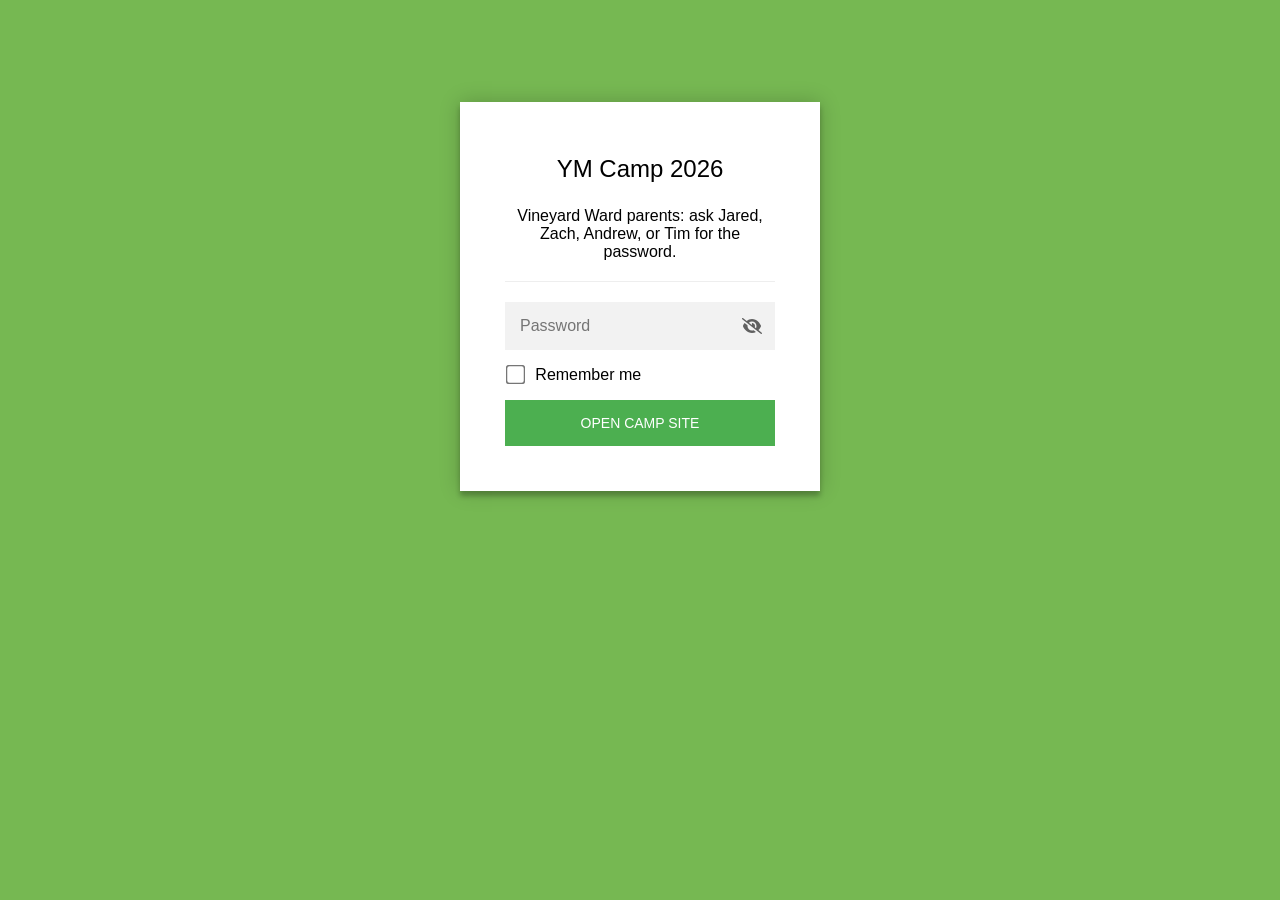
<file: index.html>
<!DOCTYPE html>
<html class="staticrypt-html">
    <head>
        <meta charset="utf-8" />
        <title>YM Camp 2026</title>
        <meta name="viewport" content="width=device-width, initial-scale=1" />

        <!-- do not cache this page -->
        <meta http-equiv="cache-control" content="max-age=0" />
        <meta http-equiv="cache-control" content="no-cache" />
        <meta http-equiv="expires" content="0" />
        <meta http-equiv="expires" content="Tue, 01 Jan 1980 1:00:00 GMT" />
        <meta http-equiv="pragma" content="no-cache" />

        <style>
            .staticrypt-hr {
                margin-top: 20px;
                margin-bottom: 20px;
                border: 0;
                border-top: 1px solid #eee;
            }

            .staticrypt-page {
                width: 360px;
                padding: 8% 0 0;
                margin: auto;
                box-sizing: border-box;
            }

            .staticrypt-form {
                position: relative;
                z-index: 1;
                background: #ffffff;
                max-width: 360px;
                margin: 0 auto 100px;
                padding: 45px;
                text-align: center;
                box-shadow: 0 0 20px 0 rgba(0, 0, 0, 0.2), 0 5px 5px 0 rgba(0, 0, 0, 0.24);
            }

            .staticrypt-form input[type="password"],
            input[type="text"] {
                background: inherit;
                border: 0;
                box-sizing: border-box; /* This ensures padding is included in the total width */
                font-size: 14px;
                outline: 0;
                padding: 15px 30px 15px 15px; /* Adjust the padding to ensure there is space for the icon */
                width: 100%;
            }

            .staticrypt-password-container {
                position: relative;
                outline: 0;
                background: #f2f2f2;
                width: 100%;
                border: 0;
                margin: 0 0 15px;
                box-sizing: border-box;
            }

            .staticrypt-toggle-password-visibility {
                cursor: pointer;
                height: 20px;
                opacity: 60%;
                padding: 13px;
                position: absolute;
                right: 0;
                top: 50%;
                transform: translateY(-50%);
                width: 20px;
            }

            .staticrypt-form .staticrypt-decrypt-button {
                text-transform: uppercase;
                outline: 0;
                background: #4CAF50;
                width: 100%;
                border: 0;
                padding: 15px;
                color: #ffffff;
                font-size: 14px;
                cursor: pointer;
            }

            .staticrypt-form .staticrypt-decrypt-button:hover,
            .staticrypt-form .staticrypt-decrypt-button:active,
            .staticrypt-form .staticrypt-decrypt-button:focus {
                background: #4CAF50;
                filter: brightness(92%);
            }

            .staticrypt-html {
                height: 100%;
            }

            .staticrypt-body {
                height: 100%;
                margin: 0;
            }

            .staticrypt-content {
                height: 100%;
                margin-bottom: 1em;
                background: #76B852;
                font-family: "Arial", sans-serif;
                -webkit-font-smoothing: antialiased;
                -moz-osx-font-smoothing: grayscale;
            }

            .staticrypt-instructions {
                margin-top: -1em;
                margin-bottom: 1em;
            }

            .staticrypt-title {
                font-size: 1.5em;
            }

            label.staticrypt-remember {
                display: flex;
                align-items: center;
                margin-bottom: 1em;
            }

            .staticrypt-remember input[type="checkbox"] {
                transform: scale(1.5);
                margin-right: 1em;
            }

            .hidden {
                display: none !important;
            }

            .staticrypt-spinner-container {
                height: 100%;
                display: flex;
                align-items: center;
                justify-content: center;
            }

            .staticrypt-spinner {
                display: inline-block;
                width: 2rem;
                height: 2rem;
                vertical-align: text-bottom;
                border: 0.25em solid gray;
                border-right-color: transparent;
                border-radius: 50%;
                -webkit-animation: spinner-border 0.75s linear infinite;
                animation: spinner-border 0.75s linear infinite;
                animation-duration: 0.75s;
                animation-timing-function: linear;
                animation-delay: 0s;
                animation-iteration-count: infinite;
                animation-direction: normal;
                animation-fill-mode: none;
                animation-play-state: running;
                animation-name: spinner-border;
            }

            @keyframes spinner-border {
                100% {
                    transform: rotate(360deg);
                }
            }

            @media screen and (-webkit-min-device-pixel-ratio: 0) {
                .staticrypt-form input[type="password"],
                input[type="text"] {
                    font-size: 16px;
                }
            }
        </style>
    </head>

    <body class="staticrypt-body">
        <div id="staticrypt_loading" class="staticrypt-spinner-container">
            <div class="staticrypt-spinner"></div>
        </div>

        <div id="staticrypt_content" class="staticrypt-content hidden">
            <div class="staticrypt-page">
                <div class="staticrypt-form">
                    <div class="staticrypt-instructions">
                        <p class="staticrypt-title">YM Camp 2026</p>
                        <p>Vineyard Ward parents: ask Jared, Zach, Andrew, or Tim for the password.</p>
                    </div>

                    <hr class="staticrypt-hr" />

                    <form id="staticrypt-form" action="#" method="post">
                        <div class="staticrypt-password-container">
                            <input
                                id="staticrypt-password"
                                type="password"
                                name="password"
                                placeholder="Password"
                                autofocus
                            />

                            <img
                                class="staticrypt-toggle-password-visibility"
                                alt="Show password"
                                title="Show password"
                                src="[data-uri]"
                            />
                        </div>

                        <label id="staticrypt-remember-label" class="staticrypt-remember hidden">
                            <input id="staticrypt-remember" type="checkbox" name="remember" />
                            Remember me
                        </label>

                        <input type="submit" class="staticrypt-decrypt-button" value="Open Camp Site" />
                    </form>
                </div>
            </div>
        </div>

        <script>
            // these variables will be filled when generating the file - the template format is 'variable_name'
            const staticryptInitiator = ((function(){
  const exports = {};
  const cryptoEngine = ((function(){
  const exports = {};
  const { subtle } = crypto;

const IV_BITS = 16 * 8;
const HEX_BITS = 4;
const ENCRYPTION_ALGO = "AES-CBC";

/**
 * Translates between utf8 encoded hexadecimal strings
 * and Uint8Array bytes.
 */
const HexEncoder = {
    /**
     * hex string -> bytes
     * @param {string} hexString
     * @returns {Uint8Array}
     */
    parse: function (hexString) {
        if (hexString.length % 2 !== 0) throw "Invalid hexString";
        const arrayBuffer = new Uint8Array(hexString.length / 2);

        for (let i = 0; i < hexString.length; i += 2) {
            const byteValue = parseInt(hexString.substring(i, i + 2), 16);
            if (isNaN(byteValue)) {
                throw "Invalid hexString";
            }
            arrayBuffer[i / 2] = byteValue;
        }
        return arrayBuffer;
    },

    /**
     * bytes -> hex string
     * @param {Uint8Array} bytes
     * @returns {string}
     */
    stringify: function (bytes) {
        const hexBytes = [];

        for (let i = 0; i < bytes.length; ++i) {
            let byteString = bytes[i].toString(16);
            if (byteString.length < 2) {
                byteString = "0" + byteString;
            }
            hexBytes.push(byteString);
        }
        return hexBytes.join("");
    },
};

/**
 * Translates between utf8 strings and Uint8Array bytes.
 */
const UTF8Encoder = {
    parse: function (str) {
        return new TextEncoder().encode(str);
    },

    stringify: function (bytes) {
        return new TextDecoder().decode(bytes);
    },
};

/**
 * Salt and encrypt a msg with a password.
 */
async function encrypt(msg, hashedPassword) {
    // Must be 16 bytes, unpredictable, and preferably cryptographically random. However, it need not be secret.
    // https://developer.mozilla.org/en-US/docs/Web/API/SubtleCrypto/encrypt#parameters
    const iv = crypto.getRandomValues(new Uint8Array(IV_BITS / 8));

    const key = await subtle.importKey("raw", HexEncoder.parse(hashedPassword), ENCRYPTION_ALGO, false, ["encrypt"]);

    const encrypted = await subtle.encrypt(
        {
            name: ENCRYPTION_ALGO,
            iv: iv,
        },
        key,
        UTF8Encoder.parse(msg)
    );

    // iv will be 32 hex characters, we prepend it to the ciphertext for use in decryption
    return HexEncoder.stringify(iv) + HexEncoder.stringify(new Uint8Array(encrypted));
}
exports.encrypt = encrypt;

/**
 * Decrypt a salted msg using a password.
 *
 * @param {string} encryptedMsg
 * @param {string} hashedPassword
 * @returns {Promise<string>}
 */
async function decrypt(encryptedMsg, hashedPassword) {
    const ivLength = IV_BITS / HEX_BITS;
    const iv = HexEncoder.parse(encryptedMsg.substring(0, ivLength));
    const encrypted = encryptedMsg.substring(ivLength);

    const key = await subtle.importKey("raw", HexEncoder.parse(hashedPassword), ENCRYPTION_ALGO, false, ["decrypt"]);

    const outBuffer = await subtle.decrypt(
        {
            name: ENCRYPTION_ALGO,
            iv: iv,
        },
        key,
        HexEncoder.parse(encrypted)
    );

    return UTF8Encoder.stringify(new Uint8Array(outBuffer));
}
exports.decrypt = decrypt;

/**
 * Salt and hash the password so it can be stored in localStorage without opening a password reuse vulnerability.
 *
 * @param {string} password
 * @param {string} salt
 * @returns {Promise<string>}
 */
async function hashPassword(password, salt) {
    // we hash the password in multiple steps, each adding more iterations. This is because we used to allow less
    // iterations, so for backward compatibility reasons, we need to support going from that to more iterations.
    let hashedPassword = await hashLegacyRound(password, salt);

    hashedPassword = await hashSecondRound(hashedPassword, salt);

    return hashThirdRound(hashedPassword, salt);
}
exports.hashPassword = hashPassword;

/**
 * This hashes the password with 1k iterations. This is a low number, we need this function to support backwards
 * compatibility.
 *
 * @param {string} password
 * @param {string} salt
 * @returns {Promise<string>}
 */
function hashLegacyRound(password, salt) {
    return pbkdf2(password, salt, 1000, "SHA-1");
}
exports.hashLegacyRound = hashLegacyRound;

/**
 * Add a second round of iterations. This is because we used to use 1k, so for backwards compatibility with
 * remember-me/autodecrypt links, we need to support going from that to more iterations.
 *
 * @param hashedPassword
 * @param salt
 * @returns {Promise<string>}
 */
function hashSecondRound(hashedPassword, salt) {
    return pbkdf2(hashedPassword, salt, 14000, "SHA-256");
}
exports.hashSecondRound = hashSecondRound;

/**
 * Add a third round of iterations to bring total number to 600k. This is because we used to use 1k, then 15k, so for
 * backwards compatibility with remember-me/autodecrypt links, we need to support going from that to more iterations.
 *
 * @param hashedPassword
 * @param salt
 * @returns {Promise<string>}
 */
function hashThirdRound(hashedPassword, salt) {
    return pbkdf2(hashedPassword, salt, 585000, "SHA-256");
}
exports.hashThirdRound = hashThirdRound;

/**
 * Salt and hash the password so it can be stored in localStorage without opening a password reuse vulnerability.
 *
 * @param {string} password
 * @param {string} salt
 * @param {int} iterations
 * @param {string} hashAlgorithm
 * @returns {Promise<string>}
 */
async function pbkdf2(password, salt, iterations, hashAlgorithm) {
    const key = await subtle.importKey("raw", UTF8Encoder.parse(password), "PBKDF2", false, ["deriveBits"]);

    const keyBytes = await subtle.deriveBits(
        {
            name: "PBKDF2",
            hash: hashAlgorithm,
            iterations,
            salt: UTF8Encoder.parse(salt),
        },
        key,
        256
    );

    return HexEncoder.stringify(new Uint8Array(keyBytes));
}

function generateRandomSalt() {
    const bytes = crypto.getRandomValues(new Uint8Array(128 / 8));

    return HexEncoder.stringify(new Uint8Array(bytes));
}
exports.generateRandomSalt = generateRandomSalt;

async function signMessage(hashedPassword, message) {
    const key = await subtle.importKey(
        "raw",
        HexEncoder.parse(hashedPassword),
        {
            name: "HMAC",
            hash: "SHA-256",
        },
        false,
        ["sign"]
    );
    const signature = await subtle.sign("HMAC", key, UTF8Encoder.parse(message));

    return HexEncoder.stringify(new Uint8Array(signature));
}
exports.signMessage = signMessage;

function getRandomAlphanum() {
    const possibleCharacters = "abcdefghijklmnopqrstuvwxyzABCDEFGHIJKLMNOPQRSTUVWXYZ0123456789";

    let byteArray;
    let parsedInt;

    // Keep generating new random bytes until we get a value that falls
    // within a range that can be evenly divided by possibleCharacters.length
    do {
        byteArray = crypto.getRandomValues(new Uint8Array(1));
        // extract the lowest byte to get an int from 0 to 255 (probably unnecessary, since we're only generating 1 byte)
        parsedInt = byteArray[0] & 0xff;
    } while (parsedInt >= 256 - (256 % possibleCharacters.length));

    // Take the modulo of the parsed integer to get a random number between 0 and totalLength - 1
    const randomIndex = parsedInt % possibleCharacters.length;

    return possibleCharacters[randomIndex];
}

/**
 * Generate a random string of a given length.
 *
 * @param {int} length
 * @returns {string}
 */
function generateRandomString(length) {
    let randomString = "";

    for (let i = 0; i < length; i++) {
        randomString += getRandomAlphanum();
    }

    return randomString;
}
exports.generateRandomString = generateRandomString;

  return exports;
})());
const codec = ((function(){
  const exports = {};
  /**
 * Initialize the codec with the provided cryptoEngine - this return functions to encode and decode messages.
 *
 * @param cryptoEngine - the engine to use for encryption / decryption
 */
function init(cryptoEngine) {
    const exports = {};

    /**
     * Top-level function for encoding a message.
     * Includes password hashing, encryption, and signing.
     *
     * @param {string} msg
     * @param {string} password
     * @param {string} salt
     *
     * @returns {string} The encoded text
     */
    async function encode(msg, password, salt) {
        const hashedPassword = await cryptoEngine.hashPassword(password, salt);

        const encrypted = await cryptoEngine.encrypt(msg, hashedPassword);

        // we use the hashed password in the HMAC because this is effectively what will be used a password (so we can store
        // it in localStorage safely, we don't use the clear text password)
        const hmac = await cryptoEngine.signMessage(hashedPassword, encrypted);

        return hmac + encrypted;
    }
    exports.encode = encode;

    /**
     * Encode using a password that has already been hashed. This is useful to encode multiple messages in a row, that way
     * we don't need to hash the password multiple times.
     *
     * @param {string} msg
     * @param {string} hashedPassword
     *
     * @returns {string} The encoded text
     */
    async function encodeWithHashedPassword(msg, hashedPassword) {
        const encrypted = await cryptoEngine.encrypt(msg, hashedPassword);

        // we use the hashed password in the HMAC because this is effectively what will be used a password (so we can store
        // it in localStorage safely, we don't use the clear text password)
        const hmac = await cryptoEngine.signMessage(hashedPassword, encrypted);

        return hmac + encrypted;
    }
    exports.encodeWithHashedPassword = encodeWithHashedPassword;

    /**
     * Top-level function for decoding a message.
     * Includes signature check and decryption.
     *
     * @param {string} signedMsg
     * @param {string} hashedPassword
     * @param {string} salt
     * @param {int} backwardCompatibleAttempt
     * @param {string} originalPassword
     *
     * @returns {Object} {success: true, decoded: string} | {success: false, message: string}
     */
    async function decode(signedMsg, hashedPassword, salt, backwardCompatibleAttempt = 0, originalPassword = "") {
        const encryptedHMAC = signedMsg.substring(0, 64);
        const encryptedMsg = signedMsg.substring(64);
        const decryptedHMAC = await cryptoEngine.signMessage(hashedPassword, encryptedMsg);

        if (decryptedHMAC !== encryptedHMAC) {
            // we have been raising the number of iterations in the hashing algorithm multiple times, so to support the old
            // remember-me/autodecrypt links we need to try bringing the old hashes up to speed.
            originalPassword = originalPassword || hashedPassword;
            if (backwardCompatibleAttempt === 0) {
                const updatedHashedPassword = await cryptoEngine.hashThirdRound(originalPassword, salt);

                return decode(signedMsg, updatedHashedPassword, salt, backwardCompatibleAttempt + 1, originalPassword);
            }
            if (backwardCompatibleAttempt === 1) {
                let updatedHashedPassword = await cryptoEngine.hashSecondRound(originalPassword, salt);
                updatedHashedPassword = await cryptoEngine.hashThirdRound(updatedHashedPassword, salt);

                return decode(signedMsg, updatedHashedPassword, salt, backwardCompatibleAttempt + 1, originalPassword);
            }

            return { success: false, message: "Signature mismatch" };
        }

        return {
            success: true,
            decoded: await cryptoEngine.decrypt(encryptedMsg, hashedPassword),
        };
    }
    exports.decode = decode;

    return exports;
}
exports.init = init;

  return exports;
})());
const decode = codec.init(cryptoEngine).decode;

/**
 * Initialize the staticrypt module, that exposes functions callbable by the password_template.
 *
 * @param {{
 *  staticryptEncryptedMsgUniqueVariableName: string,
 *  isRememberEnabled: boolean,
 *  rememberDurationInDays: number,
 *  staticryptSaltUniqueVariableName: string,
 * }} staticryptConfig - object of data that is stored on the password_template at encryption time.
 *
 * @param {{
 *  rememberExpirationKey: string,
 *  rememberPassphraseKey: string,
 *  replaceHtmlCallback: function,
 *  clearLocalStorageCallback: function,
 * }} templateConfig - object of data that can be configured by a custom password_template.
 */
function init(staticryptConfig, templateConfig) {
    const exports = {};

    /**
     * Decrypt our encrypted page, replace the whole HTML.
     *
     * @param {string} hashedPassword
     * @returns {Promise<boolean>}
     */
    async function decryptAndReplaceHtml(hashedPassword) {
        const { staticryptEncryptedMsgUniqueVariableName, staticryptSaltUniqueVariableName } = staticryptConfig;
        const { replaceHtmlCallback } = templateConfig;

        const result = await decode(
            staticryptEncryptedMsgUniqueVariableName,
            hashedPassword,
            staticryptSaltUniqueVariableName
        );
        if (!result.success) {
            return false;
        }
        const plainHTML = result.decoded;

        // if the user configured a callback call it, otherwise just replace the whole HTML
        if (typeof replaceHtmlCallback === "function") {
            replaceHtmlCallback(plainHTML);
        } else {
            document.write(plainHTML);
            document.close();
        }

        return true;
    }

    /**
     * Attempt to decrypt the page and replace the whole HTML.
     *
     * @param {string} password
     * @param {boolean} isRememberChecked
     *
     * @returns {Promise<{isSuccessful: boolean, hashedPassword?: string}>} - we return an object, so that if we want to
     *   expose more information in the future we can do it without breaking the password_template
     */
    async function handleDecryptionOfPage(password, isRememberChecked) {
        const { staticryptSaltUniqueVariableName } = staticryptConfig;

        // decrypt and replace the whole page
        const hashedPassword = await cryptoEngine.hashPassword(password, staticryptSaltUniqueVariableName);
        return handleDecryptionOfPageFromHash(hashedPassword, isRememberChecked);
    }
    exports.handleDecryptionOfPage = handleDecryptionOfPage;

    async function handleDecryptionOfPageFromHash(hashedPassword, isRememberChecked) {
        const { isRememberEnabled, rememberDurationInDays } = staticryptConfig;
        const { rememberExpirationKey, rememberPassphraseKey } = templateConfig;

        const isDecryptionSuccessful = await decryptAndReplaceHtml(hashedPassword);

        if (!isDecryptionSuccessful) {
            return {
                isSuccessful: false,
                hashedPassword,
            };
        }

        // remember the hashedPassword and set its expiration if necessary
        if (isRememberEnabled && isRememberChecked) {
            window.localStorage.setItem(rememberPassphraseKey, hashedPassword);

            // set the expiration if the duration isn't 0 (meaning no expiration)
            if (rememberDurationInDays > 0) {
                window.localStorage.setItem(
                    rememberExpirationKey,
                    (new Date().getTime() + rememberDurationInDays * 24 * 60 * 60 * 1000).toString()
                );
            }
        }

        return {
            isSuccessful: true,
            hashedPassword,
        };
    }
    exports.handleDecryptionOfPageFromHash = handleDecryptionOfPageFromHash;

    /**
     * Clear localstorage from staticrypt related values
     */
    function clearLocalStorage() {
        const { clearLocalStorageCallback, rememberExpirationKey, rememberPassphraseKey } = templateConfig;

        if (typeof clearLocalStorageCallback === "function") {
            clearLocalStorageCallback();
        } else {
            localStorage.removeItem(rememberPassphraseKey);
            localStorage.removeItem(rememberExpirationKey);
        }
    }

    async function handleDecryptOnLoad() {
        let isSuccessful = await decryptOnLoadFromUrl();

        if (!isSuccessful) {
            isSuccessful = await decryptOnLoadFromRememberMe();
        }

        return { isSuccessful };
    }
    exports.handleDecryptOnLoad = handleDecryptOnLoad;

    /**
     * Clear storage if we are logging out
     *
     * @returns {boolean} - whether we logged out
     */
    function logoutIfNeeded() {
        const logoutKey = "staticrypt_logout";

        // handle logout through query param
        const queryParams = new URLSearchParams(window.location.search);
        if (queryParams.has(logoutKey)) {
            clearLocalStorage();
            return true;
        }

        // handle logout through URL fragment
        const hash = window.location.hash.substring(1);
        if (hash.includes(logoutKey)) {
            clearLocalStorage();
            return true;
        }

        return false;
    }

    /**
     * To be called on load: check if we want to try to decrypt and replace the HTML with the decrypted content, and
     * try to do it if needed.
     *
     * @returns {Promise<boolean>} true if we derypted and replaced the whole page, false otherwise
     */
    async function decryptOnLoadFromRememberMe() {
        const { rememberDurationInDays } = staticryptConfig;
        const { rememberExpirationKey, rememberPassphraseKey } = templateConfig;

        // if we are login out, terminate
        if (logoutIfNeeded()) {
            return false;
        }

        // if there is expiration configured, check if we're not beyond the expiration
        if (rememberDurationInDays && rememberDurationInDays > 0) {
            const expiration = localStorage.getItem(rememberExpirationKey),
                isExpired = expiration && new Date().getTime() > parseInt(expiration);

            if (isExpired) {
                clearLocalStorage();
                return false;
            }
        }

        const hashedPassword = localStorage.getItem(rememberPassphraseKey);

        if (hashedPassword) {
            // try to decrypt
            const isDecryptionSuccessful = await decryptAndReplaceHtml(hashedPassword);

            // if the decryption is unsuccessful the password might be wrong - silently clear the saved data and let
            // the user fill the password form again
            if (!isDecryptionSuccessful) {
                clearLocalStorage();
                return false;
            }

            return true;
        }

        return false;
    }

    async function decryptOnLoadFromUrl() {
        const passwordKey = "staticrypt_pwd";
        const rememberMeKey = "remember_me";

        // try to get the password from the query param (for backward compatibility - we now want to avoid this method,
        // since it sends the hashed password to the server which isn't needed)
        const queryParams = new URLSearchParams(window.location.search);
        const hashedPasswordQuery = queryParams.get(passwordKey);
        const rememberMeQuery = queryParams.get(rememberMeKey);

        const urlFragment = window.location.hash.substring(1);
        // get the password from the url fragment
        const hashedPasswordRegexMatch = urlFragment.match(new RegExp(passwordKey + "=([^&]*)"));
        const hashedPasswordFragment = hashedPasswordRegexMatch ? hashedPasswordRegexMatch[1] : null;
        const rememberMeFragment = urlFragment.includes(rememberMeKey);

        const hashedPassword = hashedPasswordFragment || hashedPasswordQuery;
        const rememberMe = rememberMeFragment || rememberMeQuery;

        if (hashedPassword) {
            return handleDecryptionOfPageFromHash(hashedPassword, rememberMe);
        }

        return false;
    }

    return exports;
}
exports.init = init;

  return exports;
})());
            const templateError = "Bad password!",
                templateToggleAltShow = "Show password",
                templateToggleAltHide = "Hide password",
                isRememberEnabled = true,
                staticryptConfig = {"staticryptEncryptedMsgUniqueVariableName":"[base64]","isRememberEnabled":true,"rememberDurationInDays":0,"staticryptSaltUniqueVariableName":"b1d85b0a5e9d77f08a251fdba47b577f"};

            // you can edit these values to customize some of the behavior of StatiCrypt
            const templateConfig = {
                rememberExpirationKey: "staticrypt_expiration",
                rememberPassphraseKey: "staticrypt_passphrase",
                replaceHtmlCallback: null,
                clearLocalStorageCallback: null,
            };

            // init the staticrypt engine
            const staticrypt = staticryptInitiator.init(staticryptConfig, templateConfig);

            // try to automatically decrypt on load if there is a saved password
            window.onload = async function () {
                const { isSuccessful } = await staticrypt.handleDecryptOnLoad();

                // if we didn't decrypt anything on load, show the password prompt. Otherwise the content has already been
                // replaced, no need to do anything
                if (!isSuccessful) {
                    // hide loading screen
                    document.getElementById("staticrypt_loading").classList.add("hidden");
                    document.getElementById("staticrypt_content").classList.remove("hidden");
                    document.getElementById("staticrypt-password").focus();

                    // show the remember me checkbox
                    if (isRememberEnabled) {
                        document.getElementById("staticrypt-remember-label").classList.remove("hidden");
                    }
                }
            };

            // toggle password visibility
            const toggleIcon = document.querySelector(".staticrypt-toggle-password-visibility");
            // these two icons are coming from FontAwesome
            const imgSrcEyeClosed =
                "[data-uri]";
            const imgSrcEyeOpened =
                "[data-uri]";
            toggleIcon.addEventListener("click", function () {
                const passwordInput = document.getElementById("staticrypt-password");
                if (passwordInput.type === "password") {
                    passwordInput.type = "text";
                    toggleIcon.src = imgSrcEyeOpened;
                    toggleIcon.alt = templateToggleAltHide;
                    toggleIcon.title = templateToggleAltHide;
                } else {
                    passwordInput.type = "password";
                    toggleIcon.src = imgSrcEyeClosed;
                    toggleIcon.alt = templateToggleAltShow;
                    toggleIcon.title = templateToggleAltShow;
                }
            });

            // handle password form submission
            document.getElementById("staticrypt-form").addEventListener("submit", async function (e) {
                e.preventDefault();

                const password = document.getElementById("staticrypt-password").value,
                    isRememberChecked = document.getElementById("staticrypt-remember").checked;

                const { isSuccessful } = await staticrypt.handleDecryptionOfPage(password, isRememberChecked);

                if (!isSuccessful) {
                    alert(templateError);
                }
            });
        </script>
    </body>
</html>
</file>
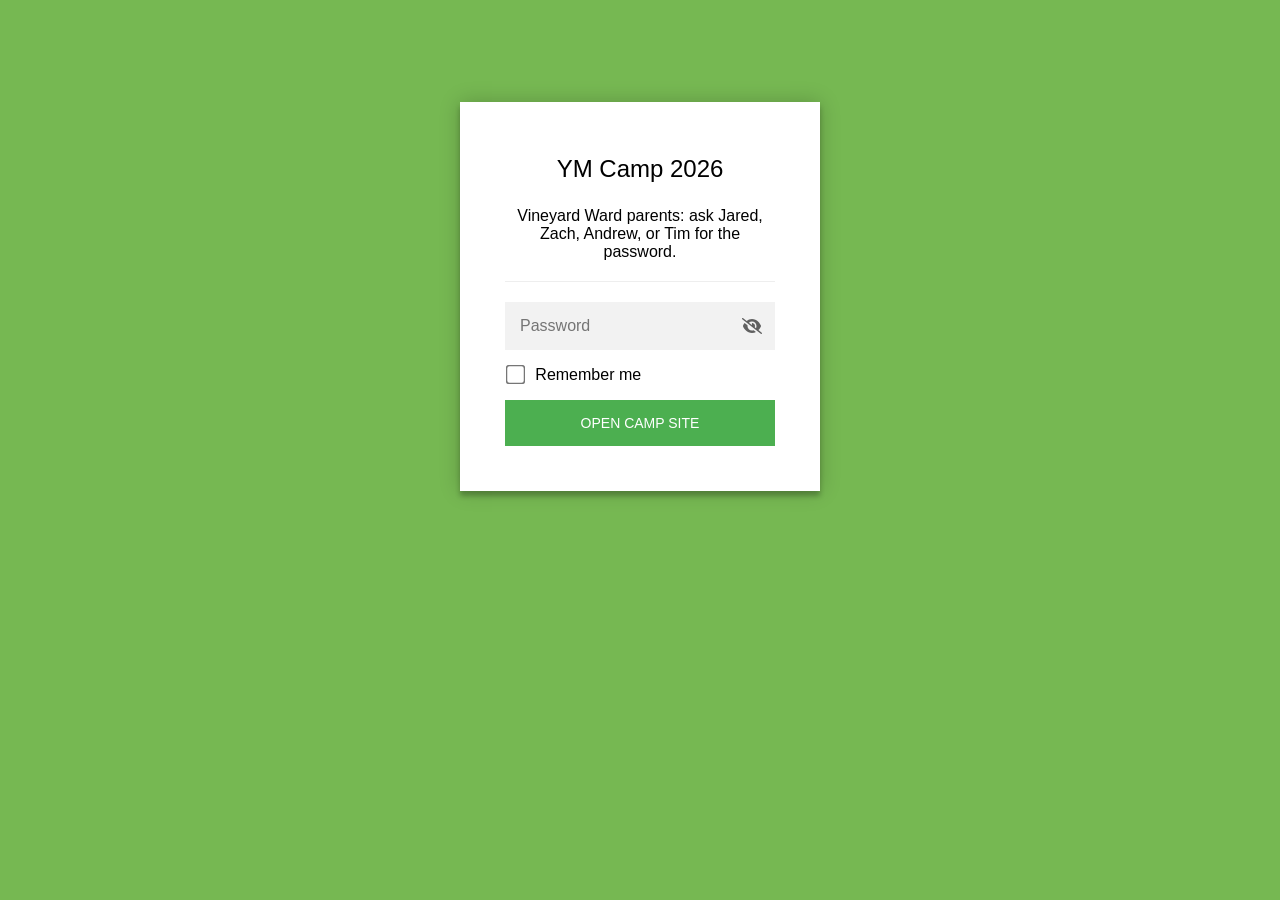
<file: agenda.html>
<!DOCTYPE html>
<html class="staticrypt-html">
    <head>
        <meta charset="utf-8" />
        <title>YM Camp 2026</title>
        <meta name="viewport" content="width=device-width, initial-scale=1" />

        <!-- do not cache this page -->
        <meta http-equiv="cache-control" content="max-age=0" />
        <meta http-equiv="cache-control" content="no-cache" />
        <meta http-equiv="expires" content="0" />
        <meta http-equiv="expires" content="Tue, 01 Jan 1980 1:00:00 GMT" />
        <meta http-equiv="pragma" content="no-cache" />

        <style>
            .staticrypt-hr {
                margin-top: 20px;
                margin-bottom: 20px;
                border: 0;
                border-top: 1px solid #eee;
            }

            .staticrypt-page {
                width: 360px;
                padding: 8% 0 0;
                margin: auto;
                box-sizing: border-box;
            }

            .staticrypt-form {
                position: relative;
                z-index: 1;
                background: #ffffff;
                max-width: 360px;
                margin: 0 auto 100px;
                padding: 45px;
                text-align: center;
                box-shadow: 0 0 20px 0 rgba(0, 0, 0, 0.2), 0 5px 5px 0 rgba(0, 0, 0, 0.24);
            }

            .staticrypt-form input[type="password"],
            input[type="text"] {
                background: inherit;
                border: 0;
                box-sizing: border-box; /* This ensures padding is included in the total width */
                font-size: 14px;
                outline: 0;
                padding: 15px 30px 15px 15px; /* Adjust the padding to ensure there is space for the icon */
                width: 100%;
            }

            .staticrypt-password-container {
                position: relative;
                outline: 0;
                background: #f2f2f2;
                width: 100%;
                border: 0;
                margin: 0 0 15px;
                box-sizing: border-box;
            }

            .staticrypt-toggle-password-visibility {
                cursor: pointer;
                height: 20px;
                opacity: 60%;
                padding: 13px;
                position: absolute;
                right: 0;
                top: 50%;
                transform: translateY(-50%);
                width: 20px;
            }

            .staticrypt-form .staticrypt-decrypt-button {
                text-transform: uppercase;
                outline: 0;
                background: #4CAF50;
                width: 100%;
                border: 0;
                padding: 15px;
                color: #ffffff;
                font-size: 14px;
                cursor: pointer;
            }

            .staticrypt-form .staticrypt-decrypt-button:hover,
            .staticrypt-form .staticrypt-decrypt-button:active,
            .staticrypt-form .staticrypt-decrypt-button:focus {
                background: #4CAF50;
                filter: brightness(92%);
            }

            .staticrypt-html {
                height: 100%;
            }

            .staticrypt-body {
                height: 100%;
                margin: 0;
            }

            .staticrypt-content {
                height: 100%;
                margin-bottom: 1em;
                background: #76B852;
                font-family: "Arial", sans-serif;
                -webkit-font-smoothing: antialiased;
                -moz-osx-font-smoothing: grayscale;
            }

            .staticrypt-instructions {
                margin-top: -1em;
                margin-bottom: 1em;
            }

            .staticrypt-title {
                font-size: 1.5em;
            }

            label.staticrypt-remember {
                display: flex;
                align-items: center;
                margin-bottom: 1em;
            }

            .staticrypt-remember input[type="checkbox"] {
                transform: scale(1.5);
                margin-right: 1em;
            }

            .hidden {
                display: none !important;
            }

            .staticrypt-spinner-container {
                height: 100%;
                display: flex;
                align-items: center;
                justify-content: center;
            }

            .staticrypt-spinner {
                display: inline-block;
                width: 2rem;
                height: 2rem;
                vertical-align: text-bottom;
                border: 0.25em solid gray;
                border-right-color: transparent;
                border-radius: 50%;
                -webkit-animation: spinner-border 0.75s linear infinite;
                animation: spinner-border 0.75s linear infinite;
                animation-duration: 0.75s;
                animation-timing-function: linear;
                animation-delay: 0s;
                animation-iteration-count: infinite;
                animation-direction: normal;
                animation-fill-mode: none;
                animation-play-state: running;
                animation-name: spinner-border;
            }

            @keyframes spinner-border {
                100% {
                    transform: rotate(360deg);
                }
            }

            @media screen and (-webkit-min-device-pixel-ratio: 0) {
                .staticrypt-form input[type="password"],
                input[type="text"] {
                    font-size: 16px;
                }
            }
        </style>
    </head>

    <body class="staticrypt-body">
        <div id="staticrypt_loading" class="staticrypt-spinner-container">
            <div class="staticrypt-spinner"></div>
        </div>

        <div id="staticrypt_content" class="staticrypt-content hidden">
            <div class="staticrypt-page">
                <div class="staticrypt-form">
                    <div class="staticrypt-instructions">
                        <p class="staticrypt-title">YM Camp 2026</p>
                        <p>Vineyard Ward parents: ask Jared, Zach, Andrew, or Tim for the password.</p>
                    </div>

                    <hr class="staticrypt-hr" />

                    <form id="staticrypt-form" action="#" method="post">
                        <div class="staticrypt-password-container">
                            <input
                                id="staticrypt-password"
                                type="password"
                                name="password"
                                placeholder="Password"
                                autofocus
                            />

                            <img
                                class="staticrypt-toggle-password-visibility"
                                alt="Show password"
                                title="Show password"
                                src="[data-uri]"
                            />
                        </div>

                        <label id="staticrypt-remember-label" class="staticrypt-remember hidden">
                            <input id="staticrypt-remember" type="checkbox" name="remember" />
                            Remember me
                        </label>

                        <input type="submit" class="staticrypt-decrypt-button" value="Open Camp Site" />
                    </form>
                </div>
            </div>
        </div>

        <script>
            // these variables will be filled when generating the file - the template format is 'variable_name'
            const staticryptInitiator = ((function(){
  const exports = {};
  const cryptoEngine = ((function(){
  const exports = {};
  const { subtle } = crypto;

const IV_BITS = 16 * 8;
const HEX_BITS = 4;
const ENCRYPTION_ALGO = "AES-CBC";

/**
 * Translates between utf8 encoded hexadecimal strings
 * and Uint8Array bytes.
 */
const HexEncoder = {
    /**
     * hex string -> bytes
     * @param {string} hexString
     * @returns {Uint8Array}
     */
    parse: function (hexString) {
        if (hexString.length % 2 !== 0) throw "Invalid hexString";
        const arrayBuffer = new Uint8Array(hexString.length / 2);

        for (let i = 0; i < hexString.length; i += 2) {
            const byteValue = parseInt(hexString.substring(i, i + 2), 16);
            if (isNaN(byteValue)) {
                throw "Invalid hexString";
            }
            arrayBuffer[i / 2] = byteValue;
        }
        return arrayBuffer;
    },

    /**
     * bytes -> hex string
     * @param {Uint8Array} bytes
     * @returns {string}
     */
    stringify: function (bytes) {
        const hexBytes = [];

        for (let i = 0; i < bytes.length; ++i) {
            let byteString = bytes[i].toString(16);
            if (byteString.length < 2) {
                byteString = "0" + byteString;
            }
            hexBytes.push(byteString);
        }
        return hexBytes.join("");
    },
};

/**
 * Translates between utf8 strings and Uint8Array bytes.
 */
const UTF8Encoder = {
    parse: function (str) {
        return new TextEncoder().encode(str);
    },

    stringify: function (bytes) {
        return new TextDecoder().decode(bytes);
    },
};

/**
 * Salt and encrypt a msg with a password.
 */
async function encrypt(msg, hashedPassword) {
    // Must be 16 bytes, unpredictable, and preferably cryptographically random. However, it need not be secret.
    // https://developer.mozilla.org/en-US/docs/Web/API/SubtleCrypto/encrypt#parameters
    const iv = crypto.getRandomValues(new Uint8Array(IV_BITS / 8));

    const key = await subtle.importKey("raw", HexEncoder.parse(hashedPassword), ENCRYPTION_ALGO, false, ["encrypt"]);

    const encrypted = await subtle.encrypt(
        {
            name: ENCRYPTION_ALGO,
            iv: iv,
        },
        key,
        UTF8Encoder.parse(msg)
    );

    // iv will be 32 hex characters, we prepend it to the ciphertext for use in decryption
    return HexEncoder.stringify(iv) + HexEncoder.stringify(new Uint8Array(encrypted));
}
exports.encrypt = encrypt;

/**
 * Decrypt a salted msg using a password.
 *
 * @param {string} encryptedMsg
 * @param {string} hashedPassword
 * @returns {Promise<string>}
 */
async function decrypt(encryptedMsg, hashedPassword) {
    const ivLength = IV_BITS / HEX_BITS;
    const iv = HexEncoder.parse(encryptedMsg.substring(0, ivLength));
    const encrypted = encryptedMsg.substring(ivLength);

    const key = await subtle.importKey("raw", HexEncoder.parse(hashedPassword), ENCRYPTION_ALGO, false, ["decrypt"]);

    const outBuffer = await subtle.decrypt(
        {
            name: ENCRYPTION_ALGO,
            iv: iv,
        },
        key,
        HexEncoder.parse(encrypted)
    );

    return UTF8Encoder.stringify(new Uint8Array(outBuffer));
}
exports.decrypt = decrypt;

/**
 * Salt and hash the password so it can be stored in localStorage without opening a password reuse vulnerability.
 *
 * @param {string} password
 * @param {string} salt
 * @returns {Promise<string>}
 */
async function hashPassword(password, salt) {
    // we hash the password in multiple steps, each adding more iterations. This is because we used to allow less
    // iterations, so for backward compatibility reasons, we need to support going from that to more iterations.
    let hashedPassword = await hashLegacyRound(password, salt);

    hashedPassword = await hashSecondRound(hashedPassword, salt);

    return hashThirdRound(hashedPassword, salt);
}
exports.hashPassword = hashPassword;

/**
 * This hashes the password with 1k iterations. This is a low number, we need this function to support backwards
 * compatibility.
 *
 * @param {string} password
 * @param {string} salt
 * @returns {Promise<string>}
 */
function hashLegacyRound(password, salt) {
    return pbkdf2(password, salt, 1000, "SHA-1");
}
exports.hashLegacyRound = hashLegacyRound;

/**
 * Add a second round of iterations. This is because we used to use 1k, so for backwards compatibility with
 * remember-me/autodecrypt links, we need to support going from that to more iterations.
 *
 * @param hashedPassword
 * @param salt
 * @returns {Promise<string>}
 */
function hashSecondRound(hashedPassword, salt) {
    return pbkdf2(hashedPassword, salt, 14000, "SHA-256");
}
exports.hashSecondRound = hashSecondRound;

/**
 * Add a third round of iterations to bring total number to 600k. This is because we used to use 1k, then 15k, so for
 * backwards compatibility with remember-me/autodecrypt links, we need to support going from that to more iterations.
 *
 * @param hashedPassword
 * @param salt
 * @returns {Promise<string>}
 */
function hashThirdRound(hashedPassword, salt) {
    return pbkdf2(hashedPassword, salt, 585000, "SHA-256");
}
exports.hashThirdRound = hashThirdRound;

/**
 * Salt and hash the password so it can be stored in localStorage without opening a password reuse vulnerability.
 *
 * @param {string} password
 * @param {string} salt
 * @param {int} iterations
 * @param {string} hashAlgorithm
 * @returns {Promise<string>}
 */
async function pbkdf2(password, salt, iterations, hashAlgorithm) {
    const key = await subtle.importKey("raw", UTF8Encoder.parse(password), "PBKDF2", false, ["deriveBits"]);

    const keyBytes = await subtle.deriveBits(
        {
            name: "PBKDF2",
            hash: hashAlgorithm,
            iterations,
            salt: UTF8Encoder.parse(salt),
        },
        key,
        256
    );

    return HexEncoder.stringify(new Uint8Array(keyBytes));
}

function generateRandomSalt() {
    const bytes = crypto.getRandomValues(new Uint8Array(128 / 8));

    return HexEncoder.stringify(new Uint8Array(bytes));
}
exports.generateRandomSalt = generateRandomSalt;

async function signMessage(hashedPassword, message) {
    const key = await subtle.importKey(
        "raw",
        HexEncoder.parse(hashedPassword),
        {
            name: "HMAC",
            hash: "SHA-256",
        },
        false,
        ["sign"]
    );
    const signature = await subtle.sign("HMAC", key, UTF8Encoder.parse(message));

    return HexEncoder.stringify(new Uint8Array(signature));
}
exports.signMessage = signMessage;

function getRandomAlphanum() {
    const possibleCharacters = "abcdefghijklmnopqrstuvwxyzABCDEFGHIJKLMNOPQRSTUVWXYZ0123456789";

    let byteArray;
    let parsedInt;

    // Keep generating new random bytes until we get a value that falls
    // within a range that can be evenly divided by possibleCharacters.length
    do {
        byteArray = crypto.getRandomValues(new Uint8Array(1));
        // extract the lowest byte to get an int from 0 to 255 (probably unnecessary, since we're only generating 1 byte)
        parsedInt = byteArray[0] & 0xff;
    } while (parsedInt >= 256 - (256 % possibleCharacters.length));

    // Take the modulo of the parsed integer to get a random number between 0 and totalLength - 1
    const randomIndex = parsedInt % possibleCharacters.length;

    return possibleCharacters[randomIndex];
}

/**
 * Generate a random string of a given length.
 *
 * @param {int} length
 * @returns {string}
 */
function generateRandomString(length) {
    let randomString = "";

    for (let i = 0; i < length; i++) {
        randomString += getRandomAlphanum();
    }

    return randomString;
}
exports.generateRandomString = generateRandomString;

  return exports;
})());
const codec = ((function(){
  const exports = {};
  /**
 * Initialize the codec with the provided cryptoEngine - this return functions to encode and decode messages.
 *
 * @param cryptoEngine - the engine to use for encryption / decryption
 */
function init(cryptoEngine) {
    const exports = {};

    /**
     * Top-level function for encoding a message.
     * Includes password hashing, encryption, and signing.
     *
     * @param {string} msg
     * @param {string} password
     * @param {string} salt
     *
     * @returns {string} The encoded text
     */
    async function encode(msg, password, salt) {
        const hashedPassword = await cryptoEngine.hashPassword(password, salt);

        const encrypted = await cryptoEngine.encrypt(msg, hashedPassword);

        // we use the hashed password in the HMAC because this is effectively what will be used a password (so we can store
        // it in localStorage safely, we don't use the clear text password)
        const hmac = await cryptoEngine.signMessage(hashedPassword, encrypted);

        return hmac + encrypted;
    }
    exports.encode = encode;

    /**
     * Encode using a password that has already been hashed. This is useful to encode multiple messages in a row, that way
     * we don't need to hash the password multiple times.
     *
     * @param {string} msg
     * @param {string} hashedPassword
     *
     * @returns {string} The encoded text
     */
    async function encodeWithHashedPassword(msg, hashedPassword) {
        const encrypted = await cryptoEngine.encrypt(msg, hashedPassword);

        // we use the hashed password in the HMAC because this is effectively what will be used a password (so we can store
        // it in localStorage safely, we don't use the clear text password)
        const hmac = await cryptoEngine.signMessage(hashedPassword, encrypted);

        return hmac + encrypted;
    }
    exports.encodeWithHashedPassword = encodeWithHashedPassword;

    /**
     * Top-level function for decoding a message.
     * Includes signature check and decryption.
     *
     * @param {string} signedMsg
     * @param {string} hashedPassword
     * @param {string} salt
     * @param {int} backwardCompatibleAttempt
     * @param {string} originalPassword
     *
     * @returns {Object} {success: true, decoded: string} | {success: false, message: string}
     */
    async function decode(signedMsg, hashedPassword, salt, backwardCompatibleAttempt = 0, originalPassword = "") {
        const encryptedHMAC = signedMsg.substring(0, 64);
        const encryptedMsg = signedMsg.substring(64);
        const decryptedHMAC = await cryptoEngine.signMessage(hashedPassword, encryptedMsg);

        if (decryptedHMAC !== encryptedHMAC) {
            // we have been raising the number of iterations in the hashing algorithm multiple times, so to support the old
            // remember-me/autodecrypt links we need to try bringing the old hashes up to speed.
            originalPassword = originalPassword || hashedPassword;
            if (backwardCompatibleAttempt === 0) {
                const updatedHashedPassword = await cryptoEngine.hashThirdRound(originalPassword, salt);

                return decode(signedMsg, updatedHashedPassword, salt, backwardCompatibleAttempt + 1, originalPassword);
            }
            if (backwardCompatibleAttempt === 1) {
                let updatedHashedPassword = await cryptoEngine.hashSecondRound(originalPassword, salt);
                updatedHashedPassword = await cryptoEngine.hashThirdRound(updatedHashedPassword, salt);

                return decode(signedMsg, updatedHashedPassword, salt, backwardCompatibleAttempt + 1, originalPassword);
            }

            return { success: false, message: "Signature mismatch" };
        }

        return {
            success: true,
            decoded: await cryptoEngine.decrypt(encryptedMsg, hashedPassword),
        };
    }
    exports.decode = decode;

    return exports;
}
exports.init = init;

  return exports;
})());
const decode = codec.init(cryptoEngine).decode;

/**
 * Initialize the staticrypt module, that exposes functions callbable by the password_template.
 *
 * @param {{
 *  staticryptEncryptedMsgUniqueVariableName: string,
 *  isRememberEnabled: boolean,
 *  rememberDurationInDays: number,
 *  staticryptSaltUniqueVariableName: string,
 * }} staticryptConfig - object of data that is stored on the password_template at encryption time.
 *
 * @param {{
 *  rememberExpirationKey: string,
 *  rememberPassphraseKey: string,
 *  replaceHtmlCallback: function,
 *  clearLocalStorageCallback: function,
 * }} templateConfig - object of data that can be configured by a custom password_template.
 */
function init(staticryptConfig, templateConfig) {
    const exports = {};

    /**
     * Decrypt our encrypted page, replace the whole HTML.
     *
     * @param {string} hashedPassword
     * @returns {Promise<boolean>}
     */
    async function decryptAndReplaceHtml(hashedPassword) {
        const { staticryptEncryptedMsgUniqueVariableName, staticryptSaltUniqueVariableName } = staticryptConfig;
        const { replaceHtmlCallback } = templateConfig;

        const result = await decode(
            staticryptEncryptedMsgUniqueVariableName,
            hashedPassword,
            staticryptSaltUniqueVariableName
        );
        if (!result.success) {
            return false;
        }
        const plainHTML = result.decoded;

        // if the user configured a callback call it, otherwise just replace the whole HTML
        if (typeof replaceHtmlCallback === "function") {
            replaceHtmlCallback(plainHTML);
        } else {
            document.write(plainHTML);
            document.close();
        }

        return true;
    }

    /**
     * Attempt to decrypt the page and replace the whole HTML.
     *
     * @param {string} password
     * @param {boolean} isRememberChecked
     *
     * @returns {Promise<{isSuccessful: boolean, hashedPassword?: string}>} - we return an object, so that if we want to
     *   expose more information in the future we can do it without breaking the password_template
     */
    async function handleDecryptionOfPage(password, isRememberChecked) {
        const { staticryptSaltUniqueVariableName } = staticryptConfig;

        // decrypt and replace the whole page
        const hashedPassword = await cryptoEngine.hashPassword(password, staticryptSaltUniqueVariableName);
        return handleDecryptionOfPageFromHash(hashedPassword, isRememberChecked);
    }
    exports.handleDecryptionOfPage = handleDecryptionOfPage;

    async function handleDecryptionOfPageFromHash(hashedPassword, isRememberChecked) {
        const { isRememberEnabled, rememberDurationInDays } = staticryptConfig;
        const { rememberExpirationKey, rememberPassphraseKey } = templateConfig;

        const isDecryptionSuccessful = await decryptAndReplaceHtml(hashedPassword);

        if (!isDecryptionSuccessful) {
            return {
                isSuccessful: false,
                hashedPassword,
            };
        }

        // remember the hashedPassword and set its expiration if necessary
        if (isRememberEnabled && isRememberChecked) {
            window.localStorage.setItem(rememberPassphraseKey, hashedPassword);

            // set the expiration if the duration isn't 0 (meaning no expiration)
            if (rememberDurationInDays > 0) {
                window.localStorage.setItem(
                    rememberExpirationKey,
                    (new Date().getTime() + rememberDurationInDays * 24 * 60 * 60 * 1000).toString()
                );
            }
        }

        return {
            isSuccessful: true,
            hashedPassword,
        };
    }
    exports.handleDecryptionOfPageFromHash = handleDecryptionOfPageFromHash;

    /**
     * Clear localstorage from staticrypt related values
     */
    function clearLocalStorage() {
        const { clearLocalStorageCallback, rememberExpirationKey, rememberPassphraseKey } = templateConfig;

        if (typeof clearLocalStorageCallback === "function") {
            clearLocalStorageCallback();
        } else {
            localStorage.removeItem(rememberPassphraseKey);
            localStorage.removeItem(rememberExpirationKey);
        }
    }

    async function handleDecryptOnLoad() {
        let isSuccessful = await decryptOnLoadFromUrl();

        if (!isSuccessful) {
            isSuccessful = await decryptOnLoadFromRememberMe();
        }

        return { isSuccessful };
    }
    exports.handleDecryptOnLoad = handleDecryptOnLoad;

    /**
     * Clear storage if we are logging out
     *
     * @returns {boolean} - whether we logged out
     */
    function logoutIfNeeded() {
        const logoutKey = "staticrypt_logout";

        // handle logout through query param
        const queryParams = new URLSearchParams(window.location.search);
        if (queryParams.has(logoutKey)) {
            clearLocalStorage();
            return true;
        }

        // handle logout through URL fragment
        const hash = window.location.hash.substring(1);
        if (hash.includes(logoutKey)) {
            clearLocalStorage();
            return true;
        }

        return false;
    }

    /**
     * To be called on load: check if we want to try to decrypt and replace the HTML with the decrypted content, and
     * try to do it if needed.
     *
     * @returns {Promise<boolean>} true if we derypted and replaced the whole page, false otherwise
     */
    async function decryptOnLoadFromRememberMe() {
        const { rememberDurationInDays } = staticryptConfig;
        const { rememberExpirationKey, rememberPassphraseKey } = templateConfig;

        // if we are login out, terminate
        if (logoutIfNeeded()) {
            return false;
        }

        // if there is expiration configured, check if we're not beyond the expiration
        if (rememberDurationInDays && rememberDurationInDays > 0) {
            const expiration = localStorage.getItem(rememberExpirationKey),
                isExpired = expiration && new Date().getTime() > parseInt(expiration);

            if (isExpired) {
                clearLocalStorage();
                return false;
            }
        }

        const hashedPassword = localStorage.getItem(rememberPassphraseKey);

        if (hashedPassword) {
            // try to decrypt
            const isDecryptionSuccessful = await decryptAndReplaceHtml(hashedPassword);

            // if the decryption is unsuccessful the password might be wrong - silently clear the saved data and let
            // the user fill the password form again
            if (!isDecryptionSuccessful) {
                clearLocalStorage();
                return false;
            }

            return true;
        }

        return false;
    }

    async function decryptOnLoadFromUrl() {
        const passwordKey = "staticrypt_pwd";
        const rememberMeKey = "remember_me";

        // try to get the password from the query param (for backward compatibility - we now want to avoid this method,
        // since it sends the hashed password to the server which isn't needed)
        const queryParams = new URLSearchParams(window.location.search);
        const hashedPasswordQuery = queryParams.get(passwordKey);
        const rememberMeQuery = queryParams.get(rememberMeKey);

        const urlFragment = window.location.hash.substring(1);
        // get the password from the url fragment
        const hashedPasswordRegexMatch = urlFragment.match(new RegExp(passwordKey + "=([^&]*)"));
        const hashedPasswordFragment = hashedPasswordRegexMatch ? hashedPasswordRegexMatch[1] : null;
        const rememberMeFragment = urlFragment.includes(rememberMeKey);

        const hashedPassword = hashedPasswordFragment || hashedPasswordQuery;
        const rememberMe = rememberMeFragment || rememberMeQuery;

        if (hashedPassword) {
            return handleDecryptionOfPageFromHash(hashedPassword, rememberMe);
        }

        return false;
    }

    return exports;
}
exports.init = init;

  return exports;
})());
            const templateError = "Bad password!",
                templateToggleAltShow = "Show password",
                templateToggleAltHide = "Hide password",
                isRememberEnabled = true,
                staticryptConfig = {"staticryptEncryptedMsgUniqueVariableName":"[base64]","isRememberEnabled":true,"rememberDurationInDays":0,"staticryptSaltUniqueVariableName":"b1d85b0a5e9d77f08a251fdba47b577f"};

            // you can edit these values to customize some of the behavior of StatiCrypt
            const templateConfig = {
                rememberExpirationKey: "staticrypt_expiration",
                rememberPassphraseKey: "staticrypt_passphrase",
                replaceHtmlCallback: null,
                clearLocalStorageCallback: null,
            };

            // init the staticrypt engine
            const staticrypt = staticryptInitiator.init(staticryptConfig, templateConfig);

            // try to automatically decrypt on load if there is a saved password
            window.onload = async function () {
                const { isSuccessful } = await staticrypt.handleDecryptOnLoad();

                // if we didn't decrypt anything on load, show the password prompt. Otherwise the content has already been
                // replaced, no need to do anything
                if (!isSuccessful) {
                    // hide loading screen
                    document.getElementById("staticrypt_loading").classList.add("hidden");
                    document.getElementById("staticrypt_content").classList.remove("hidden");
                    document.getElementById("staticrypt-password").focus();

                    // show the remember me checkbox
                    if (isRememberEnabled) {
                        document.getElementById("staticrypt-remember-label").classList.remove("hidden");
                    }
                }
            };

            // toggle password visibility
            const toggleIcon = document.querySelector(".staticrypt-toggle-password-visibility");
            // these two icons are coming from FontAwesome
            const imgSrcEyeClosed =
                "[data-uri]";
            const imgSrcEyeOpened =
                "[data-uri]";
            toggleIcon.addEventListener("click", function () {
                const passwordInput = document.getElementById("staticrypt-password");
                if (passwordInput.type === "password") {
                    passwordInput.type = "text";
                    toggleIcon.src = imgSrcEyeOpened;
                    toggleIcon.alt = templateToggleAltHide;
                    toggleIcon.title = templateToggleAltHide;
                } else {
                    passwordInput.type = "password";
                    toggleIcon.src = imgSrcEyeClosed;
                    toggleIcon.alt = templateToggleAltShow;
                    toggleIcon.title = templateToggleAltShow;
                }
            });

            // handle password form submission
            document.getElementById("staticrypt-form").addEventListener("submit", async function (e) {
                e.preventDefault();

                const password = document.getElementById("staticrypt-password").value,
                    isRememberChecked = document.getElementById("staticrypt-remember").checked;

                const { isSuccessful } = await staticrypt.handleDecryptionOfPage(password, isRememberChecked);

                if (!isSuccessful) {
                    alert(templateError);
                }
            });
        </script>
    </body>
</html>
</file>
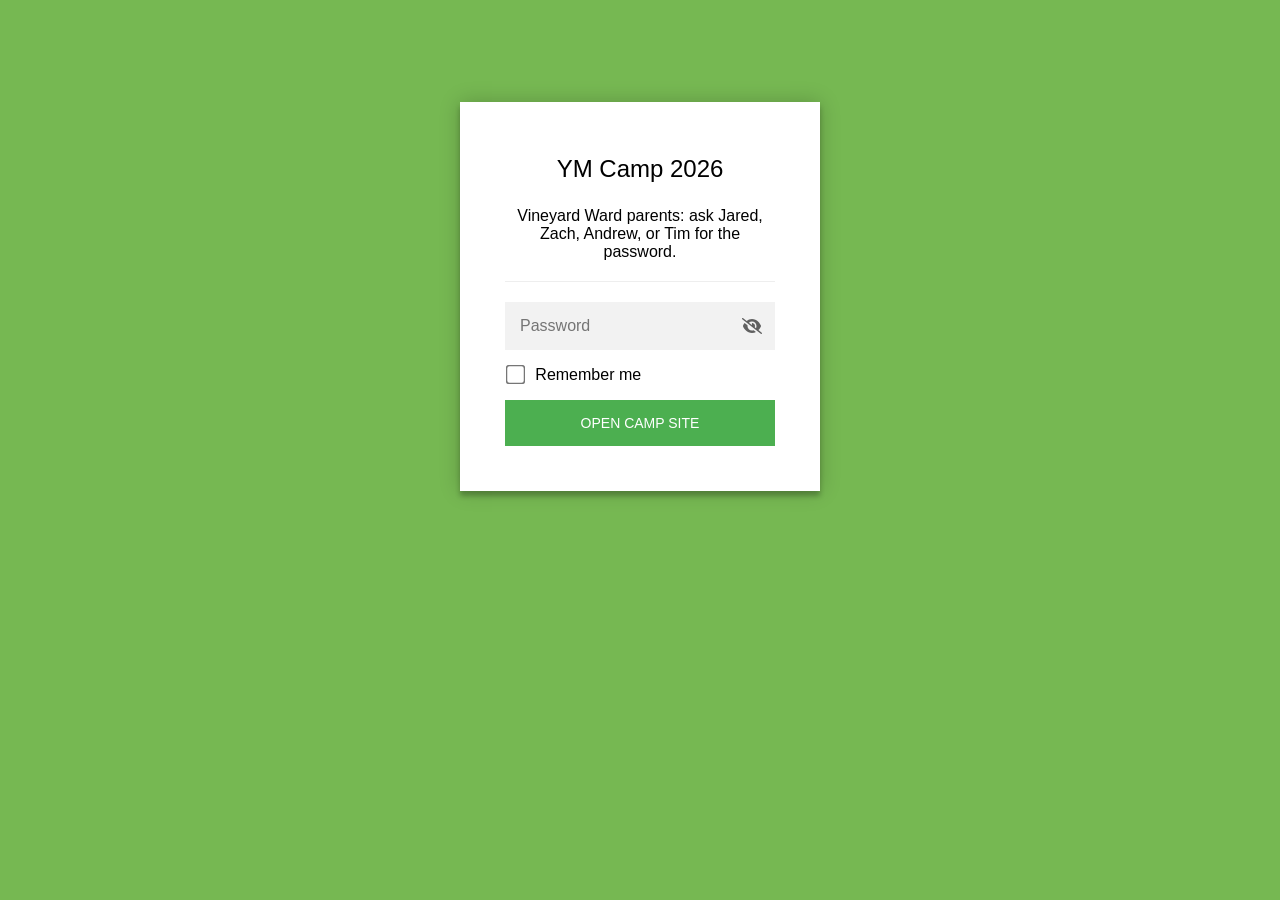
<file: camp.html>
<!DOCTYPE html>
<html class="staticrypt-html">
    <head>
        <meta charset="utf-8" />
        <title>YM Camp 2026</title>
        <meta name="viewport" content="width=device-width, initial-scale=1" />

        <!-- do not cache this page -->
        <meta http-equiv="cache-control" content="max-age=0" />
        <meta http-equiv="cache-control" content="no-cache" />
        <meta http-equiv="expires" content="0" />
        <meta http-equiv="expires" content="Tue, 01 Jan 1980 1:00:00 GMT" />
        <meta http-equiv="pragma" content="no-cache" />

        <style>
            .staticrypt-hr {
                margin-top: 20px;
                margin-bottom: 20px;
                border: 0;
                border-top: 1px solid #eee;
            }

            .staticrypt-page {
                width: 360px;
                padding: 8% 0 0;
                margin: auto;
                box-sizing: border-box;
            }

            .staticrypt-form {
                position: relative;
                z-index: 1;
                background: #ffffff;
                max-width: 360px;
                margin: 0 auto 100px;
                padding: 45px;
                text-align: center;
                box-shadow: 0 0 20px 0 rgba(0, 0, 0, 0.2), 0 5px 5px 0 rgba(0, 0, 0, 0.24);
            }

            .staticrypt-form input[type="password"],
            input[type="text"] {
                background: inherit;
                border: 0;
                box-sizing: border-box; /* This ensures padding is included in the total width */
                font-size: 14px;
                outline: 0;
                padding: 15px 30px 15px 15px; /* Adjust the padding to ensure there is space for the icon */
                width: 100%;
            }

            .staticrypt-password-container {
                position: relative;
                outline: 0;
                background: #f2f2f2;
                width: 100%;
                border: 0;
                margin: 0 0 15px;
                box-sizing: border-box;
            }

            .staticrypt-toggle-password-visibility {
                cursor: pointer;
                height: 20px;
                opacity: 60%;
                padding: 13px;
                position: absolute;
                right: 0;
                top: 50%;
                transform: translateY(-50%);
                width: 20px;
            }

            .staticrypt-form .staticrypt-decrypt-button {
                text-transform: uppercase;
                outline: 0;
                background: #4CAF50;
                width: 100%;
                border: 0;
                padding: 15px;
                color: #ffffff;
                font-size: 14px;
                cursor: pointer;
            }

            .staticrypt-form .staticrypt-decrypt-button:hover,
            .staticrypt-form .staticrypt-decrypt-button:active,
            .staticrypt-form .staticrypt-decrypt-button:focus {
                background: #4CAF50;
                filter: brightness(92%);
            }

            .staticrypt-html {
                height: 100%;
            }

            .staticrypt-body {
                height: 100%;
                margin: 0;
            }

            .staticrypt-content {
                height: 100%;
                margin-bottom: 1em;
                background: #76B852;
                font-family: "Arial", sans-serif;
                -webkit-font-smoothing: antialiased;
                -moz-osx-font-smoothing: grayscale;
            }

            .staticrypt-instructions {
                margin-top: -1em;
                margin-bottom: 1em;
            }

            .staticrypt-title {
                font-size: 1.5em;
            }

            label.staticrypt-remember {
                display: flex;
                align-items: center;
                margin-bottom: 1em;
            }

            .staticrypt-remember input[type="checkbox"] {
                transform: scale(1.5);
                margin-right: 1em;
            }

            .hidden {
                display: none !important;
            }

            .staticrypt-spinner-container {
                height: 100%;
                display: flex;
                align-items: center;
                justify-content: center;
            }

            .staticrypt-spinner {
                display: inline-block;
                width: 2rem;
                height: 2rem;
                vertical-align: text-bottom;
                border: 0.25em solid gray;
                border-right-color: transparent;
                border-radius: 50%;
                -webkit-animation: spinner-border 0.75s linear infinite;
                animation: spinner-border 0.75s linear infinite;
                animation-duration: 0.75s;
                animation-timing-function: linear;
                animation-delay: 0s;
                animation-iteration-count: infinite;
                animation-direction: normal;
                animation-fill-mode: none;
                animation-play-state: running;
                animation-name: spinner-border;
            }

            @keyframes spinner-border {
                100% {
                    transform: rotate(360deg);
                }
            }

            @media screen and (-webkit-min-device-pixel-ratio: 0) {
                .staticrypt-form input[type="password"],
                input[type="text"] {
                    font-size: 16px;
                }
            }
        </style>
    </head>

    <body class="staticrypt-body">
        <div id="staticrypt_loading" class="staticrypt-spinner-container">
            <div class="staticrypt-spinner"></div>
        </div>

        <div id="staticrypt_content" class="staticrypt-content hidden">
            <div class="staticrypt-page">
                <div class="staticrypt-form">
                    <div class="staticrypt-instructions">
                        <p class="staticrypt-title">YM Camp 2026</p>
                        <p>Vineyard Ward parents: ask Jared, Zach, Andrew, or Tim for the password.</p>
                    </div>

                    <hr class="staticrypt-hr" />

                    <form id="staticrypt-form" action="#" method="post">
                        <div class="staticrypt-password-container">
                            <input
                                id="staticrypt-password"
                                type="password"
                                name="password"
                                placeholder="Password"
                                autofocus
                            />

                            <img
                                class="staticrypt-toggle-password-visibility"
                                alt="Show password"
                                title="Show password"
                                src="[data-uri]"
                            />
                        </div>

                        <label id="staticrypt-remember-label" class="staticrypt-remember hidden">
                            <input id="staticrypt-remember" type="checkbox" name="remember" />
                            Remember me
                        </label>

                        <input type="submit" class="staticrypt-decrypt-button" value="Open Camp Site" />
                    </form>
                </div>
            </div>
        </div>

        <script>
            // these variables will be filled when generating the file - the template format is 'variable_name'
            const staticryptInitiator = ((function(){
  const exports = {};
  const cryptoEngine = ((function(){
  const exports = {};
  const { subtle } = crypto;

const IV_BITS = 16 * 8;
const HEX_BITS = 4;
const ENCRYPTION_ALGO = "AES-CBC";

/**
 * Translates between utf8 encoded hexadecimal strings
 * and Uint8Array bytes.
 */
const HexEncoder = {
    /**
     * hex string -> bytes
     * @param {string} hexString
     * @returns {Uint8Array}
     */
    parse: function (hexString) {
        if (hexString.length % 2 !== 0) throw "Invalid hexString";
        const arrayBuffer = new Uint8Array(hexString.length / 2);

        for (let i = 0; i < hexString.length; i += 2) {
            const byteValue = parseInt(hexString.substring(i, i + 2), 16);
            if (isNaN(byteValue)) {
                throw "Invalid hexString";
            }
            arrayBuffer[i / 2] = byteValue;
        }
        return arrayBuffer;
    },

    /**
     * bytes -> hex string
     * @param {Uint8Array} bytes
     * @returns {string}
     */
    stringify: function (bytes) {
        const hexBytes = [];

        for (let i = 0; i < bytes.length; ++i) {
            let byteString = bytes[i].toString(16);
            if (byteString.length < 2) {
                byteString = "0" + byteString;
            }
            hexBytes.push(byteString);
        }
        return hexBytes.join("");
    },
};

/**
 * Translates between utf8 strings and Uint8Array bytes.
 */
const UTF8Encoder = {
    parse: function (str) {
        return new TextEncoder().encode(str);
    },

    stringify: function (bytes) {
        return new TextDecoder().decode(bytes);
    },
};

/**
 * Salt and encrypt a msg with a password.
 */
async function encrypt(msg, hashedPassword) {
    // Must be 16 bytes, unpredictable, and preferably cryptographically random. However, it need not be secret.
    // https://developer.mozilla.org/en-US/docs/Web/API/SubtleCrypto/encrypt#parameters
    const iv = crypto.getRandomValues(new Uint8Array(IV_BITS / 8));

    const key = await subtle.importKey("raw", HexEncoder.parse(hashedPassword), ENCRYPTION_ALGO, false, ["encrypt"]);

    const encrypted = await subtle.encrypt(
        {
            name: ENCRYPTION_ALGO,
            iv: iv,
        },
        key,
        UTF8Encoder.parse(msg)
    );

    // iv will be 32 hex characters, we prepend it to the ciphertext for use in decryption
    return HexEncoder.stringify(iv) + HexEncoder.stringify(new Uint8Array(encrypted));
}
exports.encrypt = encrypt;

/**
 * Decrypt a salted msg using a password.
 *
 * @param {string} encryptedMsg
 * @param {string} hashedPassword
 * @returns {Promise<string>}
 */
async function decrypt(encryptedMsg, hashedPassword) {
    const ivLength = IV_BITS / HEX_BITS;
    const iv = HexEncoder.parse(encryptedMsg.substring(0, ivLength));
    const encrypted = encryptedMsg.substring(ivLength);

    const key = await subtle.importKey("raw", HexEncoder.parse(hashedPassword), ENCRYPTION_ALGO, false, ["decrypt"]);

    const outBuffer = await subtle.decrypt(
        {
            name: ENCRYPTION_ALGO,
            iv: iv,
        },
        key,
        HexEncoder.parse(encrypted)
    );

    return UTF8Encoder.stringify(new Uint8Array(outBuffer));
}
exports.decrypt = decrypt;

/**
 * Salt and hash the password so it can be stored in localStorage without opening a password reuse vulnerability.
 *
 * @param {string} password
 * @param {string} salt
 * @returns {Promise<string>}
 */
async function hashPassword(password, salt) {
    // we hash the password in multiple steps, each adding more iterations. This is because we used to allow less
    // iterations, so for backward compatibility reasons, we need to support going from that to more iterations.
    let hashedPassword = await hashLegacyRound(password, salt);

    hashedPassword = await hashSecondRound(hashedPassword, salt);

    return hashThirdRound(hashedPassword, salt);
}
exports.hashPassword = hashPassword;

/**
 * This hashes the password with 1k iterations. This is a low number, we need this function to support backwards
 * compatibility.
 *
 * @param {string} password
 * @param {string} salt
 * @returns {Promise<string>}
 */
function hashLegacyRound(password, salt) {
    return pbkdf2(password, salt, 1000, "SHA-1");
}
exports.hashLegacyRound = hashLegacyRound;

/**
 * Add a second round of iterations. This is because we used to use 1k, so for backwards compatibility with
 * remember-me/autodecrypt links, we need to support going from that to more iterations.
 *
 * @param hashedPassword
 * @param salt
 * @returns {Promise<string>}
 */
function hashSecondRound(hashedPassword, salt) {
    return pbkdf2(hashedPassword, salt, 14000, "SHA-256");
}
exports.hashSecondRound = hashSecondRound;

/**
 * Add a third round of iterations to bring total number to 600k. This is because we used to use 1k, then 15k, so for
 * backwards compatibility with remember-me/autodecrypt links, we need to support going from that to more iterations.
 *
 * @param hashedPassword
 * @param salt
 * @returns {Promise<string>}
 */
function hashThirdRound(hashedPassword, salt) {
    return pbkdf2(hashedPassword, salt, 585000, "SHA-256");
}
exports.hashThirdRound = hashThirdRound;

/**
 * Salt and hash the password so it can be stored in localStorage without opening a password reuse vulnerability.
 *
 * @param {string} password
 * @param {string} salt
 * @param {int} iterations
 * @param {string} hashAlgorithm
 * @returns {Promise<string>}
 */
async function pbkdf2(password, salt, iterations, hashAlgorithm) {
    const key = await subtle.importKey("raw", UTF8Encoder.parse(password), "PBKDF2", false, ["deriveBits"]);

    const keyBytes = await subtle.deriveBits(
        {
            name: "PBKDF2",
            hash: hashAlgorithm,
            iterations,
            salt: UTF8Encoder.parse(salt),
        },
        key,
        256
    );

    return HexEncoder.stringify(new Uint8Array(keyBytes));
}

function generateRandomSalt() {
    const bytes = crypto.getRandomValues(new Uint8Array(128 / 8));

    return HexEncoder.stringify(new Uint8Array(bytes));
}
exports.generateRandomSalt = generateRandomSalt;

async function signMessage(hashedPassword, message) {
    const key = await subtle.importKey(
        "raw",
        HexEncoder.parse(hashedPassword),
        {
            name: "HMAC",
            hash: "SHA-256",
        },
        false,
        ["sign"]
    );
    const signature = await subtle.sign("HMAC", key, UTF8Encoder.parse(message));

    return HexEncoder.stringify(new Uint8Array(signature));
}
exports.signMessage = signMessage;

function getRandomAlphanum() {
    const possibleCharacters = "abcdefghijklmnopqrstuvwxyzABCDEFGHIJKLMNOPQRSTUVWXYZ0123456789";

    let byteArray;
    let parsedInt;

    // Keep generating new random bytes until we get a value that falls
    // within a range that can be evenly divided by possibleCharacters.length
    do {
        byteArray = crypto.getRandomValues(new Uint8Array(1));
        // extract the lowest byte to get an int from 0 to 255 (probably unnecessary, since we're only generating 1 byte)
        parsedInt = byteArray[0] & 0xff;
    } while (parsedInt >= 256 - (256 % possibleCharacters.length));

    // Take the modulo of the parsed integer to get a random number between 0 and totalLength - 1
    const randomIndex = parsedInt % possibleCharacters.length;

    return possibleCharacters[randomIndex];
}

/**
 * Generate a random string of a given length.
 *
 * @param {int} length
 * @returns {string}
 */
function generateRandomString(length) {
    let randomString = "";

    for (let i = 0; i < length; i++) {
        randomString += getRandomAlphanum();
    }

    return randomString;
}
exports.generateRandomString = generateRandomString;

  return exports;
})());
const codec = ((function(){
  const exports = {};
  /**
 * Initialize the codec with the provided cryptoEngine - this return functions to encode and decode messages.
 *
 * @param cryptoEngine - the engine to use for encryption / decryption
 */
function init(cryptoEngine) {
    const exports = {};

    /**
     * Top-level function for encoding a message.
     * Includes password hashing, encryption, and signing.
     *
     * @param {string} msg
     * @param {string} password
     * @param {string} salt
     *
     * @returns {string} The encoded text
     */
    async function encode(msg, password, salt) {
        const hashedPassword = await cryptoEngine.hashPassword(password, salt);

        const encrypted = await cryptoEngine.encrypt(msg, hashedPassword);

        // we use the hashed password in the HMAC because this is effectively what will be used a password (so we can store
        // it in localStorage safely, we don't use the clear text password)
        const hmac = await cryptoEngine.signMessage(hashedPassword, encrypted);

        return hmac + encrypted;
    }
    exports.encode = encode;

    /**
     * Encode using a password that has already been hashed. This is useful to encode multiple messages in a row, that way
     * we don't need to hash the password multiple times.
     *
     * @param {string} msg
     * @param {string} hashedPassword
     *
     * @returns {string} The encoded text
     */
    async function encodeWithHashedPassword(msg, hashedPassword) {
        const encrypted = await cryptoEngine.encrypt(msg, hashedPassword);

        // we use the hashed password in the HMAC because this is effectively what will be used a password (so we can store
        // it in localStorage safely, we don't use the clear text password)
        const hmac = await cryptoEngine.signMessage(hashedPassword, encrypted);

        return hmac + encrypted;
    }
    exports.encodeWithHashedPassword = encodeWithHashedPassword;

    /**
     * Top-level function for decoding a message.
     * Includes signature check and decryption.
     *
     * @param {string} signedMsg
     * @param {string} hashedPassword
     * @param {string} salt
     * @param {int} backwardCompatibleAttempt
     * @param {string} originalPassword
     *
     * @returns {Object} {success: true, decoded: string} | {success: false, message: string}
     */
    async function decode(signedMsg, hashedPassword, salt, backwardCompatibleAttempt = 0, originalPassword = "") {
        const encryptedHMAC = signedMsg.substring(0, 64);
        const encryptedMsg = signedMsg.substring(64);
        const decryptedHMAC = await cryptoEngine.signMessage(hashedPassword, encryptedMsg);

        if (decryptedHMAC !== encryptedHMAC) {
            // we have been raising the number of iterations in the hashing algorithm multiple times, so to support the old
            // remember-me/autodecrypt links we need to try bringing the old hashes up to speed.
            originalPassword = originalPassword || hashedPassword;
            if (backwardCompatibleAttempt === 0) {
                const updatedHashedPassword = await cryptoEngine.hashThirdRound(originalPassword, salt);

                return decode(signedMsg, updatedHashedPassword, salt, backwardCompatibleAttempt + 1, originalPassword);
            }
            if (backwardCompatibleAttempt === 1) {
                let updatedHashedPassword = await cryptoEngine.hashSecondRound(originalPassword, salt);
                updatedHashedPassword = await cryptoEngine.hashThirdRound(updatedHashedPassword, salt);

                return decode(signedMsg, updatedHashedPassword, salt, backwardCompatibleAttempt + 1, originalPassword);
            }

            return { success: false, message: "Signature mismatch" };
        }

        return {
            success: true,
            decoded: await cryptoEngine.decrypt(encryptedMsg, hashedPassword),
        };
    }
    exports.decode = decode;

    return exports;
}
exports.init = init;

  return exports;
})());
const decode = codec.init(cryptoEngine).decode;

/**
 * Initialize the staticrypt module, that exposes functions callbable by the password_template.
 *
 * @param {{
 *  staticryptEncryptedMsgUniqueVariableName: string,
 *  isRememberEnabled: boolean,
 *  rememberDurationInDays: number,
 *  staticryptSaltUniqueVariableName: string,
 * }} staticryptConfig - object of data that is stored on the password_template at encryption time.
 *
 * @param {{
 *  rememberExpirationKey: string,
 *  rememberPassphraseKey: string,
 *  replaceHtmlCallback: function,
 *  clearLocalStorageCallback: function,
 * }} templateConfig - object of data that can be configured by a custom password_template.
 */
function init(staticryptConfig, templateConfig) {
    const exports = {};

    /**
     * Decrypt our encrypted page, replace the whole HTML.
     *
     * @param {string} hashedPassword
     * @returns {Promise<boolean>}
     */
    async function decryptAndReplaceHtml(hashedPassword) {
        const { staticryptEncryptedMsgUniqueVariableName, staticryptSaltUniqueVariableName } = staticryptConfig;
        const { replaceHtmlCallback } = templateConfig;

        const result = await decode(
            staticryptEncryptedMsgUniqueVariableName,
            hashedPassword,
            staticryptSaltUniqueVariableName
        );
        if (!result.success) {
            return false;
        }
        const plainHTML = result.decoded;

        // if the user configured a callback call it, otherwise just replace the whole HTML
        if (typeof replaceHtmlCallback === "function") {
            replaceHtmlCallback(plainHTML);
        } else {
            document.write(plainHTML);
            document.close();
        }

        return true;
    }

    /**
     * Attempt to decrypt the page and replace the whole HTML.
     *
     * @param {string} password
     * @param {boolean} isRememberChecked
     *
     * @returns {Promise<{isSuccessful: boolean, hashedPassword?: string}>} - we return an object, so that if we want to
     *   expose more information in the future we can do it without breaking the password_template
     */
    async function handleDecryptionOfPage(password, isRememberChecked) {
        const { staticryptSaltUniqueVariableName } = staticryptConfig;

        // decrypt and replace the whole page
        const hashedPassword = await cryptoEngine.hashPassword(password, staticryptSaltUniqueVariableName);
        return handleDecryptionOfPageFromHash(hashedPassword, isRememberChecked);
    }
    exports.handleDecryptionOfPage = handleDecryptionOfPage;

    async function handleDecryptionOfPageFromHash(hashedPassword, isRememberChecked) {
        const { isRememberEnabled, rememberDurationInDays } = staticryptConfig;
        const { rememberExpirationKey, rememberPassphraseKey } = templateConfig;

        const isDecryptionSuccessful = await decryptAndReplaceHtml(hashedPassword);

        if (!isDecryptionSuccessful) {
            return {
                isSuccessful: false,
                hashedPassword,
            };
        }

        // remember the hashedPassword and set its expiration if necessary
        if (isRememberEnabled && isRememberChecked) {
            window.localStorage.setItem(rememberPassphraseKey, hashedPassword);

            // set the expiration if the duration isn't 0 (meaning no expiration)
            if (rememberDurationInDays > 0) {
                window.localStorage.setItem(
                    rememberExpirationKey,
                    (new Date().getTime() + rememberDurationInDays * 24 * 60 * 60 * 1000).toString()
                );
            }
        }

        return {
            isSuccessful: true,
            hashedPassword,
        };
    }
    exports.handleDecryptionOfPageFromHash = handleDecryptionOfPageFromHash;

    /**
     * Clear localstorage from staticrypt related values
     */
    function clearLocalStorage() {
        const { clearLocalStorageCallback, rememberExpirationKey, rememberPassphraseKey } = templateConfig;

        if (typeof clearLocalStorageCallback === "function") {
            clearLocalStorageCallback();
        } else {
            localStorage.removeItem(rememberPassphraseKey);
            localStorage.removeItem(rememberExpirationKey);
        }
    }

    async function handleDecryptOnLoad() {
        let isSuccessful = await decryptOnLoadFromUrl();

        if (!isSuccessful) {
            isSuccessful = await decryptOnLoadFromRememberMe();
        }

        return { isSuccessful };
    }
    exports.handleDecryptOnLoad = handleDecryptOnLoad;

    /**
     * Clear storage if we are logging out
     *
     * @returns {boolean} - whether we logged out
     */
    function logoutIfNeeded() {
        const logoutKey = "staticrypt_logout";

        // handle logout through query param
        const queryParams = new URLSearchParams(window.location.search);
        if (queryParams.has(logoutKey)) {
            clearLocalStorage();
            return true;
        }

        // handle logout through URL fragment
        const hash = window.location.hash.substring(1);
        if (hash.includes(logoutKey)) {
            clearLocalStorage();
            return true;
        }

        return false;
    }

    /**
     * To be called on load: check if we want to try to decrypt and replace the HTML with the decrypted content, and
     * try to do it if needed.
     *
     * @returns {Promise<boolean>} true if we derypted and replaced the whole page, false otherwise
     */
    async function decryptOnLoadFromRememberMe() {
        const { rememberDurationInDays } = staticryptConfig;
        const { rememberExpirationKey, rememberPassphraseKey } = templateConfig;

        // if we are login out, terminate
        if (logoutIfNeeded()) {
            return false;
        }

        // if there is expiration configured, check if we're not beyond the expiration
        if (rememberDurationInDays && rememberDurationInDays > 0) {
            const expiration = localStorage.getItem(rememberExpirationKey),
                isExpired = expiration && new Date().getTime() > parseInt(expiration);

            if (isExpired) {
                clearLocalStorage();
                return false;
            }
        }

        const hashedPassword = localStorage.getItem(rememberPassphraseKey);

        if (hashedPassword) {
            // try to decrypt
            const isDecryptionSuccessful = await decryptAndReplaceHtml(hashedPassword);

            // if the decryption is unsuccessful the password might be wrong - silently clear the saved data and let
            // the user fill the password form again
            if (!isDecryptionSuccessful) {
                clearLocalStorage();
                return false;
            }

            return true;
        }

        return false;
    }

    async function decryptOnLoadFromUrl() {
        const passwordKey = "staticrypt_pwd";
        const rememberMeKey = "remember_me";

        // try to get the password from the query param (for backward compatibility - we now want to avoid this method,
        // since it sends the hashed password to the server which isn't needed)
        const queryParams = new URLSearchParams(window.location.search);
        const hashedPasswordQuery = queryParams.get(passwordKey);
        const rememberMeQuery = queryParams.get(rememberMeKey);

        const urlFragment = window.location.hash.substring(1);
        // get the password from the url fragment
        const hashedPasswordRegexMatch = urlFragment.match(new RegExp(passwordKey + "=([^&]*)"));
        const hashedPasswordFragment = hashedPasswordRegexMatch ? hashedPasswordRegexMatch[1] : null;
        const rememberMeFragment = urlFragment.includes(rememberMeKey);

        const hashedPassword = hashedPasswordFragment || hashedPasswordQuery;
        const rememberMe = rememberMeFragment || rememberMeQuery;

        if (hashedPassword) {
            return handleDecryptionOfPageFromHash(hashedPassword, rememberMe);
        }

        return false;
    }

    return exports;
}
exports.init = init;

  return exports;
})());
            const templateError = "Bad password!",
                templateToggleAltShow = "Show password",
                templateToggleAltHide = "Hide password",
                isRememberEnabled = true,
                staticryptConfig = {"staticryptEncryptedMsgUniqueVariableName":"[base64]","isRememberEnabled":true,"rememberDurationInDays":0,"staticryptSaltUniqueVariableName":"b1d85b0a5e9d77f08a251fdba47b577f"};

            // you can edit these values to customize some of the behavior of StatiCrypt
            const templateConfig = {
                rememberExpirationKey: "staticrypt_expiration",
                rememberPassphraseKey: "staticrypt_passphrase",
                replaceHtmlCallback: null,
                clearLocalStorageCallback: null,
            };

            // init the staticrypt engine
            const staticrypt = staticryptInitiator.init(staticryptConfig, templateConfig);

            // try to automatically decrypt on load if there is a saved password
            window.onload = async function () {
                const { isSuccessful } = await staticrypt.handleDecryptOnLoad();

                // if we didn't decrypt anything on load, show the password prompt. Otherwise the content has already been
                // replaced, no need to do anything
                if (!isSuccessful) {
                    // hide loading screen
                    document.getElementById("staticrypt_loading").classList.add("hidden");
                    document.getElementById("staticrypt_content").classList.remove("hidden");
                    document.getElementById("staticrypt-password").focus();

                    // show the remember me checkbox
                    if (isRememberEnabled) {
                        document.getElementById("staticrypt-remember-label").classList.remove("hidden");
                    }
                }
            };

            // toggle password visibility
            const toggleIcon = document.querySelector(".staticrypt-toggle-password-visibility");
            // these two icons are coming from FontAwesome
            const imgSrcEyeClosed =
                "[data-uri]";
            const imgSrcEyeOpened =
                "[data-uri]";
            toggleIcon.addEventListener("click", function () {
                const passwordInput = document.getElementById("staticrypt-password");
                if (passwordInput.type === "password") {
                    passwordInput.type = "text";
                    toggleIcon.src = imgSrcEyeOpened;
                    toggleIcon.alt = templateToggleAltHide;
                    toggleIcon.title = templateToggleAltHide;
                } else {
                    passwordInput.type = "password";
                    toggleIcon.src = imgSrcEyeClosed;
                    toggleIcon.alt = templateToggleAltShow;
                    toggleIcon.title = templateToggleAltShow;
                }
            });

            // handle password form submission
            document.getElementById("staticrypt-form").addEventListener("submit", async function (e) {
                e.preventDefault();

                const password = document.getElementById("staticrypt-password").value,
                    isRememberChecked = document.getElementById("staticrypt-remember").checked;

                const { isSuccessful } = await staticrypt.handleDecryptionOfPage(password, isRememberChecked);

                if (!isSuccessful) {
                    alert(templateError);
                }
            });
        </script>
    </body>
</html>
</file>
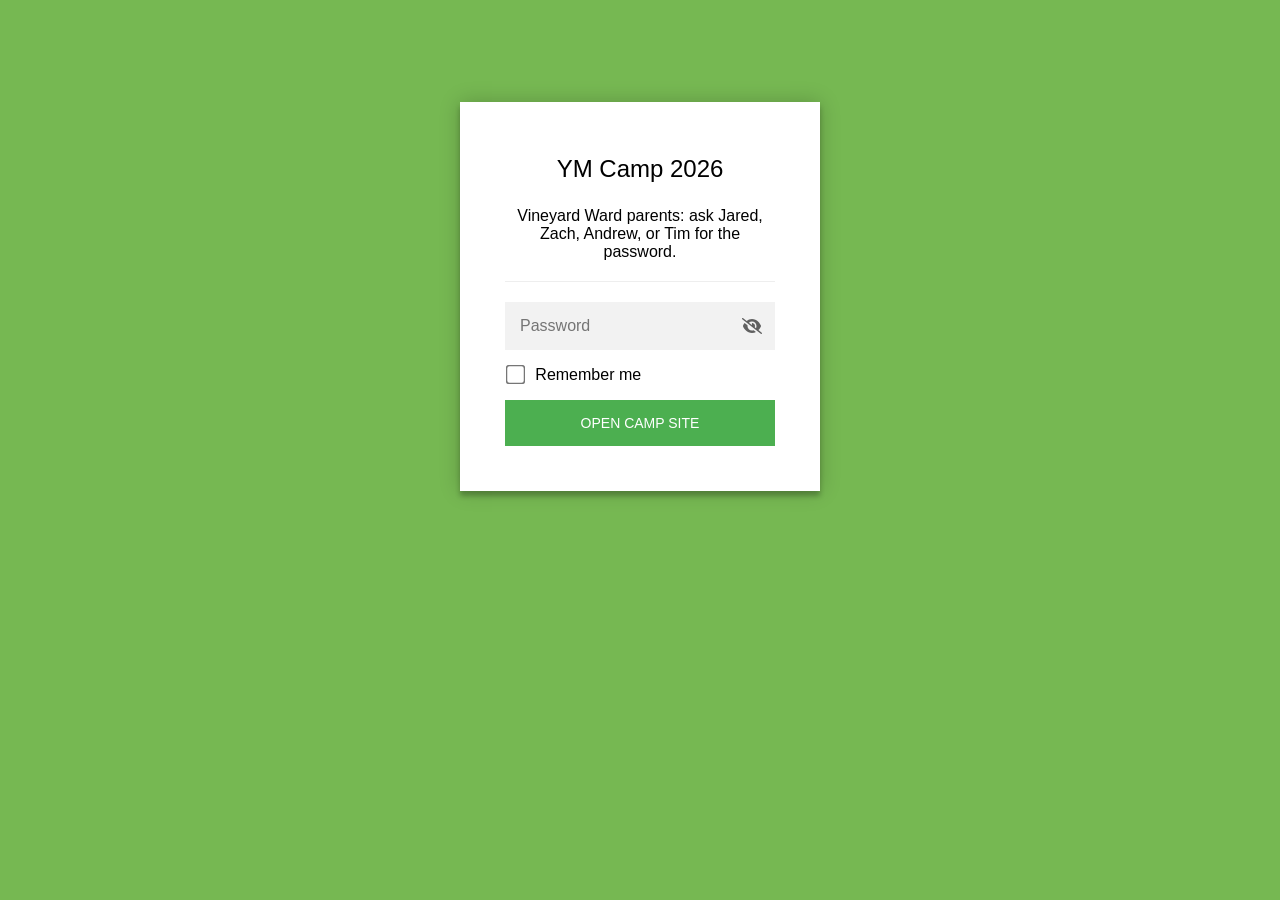
<file: leaders.html>
<!DOCTYPE html>
<html class="staticrypt-html">
    <head>
        <meta charset="utf-8" />
        <title>YM Camp 2026</title>
        <meta name="viewport" content="width=device-width, initial-scale=1" />

        <!-- do not cache this page -->
        <meta http-equiv="cache-control" content="max-age=0" />
        <meta http-equiv="cache-control" content="no-cache" />
        <meta http-equiv="expires" content="0" />
        <meta http-equiv="expires" content="Tue, 01 Jan 1980 1:00:00 GMT" />
        <meta http-equiv="pragma" content="no-cache" />

        <style>
            .staticrypt-hr {
                margin-top: 20px;
                margin-bottom: 20px;
                border: 0;
                border-top: 1px solid #eee;
            }

            .staticrypt-page {
                width: 360px;
                padding: 8% 0 0;
                margin: auto;
                box-sizing: border-box;
            }

            .staticrypt-form {
                position: relative;
                z-index: 1;
                background: #ffffff;
                max-width: 360px;
                margin: 0 auto 100px;
                padding: 45px;
                text-align: center;
                box-shadow: 0 0 20px 0 rgba(0, 0, 0, 0.2), 0 5px 5px 0 rgba(0, 0, 0, 0.24);
            }

            .staticrypt-form input[type="password"],
            input[type="text"] {
                background: inherit;
                border: 0;
                box-sizing: border-box; /* This ensures padding is included in the total width */
                font-size: 14px;
                outline: 0;
                padding: 15px 30px 15px 15px; /* Adjust the padding to ensure there is space for the icon */
                width: 100%;
            }

            .staticrypt-password-container {
                position: relative;
                outline: 0;
                background: #f2f2f2;
                width: 100%;
                border: 0;
                margin: 0 0 15px;
                box-sizing: border-box;
            }

            .staticrypt-toggle-password-visibility {
                cursor: pointer;
                height: 20px;
                opacity: 60%;
                padding: 13px;
                position: absolute;
                right: 0;
                top: 50%;
                transform: translateY(-50%);
                width: 20px;
            }

            .staticrypt-form .staticrypt-decrypt-button {
                text-transform: uppercase;
                outline: 0;
                background: #4CAF50;
                width: 100%;
                border: 0;
                padding: 15px;
                color: #ffffff;
                font-size: 14px;
                cursor: pointer;
            }

            .staticrypt-form .staticrypt-decrypt-button:hover,
            .staticrypt-form .staticrypt-decrypt-button:active,
            .staticrypt-form .staticrypt-decrypt-button:focus {
                background: #4CAF50;
                filter: brightness(92%);
            }

            .staticrypt-html {
                height: 100%;
            }

            .staticrypt-body {
                height: 100%;
                margin: 0;
            }

            .staticrypt-content {
                height: 100%;
                margin-bottom: 1em;
                background: #76B852;
                font-family: "Arial", sans-serif;
                -webkit-font-smoothing: antialiased;
                -moz-osx-font-smoothing: grayscale;
            }

            .staticrypt-instructions {
                margin-top: -1em;
                margin-bottom: 1em;
            }

            .staticrypt-title {
                font-size: 1.5em;
            }

            label.staticrypt-remember {
                display: flex;
                align-items: center;
                margin-bottom: 1em;
            }

            .staticrypt-remember input[type="checkbox"] {
                transform: scale(1.5);
                margin-right: 1em;
            }

            .hidden {
                display: none !important;
            }

            .staticrypt-spinner-container {
                height: 100%;
                display: flex;
                align-items: center;
                justify-content: center;
            }

            .staticrypt-spinner {
                display: inline-block;
                width: 2rem;
                height: 2rem;
                vertical-align: text-bottom;
                border: 0.25em solid gray;
                border-right-color: transparent;
                border-radius: 50%;
                -webkit-animation: spinner-border 0.75s linear infinite;
                animation: spinner-border 0.75s linear infinite;
                animation-duration: 0.75s;
                animation-timing-function: linear;
                animation-delay: 0s;
                animation-iteration-count: infinite;
                animation-direction: normal;
                animation-fill-mode: none;
                animation-play-state: running;
                animation-name: spinner-border;
            }

            @keyframes spinner-border {
                100% {
                    transform: rotate(360deg);
                }
            }

            @media screen and (-webkit-min-device-pixel-ratio: 0) {
                .staticrypt-form input[type="password"],
                input[type="text"] {
                    font-size: 16px;
                }
            }
        </style>
    </head>

    <body class="staticrypt-body">
        <div id="staticrypt_loading" class="staticrypt-spinner-container">
            <div class="staticrypt-spinner"></div>
        </div>

        <div id="staticrypt_content" class="staticrypt-content hidden">
            <div class="staticrypt-page">
                <div class="staticrypt-form">
                    <div class="staticrypt-instructions">
                        <p class="staticrypt-title">YM Camp 2026</p>
                        <p>Vineyard Ward parents: ask Jared, Zach, Andrew, or Tim for the password.</p>
                    </div>

                    <hr class="staticrypt-hr" />

                    <form id="staticrypt-form" action="#" method="post">
                        <div class="staticrypt-password-container">
                            <input
                                id="staticrypt-password"
                                type="password"
                                name="password"
                                placeholder="Password"
                                autofocus
                            />

                            <img
                                class="staticrypt-toggle-password-visibility"
                                alt="Show password"
                                title="Show password"
                                src="[data-uri]"
                            />
                        </div>

                        <label id="staticrypt-remember-label" class="staticrypt-remember hidden">
                            <input id="staticrypt-remember" type="checkbox" name="remember" />
                            Remember me
                        </label>

                        <input type="submit" class="staticrypt-decrypt-button" value="Open Camp Site" />
                    </form>
                </div>
            </div>
        </div>

        <script>
            // these variables will be filled when generating the file - the template format is 'variable_name'
            const staticryptInitiator = ((function(){
  const exports = {};
  const cryptoEngine = ((function(){
  const exports = {};
  const { subtle } = crypto;

const IV_BITS = 16 * 8;
const HEX_BITS = 4;
const ENCRYPTION_ALGO = "AES-CBC";

/**
 * Translates between utf8 encoded hexadecimal strings
 * and Uint8Array bytes.
 */
const HexEncoder = {
    /**
     * hex string -> bytes
     * @param {string} hexString
     * @returns {Uint8Array}
     */
    parse: function (hexString) {
        if (hexString.length % 2 !== 0) throw "Invalid hexString";
        const arrayBuffer = new Uint8Array(hexString.length / 2);

        for (let i = 0; i < hexString.length; i += 2) {
            const byteValue = parseInt(hexString.substring(i, i + 2), 16);
            if (isNaN(byteValue)) {
                throw "Invalid hexString";
            }
            arrayBuffer[i / 2] = byteValue;
        }
        return arrayBuffer;
    },

    /**
     * bytes -> hex string
     * @param {Uint8Array} bytes
     * @returns {string}
     */
    stringify: function (bytes) {
        const hexBytes = [];

        for (let i = 0; i < bytes.length; ++i) {
            let byteString = bytes[i].toString(16);
            if (byteString.length < 2) {
                byteString = "0" + byteString;
            }
            hexBytes.push(byteString);
        }
        return hexBytes.join("");
    },
};

/**
 * Translates between utf8 strings and Uint8Array bytes.
 */
const UTF8Encoder = {
    parse: function (str) {
        return new TextEncoder().encode(str);
    },

    stringify: function (bytes) {
        return new TextDecoder().decode(bytes);
    },
};

/**
 * Salt and encrypt a msg with a password.
 */
async function encrypt(msg, hashedPassword) {
    // Must be 16 bytes, unpredictable, and preferably cryptographically random. However, it need not be secret.
    // https://developer.mozilla.org/en-US/docs/Web/API/SubtleCrypto/encrypt#parameters
    const iv = crypto.getRandomValues(new Uint8Array(IV_BITS / 8));

    const key = await subtle.importKey("raw", HexEncoder.parse(hashedPassword), ENCRYPTION_ALGO, false, ["encrypt"]);

    const encrypted = await subtle.encrypt(
        {
            name: ENCRYPTION_ALGO,
            iv: iv,
        },
        key,
        UTF8Encoder.parse(msg)
    );

    // iv will be 32 hex characters, we prepend it to the ciphertext for use in decryption
    return HexEncoder.stringify(iv) + HexEncoder.stringify(new Uint8Array(encrypted));
}
exports.encrypt = encrypt;

/**
 * Decrypt a salted msg using a password.
 *
 * @param {string} encryptedMsg
 * @param {string} hashedPassword
 * @returns {Promise<string>}
 */
async function decrypt(encryptedMsg, hashedPassword) {
    const ivLength = IV_BITS / HEX_BITS;
    const iv = HexEncoder.parse(encryptedMsg.substring(0, ivLength));
    const encrypted = encryptedMsg.substring(ivLength);

    const key = await subtle.importKey("raw", HexEncoder.parse(hashedPassword), ENCRYPTION_ALGO, false, ["decrypt"]);

    const outBuffer = await subtle.decrypt(
        {
            name: ENCRYPTION_ALGO,
            iv: iv,
        },
        key,
        HexEncoder.parse(encrypted)
    );

    return UTF8Encoder.stringify(new Uint8Array(outBuffer));
}
exports.decrypt = decrypt;

/**
 * Salt and hash the password so it can be stored in localStorage without opening a password reuse vulnerability.
 *
 * @param {string} password
 * @param {string} salt
 * @returns {Promise<string>}
 */
async function hashPassword(password, salt) {
    // we hash the password in multiple steps, each adding more iterations. This is because we used to allow less
    // iterations, so for backward compatibility reasons, we need to support going from that to more iterations.
    let hashedPassword = await hashLegacyRound(password, salt);

    hashedPassword = await hashSecondRound(hashedPassword, salt);

    return hashThirdRound(hashedPassword, salt);
}
exports.hashPassword = hashPassword;

/**
 * This hashes the password with 1k iterations. This is a low number, we need this function to support backwards
 * compatibility.
 *
 * @param {string} password
 * @param {string} salt
 * @returns {Promise<string>}
 */
function hashLegacyRound(password, salt) {
    return pbkdf2(password, salt, 1000, "SHA-1");
}
exports.hashLegacyRound = hashLegacyRound;

/**
 * Add a second round of iterations. This is because we used to use 1k, so for backwards compatibility with
 * remember-me/autodecrypt links, we need to support going from that to more iterations.
 *
 * @param hashedPassword
 * @param salt
 * @returns {Promise<string>}
 */
function hashSecondRound(hashedPassword, salt) {
    return pbkdf2(hashedPassword, salt, 14000, "SHA-256");
}
exports.hashSecondRound = hashSecondRound;

/**
 * Add a third round of iterations to bring total number to 600k. This is because we used to use 1k, then 15k, so for
 * backwards compatibility with remember-me/autodecrypt links, we need to support going from that to more iterations.
 *
 * @param hashedPassword
 * @param salt
 * @returns {Promise<string>}
 */
function hashThirdRound(hashedPassword, salt) {
    return pbkdf2(hashedPassword, salt, 585000, "SHA-256");
}
exports.hashThirdRound = hashThirdRound;

/**
 * Salt and hash the password so it can be stored in localStorage without opening a password reuse vulnerability.
 *
 * @param {string} password
 * @param {string} salt
 * @param {int} iterations
 * @param {string} hashAlgorithm
 * @returns {Promise<string>}
 */
async function pbkdf2(password, salt, iterations, hashAlgorithm) {
    const key = await subtle.importKey("raw", UTF8Encoder.parse(password), "PBKDF2", false, ["deriveBits"]);

    const keyBytes = await subtle.deriveBits(
        {
            name: "PBKDF2",
            hash: hashAlgorithm,
            iterations,
            salt: UTF8Encoder.parse(salt),
        },
        key,
        256
    );

    return HexEncoder.stringify(new Uint8Array(keyBytes));
}

function generateRandomSalt() {
    const bytes = crypto.getRandomValues(new Uint8Array(128 / 8));

    return HexEncoder.stringify(new Uint8Array(bytes));
}
exports.generateRandomSalt = generateRandomSalt;

async function signMessage(hashedPassword, message) {
    const key = await subtle.importKey(
        "raw",
        HexEncoder.parse(hashedPassword),
        {
            name: "HMAC",
            hash: "SHA-256",
        },
        false,
        ["sign"]
    );
    const signature = await subtle.sign("HMAC", key, UTF8Encoder.parse(message));

    return HexEncoder.stringify(new Uint8Array(signature));
}
exports.signMessage = signMessage;

function getRandomAlphanum() {
    const possibleCharacters = "abcdefghijklmnopqrstuvwxyzABCDEFGHIJKLMNOPQRSTUVWXYZ0123456789";

    let byteArray;
    let parsedInt;

    // Keep generating new random bytes until we get a value that falls
    // within a range that can be evenly divided by possibleCharacters.length
    do {
        byteArray = crypto.getRandomValues(new Uint8Array(1));
        // extract the lowest byte to get an int from 0 to 255 (probably unnecessary, since we're only generating 1 byte)
        parsedInt = byteArray[0] & 0xff;
    } while (parsedInt >= 256 - (256 % possibleCharacters.length));

    // Take the modulo of the parsed integer to get a random number between 0 and totalLength - 1
    const randomIndex = parsedInt % possibleCharacters.length;

    return possibleCharacters[randomIndex];
}

/**
 * Generate a random string of a given length.
 *
 * @param {int} length
 * @returns {string}
 */
function generateRandomString(length) {
    let randomString = "";

    for (let i = 0; i < length; i++) {
        randomString += getRandomAlphanum();
    }

    return randomString;
}
exports.generateRandomString = generateRandomString;

  return exports;
})());
const codec = ((function(){
  const exports = {};
  /**
 * Initialize the codec with the provided cryptoEngine - this return functions to encode and decode messages.
 *
 * @param cryptoEngine - the engine to use for encryption / decryption
 */
function init(cryptoEngine) {
    const exports = {};

    /**
     * Top-level function for encoding a message.
     * Includes password hashing, encryption, and signing.
     *
     * @param {string} msg
     * @param {string} password
     * @param {string} salt
     *
     * @returns {string} The encoded text
     */
    async function encode(msg, password, salt) {
        const hashedPassword = await cryptoEngine.hashPassword(password, salt);

        const encrypted = await cryptoEngine.encrypt(msg, hashedPassword);

        // we use the hashed password in the HMAC because this is effectively what will be used a password (so we can store
        // it in localStorage safely, we don't use the clear text password)
        const hmac = await cryptoEngine.signMessage(hashedPassword, encrypted);

        return hmac + encrypted;
    }
    exports.encode = encode;

    /**
     * Encode using a password that has already been hashed. This is useful to encode multiple messages in a row, that way
     * we don't need to hash the password multiple times.
     *
     * @param {string} msg
     * @param {string} hashedPassword
     *
     * @returns {string} The encoded text
     */
    async function encodeWithHashedPassword(msg, hashedPassword) {
        const encrypted = await cryptoEngine.encrypt(msg, hashedPassword);

        // we use the hashed password in the HMAC because this is effectively what will be used a password (so we can store
        // it in localStorage safely, we don't use the clear text password)
        const hmac = await cryptoEngine.signMessage(hashedPassword, encrypted);

        return hmac + encrypted;
    }
    exports.encodeWithHashedPassword = encodeWithHashedPassword;

    /**
     * Top-level function for decoding a message.
     * Includes signature check and decryption.
     *
     * @param {string} signedMsg
     * @param {string} hashedPassword
     * @param {string} salt
     * @param {int} backwardCompatibleAttempt
     * @param {string} originalPassword
     *
     * @returns {Object} {success: true, decoded: string} | {success: false, message: string}
     */
    async function decode(signedMsg, hashedPassword, salt, backwardCompatibleAttempt = 0, originalPassword = "") {
        const encryptedHMAC = signedMsg.substring(0, 64);
        const encryptedMsg = signedMsg.substring(64);
        const decryptedHMAC = await cryptoEngine.signMessage(hashedPassword, encryptedMsg);

        if (decryptedHMAC !== encryptedHMAC) {
            // we have been raising the number of iterations in the hashing algorithm multiple times, so to support the old
            // remember-me/autodecrypt links we need to try bringing the old hashes up to speed.
            originalPassword = originalPassword || hashedPassword;
            if (backwardCompatibleAttempt === 0) {
                const updatedHashedPassword = await cryptoEngine.hashThirdRound(originalPassword, salt);

                return decode(signedMsg, updatedHashedPassword, salt, backwardCompatibleAttempt + 1, originalPassword);
            }
            if (backwardCompatibleAttempt === 1) {
                let updatedHashedPassword = await cryptoEngine.hashSecondRound(originalPassword, salt);
                updatedHashedPassword = await cryptoEngine.hashThirdRound(updatedHashedPassword, salt);

                return decode(signedMsg, updatedHashedPassword, salt, backwardCompatibleAttempt + 1, originalPassword);
            }

            return { success: false, message: "Signature mismatch" };
        }

        return {
            success: true,
            decoded: await cryptoEngine.decrypt(encryptedMsg, hashedPassword),
        };
    }
    exports.decode = decode;

    return exports;
}
exports.init = init;

  return exports;
})());
const decode = codec.init(cryptoEngine).decode;

/**
 * Initialize the staticrypt module, that exposes functions callbable by the password_template.
 *
 * @param {{
 *  staticryptEncryptedMsgUniqueVariableName: string,
 *  isRememberEnabled: boolean,
 *  rememberDurationInDays: number,
 *  staticryptSaltUniqueVariableName: string,
 * }} staticryptConfig - object of data that is stored on the password_template at encryption time.
 *
 * @param {{
 *  rememberExpirationKey: string,
 *  rememberPassphraseKey: string,
 *  replaceHtmlCallback: function,
 *  clearLocalStorageCallback: function,
 * }} templateConfig - object of data that can be configured by a custom password_template.
 */
function init(staticryptConfig, templateConfig) {
    const exports = {};

    /**
     * Decrypt our encrypted page, replace the whole HTML.
     *
     * @param {string} hashedPassword
     * @returns {Promise<boolean>}
     */
    async function decryptAndReplaceHtml(hashedPassword) {
        const { staticryptEncryptedMsgUniqueVariableName, staticryptSaltUniqueVariableName } = staticryptConfig;
        const { replaceHtmlCallback } = templateConfig;

        const result = await decode(
            staticryptEncryptedMsgUniqueVariableName,
            hashedPassword,
            staticryptSaltUniqueVariableName
        );
        if (!result.success) {
            return false;
        }
        const plainHTML = result.decoded;

        // if the user configured a callback call it, otherwise just replace the whole HTML
        if (typeof replaceHtmlCallback === "function") {
            replaceHtmlCallback(plainHTML);
        } else {
            document.write(plainHTML);
            document.close();
        }

        return true;
    }

    /**
     * Attempt to decrypt the page and replace the whole HTML.
     *
     * @param {string} password
     * @param {boolean} isRememberChecked
     *
     * @returns {Promise<{isSuccessful: boolean, hashedPassword?: string}>} - we return an object, so that if we want to
     *   expose more information in the future we can do it without breaking the password_template
     */
    async function handleDecryptionOfPage(password, isRememberChecked) {
        const { staticryptSaltUniqueVariableName } = staticryptConfig;

        // decrypt and replace the whole page
        const hashedPassword = await cryptoEngine.hashPassword(password, staticryptSaltUniqueVariableName);
        return handleDecryptionOfPageFromHash(hashedPassword, isRememberChecked);
    }
    exports.handleDecryptionOfPage = handleDecryptionOfPage;

    async function handleDecryptionOfPageFromHash(hashedPassword, isRememberChecked) {
        const { isRememberEnabled, rememberDurationInDays } = staticryptConfig;
        const { rememberExpirationKey, rememberPassphraseKey } = templateConfig;

        const isDecryptionSuccessful = await decryptAndReplaceHtml(hashedPassword);

        if (!isDecryptionSuccessful) {
            return {
                isSuccessful: false,
                hashedPassword,
            };
        }

        // remember the hashedPassword and set its expiration if necessary
        if (isRememberEnabled && isRememberChecked) {
            window.localStorage.setItem(rememberPassphraseKey, hashedPassword);

            // set the expiration if the duration isn't 0 (meaning no expiration)
            if (rememberDurationInDays > 0) {
                window.localStorage.setItem(
                    rememberExpirationKey,
                    (new Date().getTime() + rememberDurationInDays * 24 * 60 * 60 * 1000).toString()
                );
            }
        }

        return {
            isSuccessful: true,
            hashedPassword,
        };
    }
    exports.handleDecryptionOfPageFromHash = handleDecryptionOfPageFromHash;

    /**
     * Clear localstorage from staticrypt related values
     */
    function clearLocalStorage() {
        const { clearLocalStorageCallback, rememberExpirationKey, rememberPassphraseKey } = templateConfig;

        if (typeof clearLocalStorageCallback === "function") {
            clearLocalStorageCallback();
        } else {
            localStorage.removeItem(rememberPassphraseKey);
            localStorage.removeItem(rememberExpirationKey);
        }
    }

    async function handleDecryptOnLoad() {
        let isSuccessful = await decryptOnLoadFromUrl();

        if (!isSuccessful) {
            isSuccessful = await decryptOnLoadFromRememberMe();
        }

        return { isSuccessful };
    }
    exports.handleDecryptOnLoad = handleDecryptOnLoad;

    /**
     * Clear storage if we are logging out
     *
     * @returns {boolean} - whether we logged out
     */
    function logoutIfNeeded() {
        const logoutKey = "staticrypt_logout";

        // handle logout through query param
        const queryParams = new URLSearchParams(window.location.search);
        if (queryParams.has(logoutKey)) {
            clearLocalStorage();
            return true;
        }

        // handle logout through URL fragment
        const hash = window.location.hash.substring(1);
        if (hash.includes(logoutKey)) {
            clearLocalStorage();
            return true;
        }

        return false;
    }

    /**
     * To be called on load: check if we want to try to decrypt and replace the HTML with the decrypted content, and
     * try to do it if needed.
     *
     * @returns {Promise<boolean>} true if we derypted and replaced the whole page, false otherwise
     */
    async function decryptOnLoadFromRememberMe() {
        const { rememberDurationInDays } = staticryptConfig;
        const { rememberExpirationKey, rememberPassphraseKey } = templateConfig;

        // if we are login out, terminate
        if (logoutIfNeeded()) {
            return false;
        }

        // if there is expiration configured, check if we're not beyond the expiration
        if (rememberDurationInDays && rememberDurationInDays > 0) {
            const expiration = localStorage.getItem(rememberExpirationKey),
                isExpired = expiration && new Date().getTime() > parseInt(expiration);

            if (isExpired) {
                clearLocalStorage();
                return false;
            }
        }

        const hashedPassword = localStorage.getItem(rememberPassphraseKey);

        if (hashedPassword) {
            // try to decrypt
            const isDecryptionSuccessful = await decryptAndReplaceHtml(hashedPassword);

            // if the decryption is unsuccessful the password might be wrong - silently clear the saved data and let
            // the user fill the password form again
            if (!isDecryptionSuccessful) {
                clearLocalStorage();
                return false;
            }

            return true;
        }

        return false;
    }

    async function decryptOnLoadFromUrl() {
        const passwordKey = "staticrypt_pwd";
        const rememberMeKey = "remember_me";

        // try to get the password from the query param (for backward compatibility - we now want to avoid this method,
        // since it sends the hashed password to the server which isn't needed)
        const queryParams = new URLSearchParams(window.location.search);
        const hashedPasswordQuery = queryParams.get(passwordKey);
        const rememberMeQuery = queryParams.get(rememberMeKey);

        const urlFragment = window.location.hash.substring(1);
        // get the password from the url fragment
        const hashedPasswordRegexMatch = urlFragment.match(new RegExp(passwordKey + "=([^&]*)"));
        const hashedPasswordFragment = hashedPasswordRegexMatch ? hashedPasswordRegexMatch[1] : null;
        const rememberMeFragment = urlFragment.includes(rememberMeKey);

        const hashedPassword = hashedPasswordFragment || hashedPasswordQuery;
        const rememberMe = rememberMeFragment || rememberMeQuery;

        if (hashedPassword) {
            return handleDecryptionOfPageFromHash(hashedPassword, rememberMe);
        }

        return false;
    }

    return exports;
}
exports.init = init;

  return exports;
})());
            const templateError = "Bad password!",
                templateToggleAltShow = "Show password",
                templateToggleAltHide = "Hide password",
                isRememberEnabled = true,
                staticryptConfig = {"staticryptEncryptedMsgUniqueVariableName":"[base64]","isRememberEnabled":true,"rememberDurationInDays":0,"staticryptSaltUniqueVariableName":"b1d85b0a5e9d77f08a251fdba47b577f"};

            // you can edit these values to customize some of the behavior of StatiCrypt
            const templateConfig = {
                rememberExpirationKey: "staticrypt_expiration",
                rememberPassphraseKey: "staticrypt_passphrase",
                replaceHtmlCallback: null,
                clearLocalStorageCallback: null,
            };

            // init the staticrypt engine
            const staticrypt = staticryptInitiator.init(staticryptConfig, templateConfig);

            // try to automatically decrypt on load if there is a saved password
            window.onload = async function () {
                const { isSuccessful } = await staticrypt.handleDecryptOnLoad();

                // if we didn't decrypt anything on load, show the password prompt. Otherwise the content has already been
                // replaced, no need to do anything
                if (!isSuccessful) {
                    // hide loading screen
                    document.getElementById("staticrypt_loading").classList.add("hidden");
                    document.getElementById("staticrypt_content").classList.remove("hidden");
                    document.getElementById("staticrypt-password").focus();

                    // show the remember me checkbox
                    if (isRememberEnabled) {
                        document.getElementById("staticrypt-remember-label").classList.remove("hidden");
                    }
                }
            };

            // toggle password visibility
            const toggleIcon = document.querySelector(".staticrypt-toggle-password-visibility");
            // these two icons are coming from FontAwesome
            const imgSrcEyeClosed =
                "[data-uri]";
            const imgSrcEyeOpened =
                "[data-uri]";
            toggleIcon.addEventListener("click", function () {
                const passwordInput = document.getElementById("staticrypt-password");
                if (passwordInput.type === "password") {
                    passwordInput.type = "text";
                    toggleIcon.src = imgSrcEyeOpened;
                    toggleIcon.alt = templateToggleAltHide;
                    toggleIcon.title = templateToggleAltHide;
                } else {
                    passwordInput.type = "password";
                    toggleIcon.src = imgSrcEyeClosed;
                    toggleIcon.alt = templateToggleAltShow;
                    toggleIcon.title = templateToggleAltShow;
                }
            });

            // handle password form submission
            document.getElementById("staticrypt-form").addEventListener("submit", async function (e) {
                e.preventDefault();

                const password = document.getElementById("staticrypt-password").value,
                    isRememberChecked = document.getElementById("staticrypt-remember").checked;

                const { isSuccessful } = await staticrypt.handleDecryptionOfPage(password, isRememberChecked);

                if (!isSuccessful) {
                    alert(templateError);
                }
            });
        </script>
    </body>
</html>
</file>
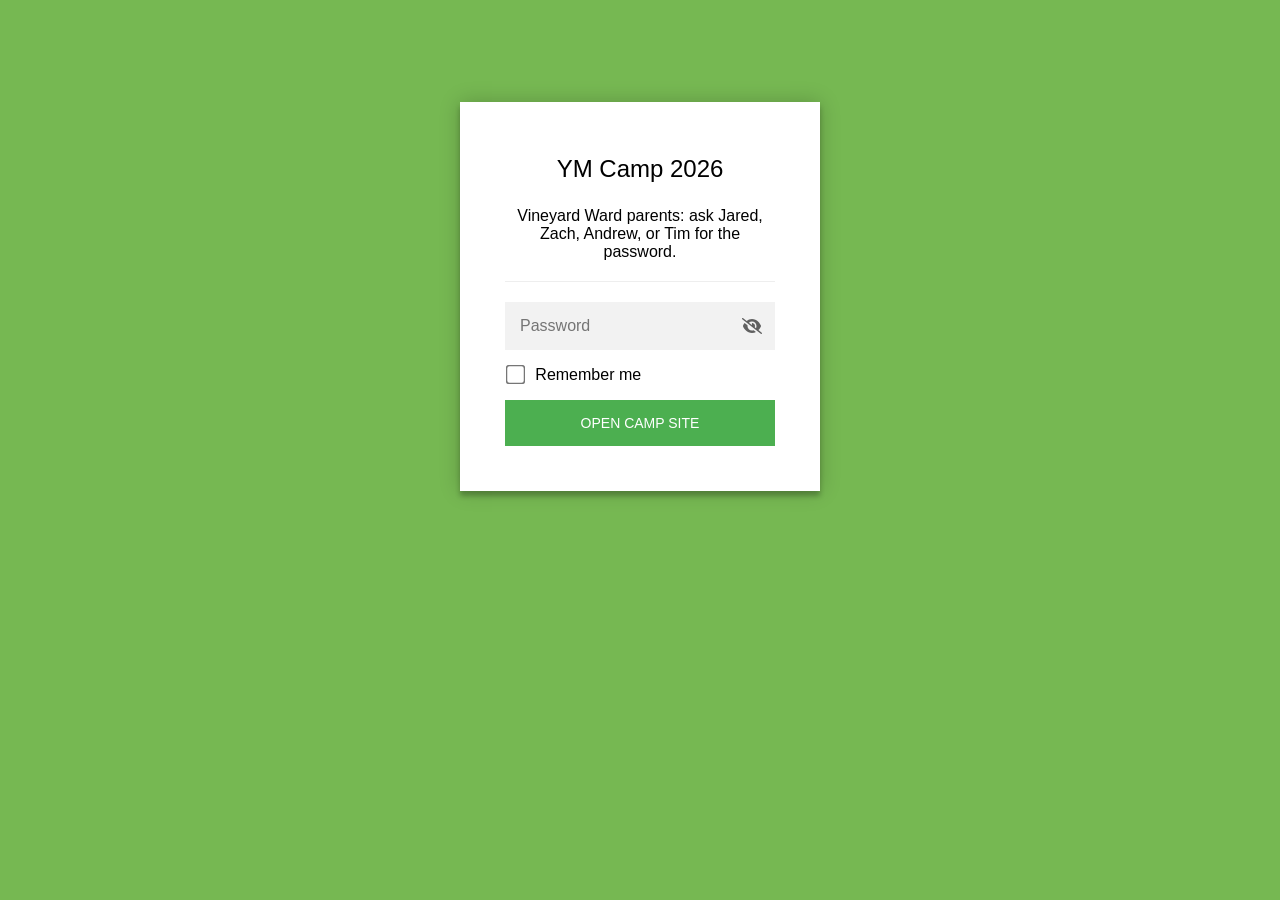
<file: logistics.html>
<!DOCTYPE html>
<html class="staticrypt-html">
    <head>
        <meta charset="utf-8" />
        <title>YM Camp 2026</title>
        <meta name="viewport" content="width=device-width, initial-scale=1" />

        <!-- do not cache this page -->
        <meta http-equiv="cache-control" content="max-age=0" />
        <meta http-equiv="cache-control" content="no-cache" />
        <meta http-equiv="expires" content="0" />
        <meta http-equiv="expires" content="Tue, 01 Jan 1980 1:00:00 GMT" />
        <meta http-equiv="pragma" content="no-cache" />

        <style>
            .staticrypt-hr {
                margin-top: 20px;
                margin-bottom: 20px;
                border: 0;
                border-top: 1px solid #eee;
            }

            .staticrypt-page {
                width: 360px;
                padding: 8% 0 0;
                margin: auto;
                box-sizing: border-box;
            }

            .staticrypt-form {
                position: relative;
                z-index: 1;
                background: #ffffff;
                max-width: 360px;
                margin: 0 auto 100px;
                padding: 45px;
                text-align: center;
                box-shadow: 0 0 20px 0 rgba(0, 0, 0, 0.2), 0 5px 5px 0 rgba(0, 0, 0, 0.24);
            }

            .staticrypt-form input[type="password"],
            input[type="text"] {
                background: inherit;
                border: 0;
                box-sizing: border-box; /* This ensures padding is included in the total width */
                font-size: 14px;
                outline: 0;
                padding: 15px 30px 15px 15px; /* Adjust the padding to ensure there is space for the icon */
                width: 100%;
            }

            .staticrypt-password-container {
                position: relative;
                outline: 0;
                background: #f2f2f2;
                width: 100%;
                border: 0;
                margin: 0 0 15px;
                box-sizing: border-box;
            }

            .staticrypt-toggle-password-visibility {
                cursor: pointer;
                height: 20px;
                opacity: 60%;
                padding: 13px;
                position: absolute;
                right: 0;
                top: 50%;
                transform: translateY(-50%);
                width: 20px;
            }

            .staticrypt-form .staticrypt-decrypt-button {
                text-transform: uppercase;
                outline: 0;
                background: #4CAF50;
                width: 100%;
                border: 0;
                padding: 15px;
                color: #ffffff;
                font-size: 14px;
                cursor: pointer;
            }

            .staticrypt-form .staticrypt-decrypt-button:hover,
            .staticrypt-form .staticrypt-decrypt-button:active,
            .staticrypt-form .staticrypt-decrypt-button:focus {
                background: #4CAF50;
                filter: brightness(92%);
            }

            .staticrypt-html {
                height: 100%;
            }

            .staticrypt-body {
                height: 100%;
                margin: 0;
            }

            .staticrypt-content {
                height: 100%;
                margin-bottom: 1em;
                background: #76B852;
                font-family: "Arial", sans-serif;
                -webkit-font-smoothing: antialiased;
                -moz-osx-font-smoothing: grayscale;
            }

            .staticrypt-instructions {
                margin-top: -1em;
                margin-bottom: 1em;
            }

            .staticrypt-title {
                font-size: 1.5em;
            }

            label.staticrypt-remember {
                display: flex;
                align-items: center;
                margin-bottom: 1em;
            }

            .staticrypt-remember input[type="checkbox"] {
                transform: scale(1.5);
                margin-right: 1em;
            }

            .hidden {
                display: none !important;
            }

            .staticrypt-spinner-container {
                height: 100%;
                display: flex;
                align-items: center;
                justify-content: center;
            }

            .staticrypt-spinner {
                display: inline-block;
                width: 2rem;
                height: 2rem;
                vertical-align: text-bottom;
                border: 0.25em solid gray;
                border-right-color: transparent;
                border-radius: 50%;
                -webkit-animation: spinner-border 0.75s linear infinite;
                animation: spinner-border 0.75s linear infinite;
                animation-duration: 0.75s;
                animation-timing-function: linear;
                animation-delay: 0s;
                animation-iteration-count: infinite;
                animation-direction: normal;
                animation-fill-mode: none;
                animation-play-state: running;
                animation-name: spinner-border;
            }

            @keyframes spinner-border {
                100% {
                    transform: rotate(360deg);
                }
            }

            @media screen and (-webkit-min-device-pixel-ratio: 0) {
                .staticrypt-form input[type="password"],
                input[type="text"] {
                    font-size: 16px;
                }
            }
        </style>
    </head>

    <body class="staticrypt-body">
        <div id="staticrypt_loading" class="staticrypt-spinner-container">
            <div class="staticrypt-spinner"></div>
        </div>

        <div id="staticrypt_content" class="staticrypt-content hidden">
            <div class="staticrypt-page">
                <div class="staticrypt-form">
                    <div class="staticrypt-instructions">
                        <p class="staticrypt-title">YM Camp 2026</p>
                        <p>Vineyard Ward parents: ask Jared, Zach, Andrew, or Tim for the password.</p>
                    </div>

                    <hr class="staticrypt-hr" />

                    <form id="staticrypt-form" action="#" method="post">
                        <div class="staticrypt-password-container">
                            <input
                                id="staticrypt-password"
                                type="password"
                                name="password"
                                placeholder="Password"
                                autofocus
                            />

                            <img
                                class="staticrypt-toggle-password-visibility"
                                alt="Show password"
                                title="Show password"
                                src="[data-uri]"
                            />
                        </div>

                        <label id="staticrypt-remember-label" class="staticrypt-remember hidden">
                            <input id="staticrypt-remember" type="checkbox" name="remember" />
                            Remember me
                        </label>

                        <input type="submit" class="staticrypt-decrypt-button" value="Open Camp Site" />
                    </form>
                </div>
            </div>
        </div>

        <script>
            // these variables will be filled when generating the file - the template format is 'variable_name'
            const staticryptInitiator = ((function(){
  const exports = {};
  const cryptoEngine = ((function(){
  const exports = {};
  const { subtle } = crypto;

const IV_BITS = 16 * 8;
const HEX_BITS = 4;
const ENCRYPTION_ALGO = "AES-CBC";

/**
 * Translates between utf8 encoded hexadecimal strings
 * and Uint8Array bytes.
 */
const HexEncoder = {
    /**
     * hex string -> bytes
     * @param {string} hexString
     * @returns {Uint8Array}
     */
    parse: function (hexString) {
        if (hexString.length % 2 !== 0) throw "Invalid hexString";
        const arrayBuffer = new Uint8Array(hexString.length / 2);

        for (let i = 0; i < hexString.length; i += 2) {
            const byteValue = parseInt(hexString.substring(i, i + 2), 16);
            if (isNaN(byteValue)) {
                throw "Invalid hexString";
            }
            arrayBuffer[i / 2] = byteValue;
        }
        return arrayBuffer;
    },

    /**
     * bytes -> hex string
     * @param {Uint8Array} bytes
     * @returns {string}
     */
    stringify: function (bytes) {
        const hexBytes = [];

        for (let i = 0; i < bytes.length; ++i) {
            let byteString = bytes[i].toString(16);
            if (byteString.length < 2) {
                byteString = "0" + byteString;
            }
            hexBytes.push(byteString);
        }
        return hexBytes.join("");
    },
};

/**
 * Translates between utf8 strings and Uint8Array bytes.
 */
const UTF8Encoder = {
    parse: function (str) {
        return new TextEncoder().encode(str);
    },

    stringify: function (bytes) {
        return new TextDecoder().decode(bytes);
    },
};

/**
 * Salt and encrypt a msg with a password.
 */
async function encrypt(msg, hashedPassword) {
    // Must be 16 bytes, unpredictable, and preferably cryptographically random. However, it need not be secret.
    // https://developer.mozilla.org/en-US/docs/Web/API/SubtleCrypto/encrypt#parameters
    const iv = crypto.getRandomValues(new Uint8Array(IV_BITS / 8));

    const key = await subtle.importKey("raw", HexEncoder.parse(hashedPassword), ENCRYPTION_ALGO, false, ["encrypt"]);

    const encrypted = await subtle.encrypt(
        {
            name: ENCRYPTION_ALGO,
            iv: iv,
        },
        key,
        UTF8Encoder.parse(msg)
    );

    // iv will be 32 hex characters, we prepend it to the ciphertext for use in decryption
    return HexEncoder.stringify(iv) + HexEncoder.stringify(new Uint8Array(encrypted));
}
exports.encrypt = encrypt;

/**
 * Decrypt a salted msg using a password.
 *
 * @param {string} encryptedMsg
 * @param {string} hashedPassword
 * @returns {Promise<string>}
 */
async function decrypt(encryptedMsg, hashedPassword) {
    const ivLength = IV_BITS / HEX_BITS;
    const iv = HexEncoder.parse(encryptedMsg.substring(0, ivLength));
    const encrypted = encryptedMsg.substring(ivLength);

    const key = await subtle.importKey("raw", HexEncoder.parse(hashedPassword), ENCRYPTION_ALGO, false, ["decrypt"]);

    const outBuffer = await subtle.decrypt(
        {
            name: ENCRYPTION_ALGO,
            iv: iv,
        },
        key,
        HexEncoder.parse(encrypted)
    );

    return UTF8Encoder.stringify(new Uint8Array(outBuffer));
}
exports.decrypt = decrypt;

/**
 * Salt and hash the password so it can be stored in localStorage without opening a password reuse vulnerability.
 *
 * @param {string} password
 * @param {string} salt
 * @returns {Promise<string>}
 */
async function hashPassword(password, salt) {
    // we hash the password in multiple steps, each adding more iterations. This is because we used to allow less
    // iterations, so for backward compatibility reasons, we need to support going from that to more iterations.
    let hashedPassword = await hashLegacyRound(password, salt);

    hashedPassword = await hashSecondRound(hashedPassword, salt);

    return hashThirdRound(hashedPassword, salt);
}
exports.hashPassword = hashPassword;

/**
 * This hashes the password with 1k iterations. This is a low number, we need this function to support backwards
 * compatibility.
 *
 * @param {string} password
 * @param {string} salt
 * @returns {Promise<string>}
 */
function hashLegacyRound(password, salt) {
    return pbkdf2(password, salt, 1000, "SHA-1");
}
exports.hashLegacyRound = hashLegacyRound;

/**
 * Add a second round of iterations. This is because we used to use 1k, so for backwards compatibility with
 * remember-me/autodecrypt links, we need to support going from that to more iterations.
 *
 * @param hashedPassword
 * @param salt
 * @returns {Promise<string>}
 */
function hashSecondRound(hashedPassword, salt) {
    return pbkdf2(hashedPassword, salt, 14000, "SHA-256");
}
exports.hashSecondRound = hashSecondRound;

/**
 * Add a third round of iterations to bring total number to 600k. This is because we used to use 1k, then 15k, so for
 * backwards compatibility with remember-me/autodecrypt links, we need to support going from that to more iterations.
 *
 * @param hashedPassword
 * @param salt
 * @returns {Promise<string>}
 */
function hashThirdRound(hashedPassword, salt) {
    return pbkdf2(hashedPassword, salt, 585000, "SHA-256");
}
exports.hashThirdRound = hashThirdRound;

/**
 * Salt and hash the password so it can be stored in localStorage without opening a password reuse vulnerability.
 *
 * @param {string} password
 * @param {string} salt
 * @param {int} iterations
 * @param {string} hashAlgorithm
 * @returns {Promise<string>}
 */
async function pbkdf2(password, salt, iterations, hashAlgorithm) {
    const key = await subtle.importKey("raw", UTF8Encoder.parse(password), "PBKDF2", false, ["deriveBits"]);

    const keyBytes = await subtle.deriveBits(
        {
            name: "PBKDF2",
            hash: hashAlgorithm,
            iterations,
            salt: UTF8Encoder.parse(salt),
        },
        key,
        256
    );

    return HexEncoder.stringify(new Uint8Array(keyBytes));
}

function generateRandomSalt() {
    const bytes = crypto.getRandomValues(new Uint8Array(128 / 8));

    return HexEncoder.stringify(new Uint8Array(bytes));
}
exports.generateRandomSalt = generateRandomSalt;

async function signMessage(hashedPassword, message) {
    const key = await subtle.importKey(
        "raw",
        HexEncoder.parse(hashedPassword),
        {
            name: "HMAC",
            hash: "SHA-256",
        },
        false,
        ["sign"]
    );
    const signature = await subtle.sign("HMAC", key, UTF8Encoder.parse(message));

    return HexEncoder.stringify(new Uint8Array(signature));
}
exports.signMessage = signMessage;

function getRandomAlphanum() {
    const possibleCharacters = "abcdefghijklmnopqrstuvwxyzABCDEFGHIJKLMNOPQRSTUVWXYZ0123456789";

    let byteArray;
    let parsedInt;

    // Keep generating new random bytes until we get a value that falls
    // within a range that can be evenly divided by possibleCharacters.length
    do {
        byteArray = crypto.getRandomValues(new Uint8Array(1));
        // extract the lowest byte to get an int from 0 to 255 (probably unnecessary, since we're only generating 1 byte)
        parsedInt = byteArray[0] & 0xff;
    } while (parsedInt >= 256 - (256 % possibleCharacters.length));

    // Take the modulo of the parsed integer to get a random number between 0 and totalLength - 1
    const randomIndex = parsedInt % possibleCharacters.length;

    return possibleCharacters[randomIndex];
}

/**
 * Generate a random string of a given length.
 *
 * @param {int} length
 * @returns {string}
 */
function generateRandomString(length) {
    let randomString = "";

    for (let i = 0; i < length; i++) {
        randomString += getRandomAlphanum();
    }

    return randomString;
}
exports.generateRandomString = generateRandomString;

  return exports;
})());
const codec = ((function(){
  const exports = {};
  /**
 * Initialize the codec with the provided cryptoEngine - this return functions to encode and decode messages.
 *
 * @param cryptoEngine - the engine to use for encryption / decryption
 */
function init(cryptoEngine) {
    const exports = {};

    /**
     * Top-level function for encoding a message.
     * Includes password hashing, encryption, and signing.
     *
     * @param {string} msg
     * @param {string} password
     * @param {string} salt
     *
     * @returns {string} The encoded text
     */
    async function encode(msg, password, salt) {
        const hashedPassword = await cryptoEngine.hashPassword(password, salt);

        const encrypted = await cryptoEngine.encrypt(msg, hashedPassword);

        // we use the hashed password in the HMAC because this is effectively what will be used a password (so we can store
        // it in localStorage safely, we don't use the clear text password)
        const hmac = await cryptoEngine.signMessage(hashedPassword, encrypted);

        return hmac + encrypted;
    }
    exports.encode = encode;

    /**
     * Encode using a password that has already been hashed. This is useful to encode multiple messages in a row, that way
     * we don't need to hash the password multiple times.
     *
     * @param {string} msg
     * @param {string} hashedPassword
     *
     * @returns {string} The encoded text
     */
    async function encodeWithHashedPassword(msg, hashedPassword) {
        const encrypted = await cryptoEngine.encrypt(msg, hashedPassword);

        // we use the hashed password in the HMAC because this is effectively what will be used a password (so we can store
        // it in localStorage safely, we don't use the clear text password)
        const hmac = await cryptoEngine.signMessage(hashedPassword, encrypted);

        return hmac + encrypted;
    }
    exports.encodeWithHashedPassword = encodeWithHashedPassword;

    /**
     * Top-level function for decoding a message.
     * Includes signature check and decryption.
     *
     * @param {string} signedMsg
     * @param {string} hashedPassword
     * @param {string} salt
     * @param {int} backwardCompatibleAttempt
     * @param {string} originalPassword
     *
     * @returns {Object} {success: true, decoded: string} | {success: false, message: string}
     */
    async function decode(signedMsg, hashedPassword, salt, backwardCompatibleAttempt = 0, originalPassword = "") {
        const encryptedHMAC = signedMsg.substring(0, 64);
        const encryptedMsg = signedMsg.substring(64);
        const decryptedHMAC = await cryptoEngine.signMessage(hashedPassword, encryptedMsg);

        if (decryptedHMAC !== encryptedHMAC) {
            // we have been raising the number of iterations in the hashing algorithm multiple times, so to support the old
            // remember-me/autodecrypt links we need to try bringing the old hashes up to speed.
            originalPassword = originalPassword || hashedPassword;
            if (backwardCompatibleAttempt === 0) {
                const updatedHashedPassword = await cryptoEngine.hashThirdRound(originalPassword, salt);

                return decode(signedMsg, updatedHashedPassword, salt, backwardCompatibleAttempt + 1, originalPassword);
            }
            if (backwardCompatibleAttempt === 1) {
                let updatedHashedPassword = await cryptoEngine.hashSecondRound(originalPassword, salt);
                updatedHashedPassword = await cryptoEngine.hashThirdRound(updatedHashedPassword, salt);

                return decode(signedMsg, updatedHashedPassword, salt, backwardCompatibleAttempt + 1, originalPassword);
            }

            return { success: false, message: "Signature mismatch" };
        }

        return {
            success: true,
            decoded: await cryptoEngine.decrypt(encryptedMsg, hashedPassword),
        };
    }
    exports.decode = decode;

    return exports;
}
exports.init = init;

  return exports;
})());
const decode = codec.init(cryptoEngine).decode;

/**
 * Initialize the staticrypt module, that exposes functions callbable by the password_template.
 *
 * @param {{
 *  staticryptEncryptedMsgUniqueVariableName: string,
 *  isRememberEnabled: boolean,
 *  rememberDurationInDays: number,
 *  staticryptSaltUniqueVariableName: string,
 * }} staticryptConfig - object of data that is stored on the password_template at encryption time.
 *
 * @param {{
 *  rememberExpirationKey: string,
 *  rememberPassphraseKey: string,
 *  replaceHtmlCallback: function,
 *  clearLocalStorageCallback: function,
 * }} templateConfig - object of data that can be configured by a custom password_template.
 */
function init(staticryptConfig, templateConfig) {
    const exports = {};

    /**
     * Decrypt our encrypted page, replace the whole HTML.
     *
     * @param {string} hashedPassword
     * @returns {Promise<boolean>}
     */
    async function decryptAndReplaceHtml(hashedPassword) {
        const { staticryptEncryptedMsgUniqueVariableName, staticryptSaltUniqueVariableName } = staticryptConfig;
        const { replaceHtmlCallback } = templateConfig;

        const result = await decode(
            staticryptEncryptedMsgUniqueVariableName,
            hashedPassword,
            staticryptSaltUniqueVariableName
        );
        if (!result.success) {
            return false;
        }
        const plainHTML = result.decoded;

        // if the user configured a callback call it, otherwise just replace the whole HTML
        if (typeof replaceHtmlCallback === "function") {
            replaceHtmlCallback(plainHTML);
        } else {
            document.write(plainHTML);
            document.close();
        }

        return true;
    }

    /**
     * Attempt to decrypt the page and replace the whole HTML.
     *
     * @param {string} password
     * @param {boolean} isRememberChecked
     *
     * @returns {Promise<{isSuccessful: boolean, hashedPassword?: string}>} - we return an object, so that if we want to
     *   expose more information in the future we can do it without breaking the password_template
     */
    async function handleDecryptionOfPage(password, isRememberChecked) {
        const { staticryptSaltUniqueVariableName } = staticryptConfig;

        // decrypt and replace the whole page
        const hashedPassword = await cryptoEngine.hashPassword(password, staticryptSaltUniqueVariableName);
        return handleDecryptionOfPageFromHash(hashedPassword, isRememberChecked);
    }
    exports.handleDecryptionOfPage = handleDecryptionOfPage;

    async function handleDecryptionOfPageFromHash(hashedPassword, isRememberChecked) {
        const { isRememberEnabled, rememberDurationInDays } = staticryptConfig;
        const { rememberExpirationKey, rememberPassphraseKey } = templateConfig;

        const isDecryptionSuccessful = await decryptAndReplaceHtml(hashedPassword);

        if (!isDecryptionSuccessful) {
            return {
                isSuccessful: false,
                hashedPassword,
            };
        }

        // remember the hashedPassword and set its expiration if necessary
        if (isRememberEnabled && isRememberChecked) {
            window.localStorage.setItem(rememberPassphraseKey, hashedPassword);

            // set the expiration if the duration isn't 0 (meaning no expiration)
            if (rememberDurationInDays > 0) {
                window.localStorage.setItem(
                    rememberExpirationKey,
                    (new Date().getTime() + rememberDurationInDays * 24 * 60 * 60 * 1000).toString()
                );
            }
        }

        return {
            isSuccessful: true,
            hashedPassword,
        };
    }
    exports.handleDecryptionOfPageFromHash = handleDecryptionOfPageFromHash;

    /**
     * Clear localstorage from staticrypt related values
     */
    function clearLocalStorage() {
        const { clearLocalStorageCallback, rememberExpirationKey, rememberPassphraseKey } = templateConfig;

        if (typeof clearLocalStorageCallback === "function") {
            clearLocalStorageCallback();
        } else {
            localStorage.removeItem(rememberPassphraseKey);
            localStorage.removeItem(rememberExpirationKey);
        }
    }

    async function handleDecryptOnLoad() {
        let isSuccessful = await decryptOnLoadFromUrl();

        if (!isSuccessful) {
            isSuccessful = await decryptOnLoadFromRememberMe();
        }

        return { isSuccessful };
    }
    exports.handleDecryptOnLoad = handleDecryptOnLoad;

    /**
     * Clear storage if we are logging out
     *
     * @returns {boolean} - whether we logged out
     */
    function logoutIfNeeded() {
        const logoutKey = "staticrypt_logout";

        // handle logout through query param
        const queryParams = new URLSearchParams(window.location.search);
        if (queryParams.has(logoutKey)) {
            clearLocalStorage();
            return true;
        }

        // handle logout through URL fragment
        const hash = window.location.hash.substring(1);
        if (hash.includes(logoutKey)) {
            clearLocalStorage();
            return true;
        }

        return false;
    }

    /**
     * To be called on load: check if we want to try to decrypt and replace the HTML with the decrypted content, and
     * try to do it if needed.
     *
     * @returns {Promise<boolean>} true if we derypted and replaced the whole page, false otherwise
     */
    async function decryptOnLoadFromRememberMe() {
        const { rememberDurationInDays } = staticryptConfig;
        const { rememberExpirationKey, rememberPassphraseKey } = templateConfig;

        // if we are login out, terminate
        if (logoutIfNeeded()) {
            return false;
        }

        // if there is expiration configured, check if we're not beyond the expiration
        if (rememberDurationInDays && rememberDurationInDays > 0) {
            const expiration = localStorage.getItem(rememberExpirationKey),
                isExpired = expiration && new Date().getTime() > parseInt(expiration);

            if (isExpired) {
                clearLocalStorage();
                return false;
            }
        }

        const hashedPassword = localStorage.getItem(rememberPassphraseKey);

        if (hashedPassword) {
            // try to decrypt
            const isDecryptionSuccessful = await decryptAndReplaceHtml(hashedPassword);

            // if the decryption is unsuccessful the password might be wrong - silently clear the saved data and let
            // the user fill the password form again
            if (!isDecryptionSuccessful) {
                clearLocalStorage();
                return false;
            }

            return true;
        }

        return false;
    }

    async function decryptOnLoadFromUrl() {
        const passwordKey = "staticrypt_pwd";
        const rememberMeKey = "remember_me";

        // try to get the password from the query param (for backward compatibility - we now want to avoid this method,
        // since it sends the hashed password to the server which isn't needed)
        const queryParams = new URLSearchParams(window.location.search);
        const hashedPasswordQuery = queryParams.get(passwordKey);
        const rememberMeQuery = queryParams.get(rememberMeKey);

        const urlFragment = window.location.hash.substring(1);
        // get the password from the url fragment
        const hashedPasswordRegexMatch = urlFragment.match(new RegExp(passwordKey + "=([^&]*)"));
        const hashedPasswordFragment = hashedPasswordRegexMatch ? hashedPasswordRegexMatch[1] : null;
        const rememberMeFragment = urlFragment.includes(rememberMeKey);

        const hashedPassword = hashedPasswordFragment || hashedPasswordQuery;
        const rememberMe = rememberMeFragment || rememberMeQuery;

        if (hashedPassword) {
            return handleDecryptionOfPageFromHash(hashedPassword, rememberMe);
        }

        return false;
    }

    return exports;
}
exports.init = init;

  return exports;
})());
            const templateError = "Bad password!",
                templateToggleAltShow = "Show password",
                templateToggleAltHide = "Hide password",
                isRememberEnabled = true,
                staticryptConfig = {"staticryptEncryptedMsgUniqueVariableName":"[base64]","isRememberEnabled":true,"rememberDurationInDays":0,"staticryptSaltUniqueVariableName":"b1d85b0a5e9d77f08a251fdba47b577f"};

            // you can edit these values to customize some of the behavior of StatiCrypt
            const templateConfig = {
                rememberExpirationKey: "staticrypt_expiration",
                rememberPassphraseKey: "staticrypt_passphrase",
                replaceHtmlCallback: null,
                clearLocalStorageCallback: null,
            };

            // init the staticrypt engine
            const staticrypt = staticryptInitiator.init(staticryptConfig, templateConfig);

            // try to automatically decrypt on load if there is a saved password
            window.onload = async function () {
                const { isSuccessful } = await staticrypt.handleDecryptOnLoad();

                // if we didn't decrypt anything on load, show the password prompt. Otherwise the content has already been
                // replaced, no need to do anything
                if (!isSuccessful) {
                    // hide loading screen
                    document.getElementById("staticrypt_loading").classList.add("hidden");
                    document.getElementById("staticrypt_content").classList.remove("hidden");
                    document.getElementById("staticrypt-password").focus();

                    // show the remember me checkbox
                    if (isRememberEnabled) {
                        document.getElementById("staticrypt-remember-label").classList.remove("hidden");
                    }
                }
            };

            // toggle password visibility
            const toggleIcon = document.querySelector(".staticrypt-toggle-password-visibility");
            // these two icons are coming from FontAwesome
            const imgSrcEyeClosed =
                "[data-uri]";
            const imgSrcEyeOpened =
                "[data-uri]";
            toggleIcon.addEventListener("click", function () {
                const passwordInput = document.getElementById("staticrypt-password");
                if (passwordInput.type === "password") {
                    passwordInput.type = "text";
                    toggleIcon.src = imgSrcEyeOpened;
                    toggleIcon.alt = templateToggleAltHide;
                    toggleIcon.title = templateToggleAltHide;
                } else {
                    passwordInput.type = "password";
                    toggleIcon.src = imgSrcEyeClosed;
                    toggleIcon.alt = templateToggleAltShow;
                    toggleIcon.title = templateToggleAltShow;
                }
            });

            // handle password form submission
            document.getElementById("staticrypt-form").addEventListener("submit", async function (e) {
                e.preventDefault();

                const password = document.getElementById("staticrypt-password").value,
                    isRememberChecked = document.getElementById("staticrypt-remember").checked;

                const { isSuccessful } = await staticrypt.handleDecryptionOfPage(password, isRememberChecked);

                if (!isSuccessful) {
                    alert(templateError);
                }
            });
        </script>
    </body>
</html>
</file>
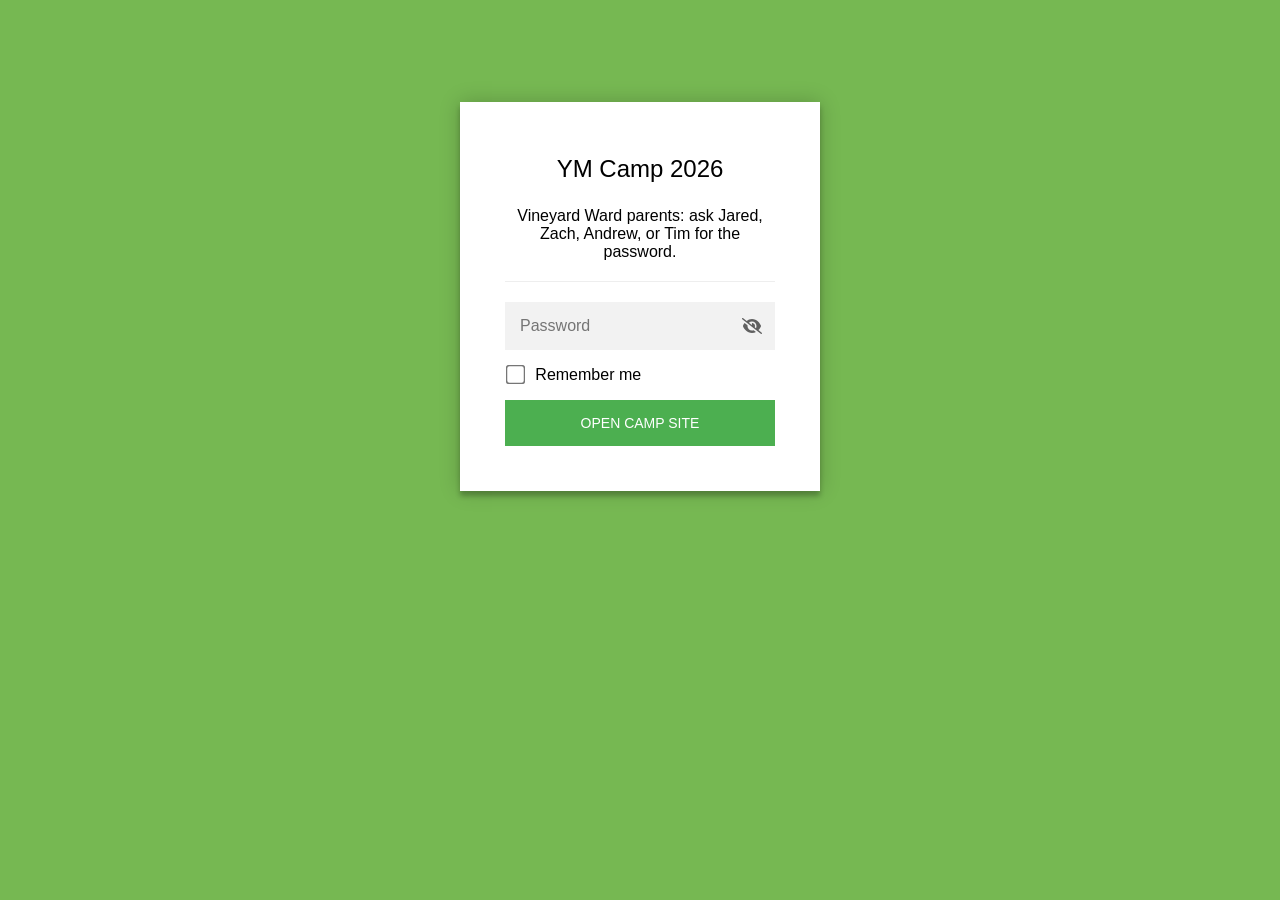
<file: map.html>
<!DOCTYPE html>
<html class="staticrypt-html">
    <head>
        <meta charset="utf-8" />
        <title>YM Camp 2026</title>
        <meta name="viewport" content="width=device-width, initial-scale=1" />

        <!-- do not cache this page -->
        <meta http-equiv="cache-control" content="max-age=0" />
        <meta http-equiv="cache-control" content="no-cache" />
        <meta http-equiv="expires" content="0" />
        <meta http-equiv="expires" content="Tue, 01 Jan 1980 1:00:00 GMT" />
        <meta http-equiv="pragma" content="no-cache" />

        <style>
            .staticrypt-hr {
                margin-top: 20px;
                margin-bottom: 20px;
                border: 0;
                border-top: 1px solid #eee;
            }

            .staticrypt-page {
                width: 360px;
                padding: 8% 0 0;
                margin: auto;
                box-sizing: border-box;
            }

            .staticrypt-form {
                position: relative;
                z-index: 1;
                background: #ffffff;
                max-width: 360px;
                margin: 0 auto 100px;
                padding: 45px;
                text-align: center;
                box-shadow: 0 0 20px 0 rgba(0, 0, 0, 0.2), 0 5px 5px 0 rgba(0, 0, 0, 0.24);
            }

            .staticrypt-form input[type="password"],
            input[type="text"] {
                background: inherit;
                border: 0;
                box-sizing: border-box; /* This ensures padding is included in the total width */
                font-size: 14px;
                outline: 0;
                padding: 15px 30px 15px 15px; /* Adjust the padding to ensure there is space for the icon */
                width: 100%;
            }

            .staticrypt-password-container {
                position: relative;
                outline: 0;
                background: #f2f2f2;
                width: 100%;
                border: 0;
                margin: 0 0 15px;
                box-sizing: border-box;
            }

            .staticrypt-toggle-password-visibility {
                cursor: pointer;
                height: 20px;
                opacity: 60%;
                padding: 13px;
                position: absolute;
                right: 0;
                top: 50%;
                transform: translateY(-50%);
                width: 20px;
            }

            .staticrypt-form .staticrypt-decrypt-button {
                text-transform: uppercase;
                outline: 0;
                background: #4CAF50;
                width: 100%;
                border: 0;
                padding: 15px;
                color: #ffffff;
                font-size: 14px;
                cursor: pointer;
            }

            .staticrypt-form .staticrypt-decrypt-button:hover,
            .staticrypt-form .staticrypt-decrypt-button:active,
            .staticrypt-form .staticrypt-decrypt-button:focus {
                background: #4CAF50;
                filter: brightness(92%);
            }

            .staticrypt-html {
                height: 100%;
            }

            .staticrypt-body {
                height: 100%;
                margin: 0;
            }

            .staticrypt-content {
                height: 100%;
                margin-bottom: 1em;
                background: #76B852;
                font-family: "Arial", sans-serif;
                -webkit-font-smoothing: antialiased;
                -moz-osx-font-smoothing: grayscale;
            }

            .staticrypt-instructions {
                margin-top: -1em;
                margin-bottom: 1em;
            }

            .staticrypt-title {
                font-size: 1.5em;
            }

            label.staticrypt-remember {
                display: flex;
                align-items: center;
                margin-bottom: 1em;
            }

            .staticrypt-remember input[type="checkbox"] {
                transform: scale(1.5);
                margin-right: 1em;
            }

            .hidden {
                display: none !important;
            }

            .staticrypt-spinner-container {
                height: 100%;
                display: flex;
                align-items: center;
                justify-content: center;
            }

            .staticrypt-spinner {
                display: inline-block;
                width: 2rem;
                height: 2rem;
                vertical-align: text-bottom;
                border: 0.25em solid gray;
                border-right-color: transparent;
                border-radius: 50%;
                -webkit-animation: spinner-border 0.75s linear infinite;
                animation: spinner-border 0.75s linear infinite;
                animation-duration: 0.75s;
                animation-timing-function: linear;
                animation-delay: 0s;
                animation-iteration-count: infinite;
                animation-direction: normal;
                animation-fill-mode: none;
                animation-play-state: running;
                animation-name: spinner-border;
            }

            @keyframes spinner-border {
                100% {
                    transform: rotate(360deg);
                }
            }

            @media screen and (-webkit-min-device-pixel-ratio: 0) {
                .staticrypt-form input[type="password"],
                input[type="text"] {
                    font-size: 16px;
                }
            }
        </style>
    </head>

    <body class="staticrypt-body">
        <div id="staticrypt_loading" class="staticrypt-spinner-container">
            <div class="staticrypt-spinner"></div>
        </div>

        <div id="staticrypt_content" class="staticrypt-content hidden">
            <div class="staticrypt-page">
                <div class="staticrypt-form">
                    <div class="staticrypt-instructions">
                        <p class="staticrypt-title">YM Camp 2026</p>
                        <p>Vineyard Ward parents: ask Jared, Zach, Andrew, or Tim for the password.</p>
                    </div>

                    <hr class="staticrypt-hr" />

                    <form id="staticrypt-form" action="#" method="post">
                        <div class="staticrypt-password-container">
                            <input
                                id="staticrypt-password"
                                type="password"
                                name="password"
                                placeholder="Password"
                                autofocus
                            />

                            <img
                                class="staticrypt-toggle-password-visibility"
                                alt="Show password"
                                title="Show password"
                                src="[data-uri]"
                            />
                        </div>

                        <label id="staticrypt-remember-label" class="staticrypt-remember hidden">
                            <input id="staticrypt-remember" type="checkbox" name="remember" />
                            Remember me
                        </label>

                        <input type="submit" class="staticrypt-decrypt-button" value="Open Camp Site" />
                    </form>
                </div>
            </div>
        </div>

        <script>
            // these variables will be filled when generating the file - the template format is 'variable_name'
            const staticryptInitiator = ((function(){
  const exports = {};
  const cryptoEngine = ((function(){
  const exports = {};
  const { subtle } = crypto;

const IV_BITS = 16 * 8;
const HEX_BITS = 4;
const ENCRYPTION_ALGO = "AES-CBC";

/**
 * Translates between utf8 encoded hexadecimal strings
 * and Uint8Array bytes.
 */
const HexEncoder = {
    /**
     * hex string -> bytes
     * @param {string} hexString
     * @returns {Uint8Array}
     */
    parse: function (hexString) {
        if (hexString.length % 2 !== 0) throw "Invalid hexString";
        const arrayBuffer = new Uint8Array(hexString.length / 2);

        for (let i = 0; i < hexString.length; i += 2) {
            const byteValue = parseInt(hexString.substring(i, i + 2), 16);
            if (isNaN(byteValue)) {
                throw "Invalid hexString";
            }
            arrayBuffer[i / 2] = byteValue;
        }
        return arrayBuffer;
    },

    /**
     * bytes -> hex string
     * @param {Uint8Array} bytes
     * @returns {string}
     */
    stringify: function (bytes) {
        const hexBytes = [];

        for (let i = 0; i < bytes.length; ++i) {
            let byteString = bytes[i].toString(16);
            if (byteString.length < 2) {
                byteString = "0" + byteString;
            }
            hexBytes.push(byteString);
        }
        return hexBytes.join("");
    },
};

/**
 * Translates between utf8 strings and Uint8Array bytes.
 */
const UTF8Encoder = {
    parse: function (str) {
        return new TextEncoder().encode(str);
    },

    stringify: function (bytes) {
        return new TextDecoder().decode(bytes);
    },
};

/**
 * Salt and encrypt a msg with a password.
 */
async function encrypt(msg, hashedPassword) {
    // Must be 16 bytes, unpredictable, and preferably cryptographically random. However, it need not be secret.
    // https://developer.mozilla.org/en-US/docs/Web/API/SubtleCrypto/encrypt#parameters
    const iv = crypto.getRandomValues(new Uint8Array(IV_BITS / 8));

    const key = await subtle.importKey("raw", HexEncoder.parse(hashedPassword), ENCRYPTION_ALGO, false, ["encrypt"]);

    const encrypted = await subtle.encrypt(
        {
            name: ENCRYPTION_ALGO,
            iv: iv,
        },
        key,
        UTF8Encoder.parse(msg)
    );

    // iv will be 32 hex characters, we prepend it to the ciphertext for use in decryption
    return HexEncoder.stringify(iv) + HexEncoder.stringify(new Uint8Array(encrypted));
}
exports.encrypt = encrypt;

/**
 * Decrypt a salted msg using a password.
 *
 * @param {string} encryptedMsg
 * @param {string} hashedPassword
 * @returns {Promise<string>}
 */
async function decrypt(encryptedMsg, hashedPassword) {
    const ivLength = IV_BITS / HEX_BITS;
    const iv = HexEncoder.parse(encryptedMsg.substring(0, ivLength));
    const encrypted = encryptedMsg.substring(ivLength);

    const key = await subtle.importKey("raw", HexEncoder.parse(hashedPassword), ENCRYPTION_ALGO, false, ["decrypt"]);

    const outBuffer = await subtle.decrypt(
        {
            name: ENCRYPTION_ALGO,
            iv: iv,
        },
        key,
        HexEncoder.parse(encrypted)
    );

    return UTF8Encoder.stringify(new Uint8Array(outBuffer));
}
exports.decrypt = decrypt;

/**
 * Salt and hash the password so it can be stored in localStorage without opening a password reuse vulnerability.
 *
 * @param {string} password
 * @param {string} salt
 * @returns {Promise<string>}
 */
async function hashPassword(password, salt) {
    // we hash the password in multiple steps, each adding more iterations. This is because we used to allow less
    // iterations, so for backward compatibility reasons, we need to support going from that to more iterations.
    let hashedPassword = await hashLegacyRound(password, salt);

    hashedPassword = await hashSecondRound(hashedPassword, salt);

    return hashThirdRound(hashedPassword, salt);
}
exports.hashPassword = hashPassword;

/**
 * This hashes the password with 1k iterations. This is a low number, we need this function to support backwards
 * compatibility.
 *
 * @param {string} password
 * @param {string} salt
 * @returns {Promise<string>}
 */
function hashLegacyRound(password, salt) {
    return pbkdf2(password, salt, 1000, "SHA-1");
}
exports.hashLegacyRound = hashLegacyRound;

/**
 * Add a second round of iterations. This is because we used to use 1k, so for backwards compatibility with
 * remember-me/autodecrypt links, we need to support going from that to more iterations.
 *
 * @param hashedPassword
 * @param salt
 * @returns {Promise<string>}
 */
function hashSecondRound(hashedPassword, salt) {
    return pbkdf2(hashedPassword, salt, 14000, "SHA-256");
}
exports.hashSecondRound = hashSecondRound;

/**
 * Add a third round of iterations to bring total number to 600k. This is because we used to use 1k, then 15k, so for
 * backwards compatibility with remember-me/autodecrypt links, we need to support going from that to more iterations.
 *
 * @param hashedPassword
 * @param salt
 * @returns {Promise<string>}
 */
function hashThirdRound(hashedPassword, salt) {
    return pbkdf2(hashedPassword, salt, 585000, "SHA-256");
}
exports.hashThirdRound = hashThirdRound;

/**
 * Salt and hash the password so it can be stored in localStorage without opening a password reuse vulnerability.
 *
 * @param {string} password
 * @param {string} salt
 * @param {int} iterations
 * @param {string} hashAlgorithm
 * @returns {Promise<string>}
 */
async function pbkdf2(password, salt, iterations, hashAlgorithm) {
    const key = await subtle.importKey("raw", UTF8Encoder.parse(password), "PBKDF2", false, ["deriveBits"]);

    const keyBytes = await subtle.deriveBits(
        {
            name: "PBKDF2",
            hash: hashAlgorithm,
            iterations,
            salt: UTF8Encoder.parse(salt),
        },
        key,
        256
    );

    return HexEncoder.stringify(new Uint8Array(keyBytes));
}

function generateRandomSalt() {
    const bytes = crypto.getRandomValues(new Uint8Array(128 / 8));

    return HexEncoder.stringify(new Uint8Array(bytes));
}
exports.generateRandomSalt = generateRandomSalt;

async function signMessage(hashedPassword, message) {
    const key = await subtle.importKey(
        "raw",
        HexEncoder.parse(hashedPassword),
        {
            name: "HMAC",
            hash: "SHA-256",
        },
        false,
        ["sign"]
    );
    const signature = await subtle.sign("HMAC", key, UTF8Encoder.parse(message));

    return HexEncoder.stringify(new Uint8Array(signature));
}
exports.signMessage = signMessage;

function getRandomAlphanum() {
    const possibleCharacters = "abcdefghijklmnopqrstuvwxyzABCDEFGHIJKLMNOPQRSTUVWXYZ0123456789";

    let byteArray;
    let parsedInt;

    // Keep generating new random bytes until we get a value that falls
    // within a range that can be evenly divided by possibleCharacters.length
    do {
        byteArray = crypto.getRandomValues(new Uint8Array(1));
        // extract the lowest byte to get an int from 0 to 255 (probably unnecessary, since we're only generating 1 byte)
        parsedInt = byteArray[0] & 0xff;
    } while (parsedInt >= 256 - (256 % possibleCharacters.length));

    // Take the modulo of the parsed integer to get a random number between 0 and totalLength - 1
    const randomIndex = parsedInt % possibleCharacters.length;

    return possibleCharacters[randomIndex];
}

/**
 * Generate a random string of a given length.
 *
 * @param {int} length
 * @returns {string}
 */
function generateRandomString(length) {
    let randomString = "";

    for (let i = 0; i < length; i++) {
        randomString += getRandomAlphanum();
    }

    return randomString;
}
exports.generateRandomString = generateRandomString;

  return exports;
})());
const codec = ((function(){
  const exports = {};
  /**
 * Initialize the codec with the provided cryptoEngine - this return functions to encode and decode messages.
 *
 * @param cryptoEngine - the engine to use for encryption / decryption
 */
function init(cryptoEngine) {
    const exports = {};

    /**
     * Top-level function for encoding a message.
     * Includes password hashing, encryption, and signing.
     *
     * @param {string} msg
     * @param {string} password
     * @param {string} salt
     *
     * @returns {string} The encoded text
     */
    async function encode(msg, password, salt) {
        const hashedPassword = await cryptoEngine.hashPassword(password, salt);

        const encrypted = await cryptoEngine.encrypt(msg, hashedPassword);

        // we use the hashed password in the HMAC because this is effectively what will be used a password (so we can store
        // it in localStorage safely, we don't use the clear text password)
        const hmac = await cryptoEngine.signMessage(hashedPassword, encrypted);

        return hmac + encrypted;
    }
    exports.encode = encode;

    /**
     * Encode using a password that has already been hashed. This is useful to encode multiple messages in a row, that way
     * we don't need to hash the password multiple times.
     *
     * @param {string} msg
     * @param {string} hashedPassword
     *
     * @returns {string} The encoded text
     */
    async function encodeWithHashedPassword(msg, hashedPassword) {
        const encrypted = await cryptoEngine.encrypt(msg, hashedPassword);

        // we use the hashed password in the HMAC because this is effectively what will be used a password (so we can store
        // it in localStorage safely, we don't use the clear text password)
        const hmac = await cryptoEngine.signMessage(hashedPassword, encrypted);

        return hmac + encrypted;
    }
    exports.encodeWithHashedPassword = encodeWithHashedPassword;

    /**
     * Top-level function for decoding a message.
     * Includes signature check and decryption.
     *
     * @param {string} signedMsg
     * @param {string} hashedPassword
     * @param {string} salt
     * @param {int} backwardCompatibleAttempt
     * @param {string} originalPassword
     *
     * @returns {Object} {success: true, decoded: string} | {success: false, message: string}
     */
    async function decode(signedMsg, hashedPassword, salt, backwardCompatibleAttempt = 0, originalPassword = "") {
        const encryptedHMAC = signedMsg.substring(0, 64);
        const encryptedMsg = signedMsg.substring(64);
        const decryptedHMAC = await cryptoEngine.signMessage(hashedPassword, encryptedMsg);

        if (decryptedHMAC !== encryptedHMAC) {
            // we have been raising the number of iterations in the hashing algorithm multiple times, so to support the old
            // remember-me/autodecrypt links we need to try bringing the old hashes up to speed.
            originalPassword = originalPassword || hashedPassword;
            if (backwardCompatibleAttempt === 0) {
                const updatedHashedPassword = await cryptoEngine.hashThirdRound(originalPassword, salt);

                return decode(signedMsg, updatedHashedPassword, salt, backwardCompatibleAttempt + 1, originalPassword);
            }
            if (backwardCompatibleAttempt === 1) {
                let updatedHashedPassword = await cryptoEngine.hashSecondRound(originalPassword, salt);
                updatedHashedPassword = await cryptoEngine.hashThirdRound(updatedHashedPassword, salt);

                return decode(signedMsg, updatedHashedPassword, salt, backwardCompatibleAttempt + 1, originalPassword);
            }

            return { success: false, message: "Signature mismatch" };
        }

        return {
            success: true,
            decoded: await cryptoEngine.decrypt(encryptedMsg, hashedPassword),
        };
    }
    exports.decode = decode;

    return exports;
}
exports.init = init;

  return exports;
})());
const decode = codec.init(cryptoEngine).decode;

/**
 * Initialize the staticrypt module, that exposes functions callbable by the password_template.
 *
 * @param {{
 *  staticryptEncryptedMsgUniqueVariableName: string,
 *  isRememberEnabled: boolean,
 *  rememberDurationInDays: number,
 *  staticryptSaltUniqueVariableName: string,
 * }} staticryptConfig - object of data that is stored on the password_template at encryption time.
 *
 * @param {{
 *  rememberExpirationKey: string,
 *  rememberPassphraseKey: string,
 *  replaceHtmlCallback: function,
 *  clearLocalStorageCallback: function,
 * }} templateConfig - object of data that can be configured by a custom password_template.
 */
function init(staticryptConfig, templateConfig) {
    const exports = {};

    /**
     * Decrypt our encrypted page, replace the whole HTML.
     *
     * @param {string} hashedPassword
     * @returns {Promise<boolean>}
     */
    async function decryptAndReplaceHtml(hashedPassword) {
        const { staticryptEncryptedMsgUniqueVariableName, staticryptSaltUniqueVariableName } = staticryptConfig;
        const { replaceHtmlCallback } = templateConfig;

        const result = await decode(
            staticryptEncryptedMsgUniqueVariableName,
            hashedPassword,
            staticryptSaltUniqueVariableName
        );
        if (!result.success) {
            return false;
        }
        const plainHTML = result.decoded;

        // if the user configured a callback call it, otherwise just replace the whole HTML
        if (typeof replaceHtmlCallback === "function") {
            replaceHtmlCallback(plainHTML);
        } else {
            document.write(plainHTML);
            document.close();
        }

        return true;
    }

    /**
     * Attempt to decrypt the page and replace the whole HTML.
     *
     * @param {string} password
     * @param {boolean} isRememberChecked
     *
     * @returns {Promise<{isSuccessful: boolean, hashedPassword?: string}>} - we return an object, so that if we want to
     *   expose more information in the future we can do it without breaking the password_template
     */
    async function handleDecryptionOfPage(password, isRememberChecked) {
        const { staticryptSaltUniqueVariableName } = staticryptConfig;

        // decrypt and replace the whole page
        const hashedPassword = await cryptoEngine.hashPassword(password, staticryptSaltUniqueVariableName);
        return handleDecryptionOfPageFromHash(hashedPassword, isRememberChecked);
    }
    exports.handleDecryptionOfPage = handleDecryptionOfPage;

    async function handleDecryptionOfPageFromHash(hashedPassword, isRememberChecked) {
        const { isRememberEnabled, rememberDurationInDays } = staticryptConfig;
        const { rememberExpirationKey, rememberPassphraseKey } = templateConfig;

        const isDecryptionSuccessful = await decryptAndReplaceHtml(hashedPassword);

        if (!isDecryptionSuccessful) {
            return {
                isSuccessful: false,
                hashedPassword,
            };
        }

        // remember the hashedPassword and set its expiration if necessary
        if (isRememberEnabled && isRememberChecked) {
            window.localStorage.setItem(rememberPassphraseKey, hashedPassword);

            // set the expiration if the duration isn't 0 (meaning no expiration)
            if (rememberDurationInDays > 0) {
                window.localStorage.setItem(
                    rememberExpirationKey,
                    (new Date().getTime() + rememberDurationInDays * 24 * 60 * 60 * 1000).toString()
                );
            }
        }

        return {
            isSuccessful: true,
            hashedPassword,
        };
    }
    exports.handleDecryptionOfPageFromHash = handleDecryptionOfPageFromHash;

    /**
     * Clear localstorage from staticrypt related values
     */
    function clearLocalStorage() {
        const { clearLocalStorageCallback, rememberExpirationKey, rememberPassphraseKey } = templateConfig;

        if (typeof clearLocalStorageCallback === "function") {
            clearLocalStorageCallback();
        } else {
            localStorage.removeItem(rememberPassphraseKey);
            localStorage.removeItem(rememberExpirationKey);
        }
    }

    async function handleDecryptOnLoad() {
        let isSuccessful = await decryptOnLoadFromUrl();

        if (!isSuccessful) {
            isSuccessful = await decryptOnLoadFromRememberMe();
        }

        return { isSuccessful };
    }
    exports.handleDecryptOnLoad = handleDecryptOnLoad;

    /**
     * Clear storage if we are logging out
     *
     * @returns {boolean} - whether we logged out
     */
    function logoutIfNeeded() {
        const logoutKey = "staticrypt_logout";

        // handle logout through query param
        const queryParams = new URLSearchParams(window.location.search);
        if (queryParams.has(logoutKey)) {
            clearLocalStorage();
            return true;
        }

        // handle logout through URL fragment
        const hash = window.location.hash.substring(1);
        if (hash.includes(logoutKey)) {
            clearLocalStorage();
            return true;
        }

        return false;
    }

    /**
     * To be called on load: check if we want to try to decrypt and replace the HTML with the decrypted content, and
     * try to do it if needed.
     *
     * @returns {Promise<boolean>} true if we derypted and replaced the whole page, false otherwise
     */
    async function decryptOnLoadFromRememberMe() {
        const { rememberDurationInDays } = staticryptConfig;
        const { rememberExpirationKey, rememberPassphraseKey } = templateConfig;

        // if we are login out, terminate
        if (logoutIfNeeded()) {
            return false;
        }

        // if there is expiration configured, check if we're not beyond the expiration
        if (rememberDurationInDays && rememberDurationInDays > 0) {
            const expiration = localStorage.getItem(rememberExpirationKey),
                isExpired = expiration && new Date().getTime() > parseInt(expiration);

            if (isExpired) {
                clearLocalStorage();
                return false;
            }
        }

        const hashedPassword = localStorage.getItem(rememberPassphraseKey);

        if (hashedPassword) {
            // try to decrypt
            const isDecryptionSuccessful = await decryptAndReplaceHtml(hashedPassword);

            // if the decryption is unsuccessful the password might be wrong - silently clear the saved data and let
            // the user fill the password form again
            if (!isDecryptionSuccessful) {
                clearLocalStorage();
                return false;
            }

            return true;
        }

        return false;
    }

    async function decryptOnLoadFromUrl() {
        const passwordKey = "staticrypt_pwd";
        const rememberMeKey = "remember_me";

        // try to get the password from the query param (for backward compatibility - we now want to avoid this method,
        // since it sends the hashed password to the server which isn't needed)
        const queryParams = new URLSearchParams(window.location.search);
        const hashedPasswordQuery = queryParams.get(passwordKey);
        const rememberMeQuery = queryParams.get(rememberMeKey);

        const urlFragment = window.location.hash.substring(1);
        // get the password from the url fragment
        const hashedPasswordRegexMatch = urlFragment.match(new RegExp(passwordKey + "=([^&]*)"));
        const hashedPasswordFragment = hashedPasswordRegexMatch ? hashedPasswordRegexMatch[1] : null;
        const rememberMeFragment = urlFragment.includes(rememberMeKey);

        const hashedPassword = hashedPasswordFragment || hashedPasswordQuery;
        const rememberMe = rememberMeFragment || rememberMeQuery;

        if (hashedPassword) {
            return handleDecryptionOfPageFromHash(hashedPassword, rememberMe);
        }

        return false;
    }

    return exports;
}
exports.init = init;

  return exports;
})());
            const templateError = "Bad password!",
                templateToggleAltShow = "Show password",
                templateToggleAltHide = "Hide password",
                isRememberEnabled = true,
                staticryptConfig = {"staticryptEncryptedMsgUniqueVariableName":"[base64]","isRememberEnabled":true,"rememberDurationInDays":0,"staticryptSaltUniqueVariableName":"b1d85b0a5e9d77f08a251fdba47b577f"};

            // you can edit these values to customize some of the behavior of StatiCrypt
            const templateConfig = {
                rememberExpirationKey: "staticrypt_expiration",
                rememberPassphraseKey: "staticrypt_passphrase",
                replaceHtmlCallback: null,
                clearLocalStorageCallback: null,
            };

            // init the staticrypt engine
            const staticrypt = staticryptInitiator.init(staticryptConfig, templateConfig);

            // try to automatically decrypt on load if there is a saved password
            window.onload = async function () {
                const { isSuccessful } = await staticrypt.handleDecryptOnLoad();

                // if we didn't decrypt anything on load, show the password prompt. Otherwise the content has already been
                // replaced, no need to do anything
                if (!isSuccessful) {
                    // hide loading screen
                    document.getElementById("staticrypt_loading").classList.add("hidden");
                    document.getElementById("staticrypt_content").classList.remove("hidden");
                    document.getElementById("staticrypt-password").focus();

                    // show the remember me checkbox
                    if (isRememberEnabled) {
                        document.getElementById("staticrypt-remember-label").classList.remove("hidden");
                    }
                }
            };

            // toggle password visibility
            const toggleIcon = document.querySelector(".staticrypt-toggle-password-visibility");
            // these two icons are coming from FontAwesome
            const imgSrcEyeClosed =
                "[data-uri]";
            const imgSrcEyeOpened =
                "[data-uri]";
            toggleIcon.addEventListener("click", function () {
                const passwordInput = document.getElementById("staticrypt-password");
                if (passwordInput.type === "password") {
                    passwordInput.type = "text";
                    toggleIcon.src = imgSrcEyeOpened;
                    toggleIcon.alt = templateToggleAltHide;
                    toggleIcon.title = templateToggleAltHide;
                } else {
                    passwordInput.type = "password";
                    toggleIcon.src = imgSrcEyeClosed;
                    toggleIcon.alt = templateToggleAltShow;
                    toggleIcon.title = templateToggleAltShow;
                }
            });

            // handle password form submission
            document.getElementById("staticrypt-form").addEventListener("submit", async function (e) {
                e.preventDefault();

                const password = document.getElementById("staticrypt-password").value,
                    isRememberChecked = document.getElementById("staticrypt-remember").checked;

                const { isSuccessful } = await staticrypt.handleDecryptionOfPage(password, isRememberChecked);

                if (!isSuccessful) {
                    alert(templateError);
                }
            });
        </script>
    </body>
</html>
</file>
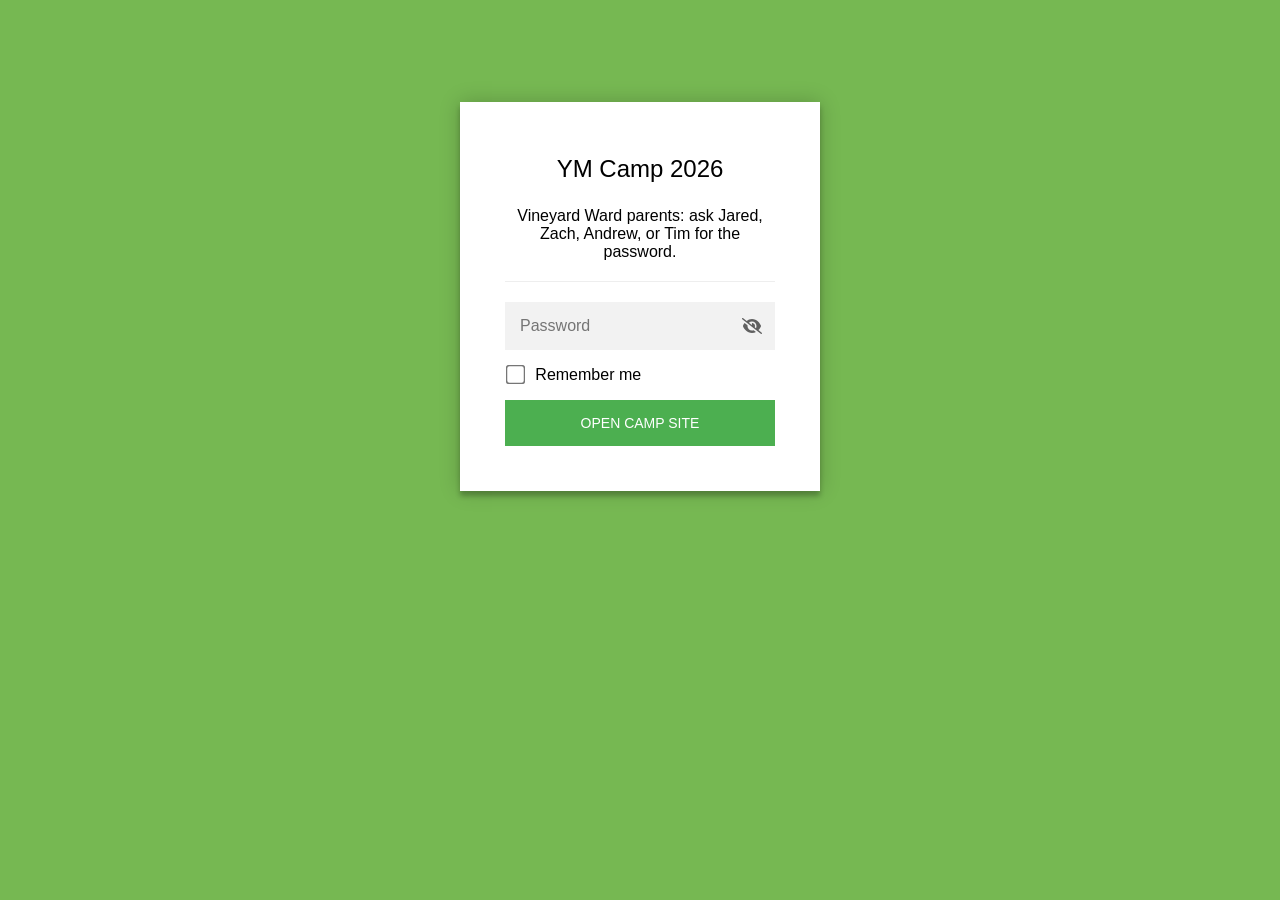
<file: menu.html>
<!DOCTYPE html>
<html class="staticrypt-html">
    <head>
        <meta charset="utf-8" />
        <title>YM Camp 2026</title>
        <meta name="viewport" content="width=device-width, initial-scale=1" />

        <!-- do not cache this page -->
        <meta http-equiv="cache-control" content="max-age=0" />
        <meta http-equiv="cache-control" content="no-cache" />
        <meta http-equiv="expires" content="0" />
        <meta http-equiv="expires" content="Tue, 01 Jan 1980 1:00:00 GMT" />
        <meta http-equiv="pragma" content="no-cache" />

        <style>
            .staticrypt-hr {
                margin-top: 20px;
                margin-bottom: 20px;
                border: 0;
                border-top: 1px solid #eee;
            }

            .staticrypt-page {
                width: 360px;
                padding: 8% 0 0;
                margin: auto;
                box-sizing: border-box;
            }

            .staticrypt-form {
                position: relative;
                z-index: 1;
                background: #ffffff;
                max-width: 360px;
                margin: 0 auto 100px;
                padding: 45px;
                text-align: center;
                box-shadow: 0 0 20px 0 rgba(0, 0, 0, 0.2), 0 5px 5px 0 rgba(0, 0, 0, 0.24);
            }

            .staticrypt-form input[type="password"],
            input[type="text"] {
                background: inherit;
                border: 0;
                box-sizing: border-box; /* This ensures padding is included in the total width */
                font-size: 14px;
                outline: 0;
                padding: 15px 30px 15px 15px; /* Adjust the padding to ensure there is space for the icon */
                width: 100%;
            }

            .staticrypt-password-container {
                position: relative;
                outline: 0;
                background: #f2f2f2;
                width: 100%;
                border: 0;
                margin: 0 0 15px;
                box-sizing: border-box;
            }

            .staticrypt-toggle-password-visibility {
                cursor: pointer;
                height: 20px;
                opacity: 60%;
                padding: 13px;
                position: absolute;
                right: 0;
                top: 50%;
                transform: translateY(-50%);
                width: 20px;
            }

            .staticrypt-form .staticrypt-decrypt-button {
                text-transform: uppercase;
                outline: 0;
                background: #4CAF50;
                width: 100%;
                border: 0;
                padding: 15px;
                color: #ffffff;
                font-size: 14px;
                cursor: pointer;
            }

            .staticrypt-form .staticrypt-decrypt-button:hover,
            .staticrypt-form .staticrypt-decrypt-button:active,
            .staticrypt-form .staticrypt-decrypt-button:focus {
                background: #4CAF50;
                filter: brightness(92%);
            }

            .staticrypt-html {
                height: 100%;
            }

            .staticrypt-body {
                height: 100%;
                margin: 0;
            }

            .staticrypt-content {
                height: 100%;
                margin-bottom: 1em;
                background: #76B852;
                font-family: "Arial", sans-serif;
                -webkit-font-smoothing: antialiased;
                -moz-osx-font-smoothing: grayscale;
            }

            .staticrypt-instructions {
                margin-top: -1em;
                margin-bottom: 1em;
            }

            .staticrypt-title {
                font-size: 1.5em;
            }

            label.staticrypt-remember {
                display: flex;
                align-items: center;
                margin-bottom: 1em;
            }

            .staticrypt-remember input[type="checkbox"] {
                transform: scale(1.5);
                margin-right: 1em;
            }

            .hidden {
                display: none !important;
            }

            .staticrypt-spinner-container {
                height: 100%;
                display: flex;
                align-items: center;
                justify-content: center;
            }

            .staticrypt-spinner {
                display: inline-block;
                width: 2rem;
                height: 2rem;
                vertical-align: text-bottom;
                border: 0.25em solid gray;
                border-right-color: transparent;
                border-radius: 50%;
                -webkit-animation: spinner-border 0.75s linear infinite;
                animation: spinner-border 0.75s linear infinite;
                animation-duration: 0.75s;
                animation-timing-function: linear;
                animation-delay: 0s;
                animation-iteration-count: infinite;
                animation-direction: normal;
                animation-fill-mode: none;
                animation-play-state: running;
                animation-name: spinner-border;
            }

            @keyframes spinner-border {
                100% {
                    transform: rotate(360deg);
                }
            }

            @media screen and (-webkit-min-device-pixel-ratio: 0) {
                .staticrypt-form input[type="password"],
                input[type="text"] {
                    font-size: 16px;
                }
            }
        </style>
    </head>

    <body class="staticrypt-body">
        <div id="staticrypt_loading" class="staticrypt-spinner-container">
            <div class="staticrypt-spinner"></div>
        </div>

        <div id="staticrypt_content" class="staticrypt-content hidden">
            <div class="staticrypt-page">
                <div class="staticrypt-form">
                    <div class="staticrypt-instructions">
                        <p class="staticrypt-title">YM Camp 2026</p>
                        <p>Vineyard Ward parents: ask Jared, Zach, Andrew, or Tim for the password.</p>
                    </div>

                    <hr class="staticrypt-hr" />

                    <form id="staticrypt-form" action="#" method="post">
                        <div class="staticrypt-password-container">
                            <input
                                id="staticrypt-password"
                                type="password"
                                name="password"
                                placeholder="Password"
                                autofocus
                            />

                            <img
                                class="staticrypt-toggle-password-visibility"
                                alt="Show password"
                                title="Show password"
                                src="[data-uri]"
                            />
                        </div>

                        <label id="staticrypt-remember-label" class="staticrypt-remember hidden">
                            <input id="staticrypt-remember" type="checkbox" name="remember" />
                            Remember me
                        </label>

                        <input type="submit" class="staticrypt-decrypt-button" value="Open Camp Site" />
                    </form>
                </div>
            </div>
        </div>

        <script>
            // these variables will be filled when generating the file - the template format is 'variable_name'
            const staticryptInitiator = ((function(){
  const exports = {};
  const cryptoEngine = ((function(){
  const exports = {};
  const { subtle } = crypto;

const IV_BITS = 16 * 8;
const HEX_BITS = 4;
const ENCRYPTION_ALGO = "AES-CBC";

/**
 * Translates between utf8 encoded hexadecimal strings
 * and Uint8Array bytes.
 */
const HexEncoder = {
    /**
     * hex string -> bytes
     * @param {string} hexString
     * @returns {Uint8Array}
     */
    parse: function (hexString) {
        if (hexString.length % 2 !== 0) throw "Invalid hexString";
        const arrayBuffer = new Uint8Array(hexString.length / 2);

        for (let i = 0; i < hexString.length; i += 2) {
            const byteValue = parseInt(hexString.substring(i, i + 2), 16);
            if (isNaN(byteValue)) {
                throw "Invalid hexString";
            }
            arrayBuffer[i / 2] = byteValue;
        }
        return arrayBuffer;
    },

    /**
     * bytes -> hex string
     * @param {Uint8Array} bytes
     * @returns {string}
     */
    stringify: function (bytes) {
        const hexBytes = [];

        for (let i = 0; i < bytes.length; ++i) {
            let byteString = bytes[i].toString(16);
            if (byteString.length < 2) {
                byteString = "0" + byteString;
            }
            hexBytes.push(byteString);
        }
        return hexBytes.join("");
    },
};

/**
 * Translates between utf8 strings and Uint8Array bytes.
 */
const UTF8Encoder = {
    parse: function (str) {
        return new TextEncoder().encode(str);
    },

    stringify: function (bytes) {
        return new TextDecoder().decode(bytes);
    },
};

/**
 * Salt and encrypt a msg with a password.
 */
async function encrypt(msg, hashedPassword) {
    // Must be 16 bytes, unpredictable, and preferably cryptographically random. However, it need not be secret.
    // https://developer.mozilla.org/en-US/docs/Web/API/SubtleCrypto/encrypt#parameters
    const iv = crypto.getRandomValues(new Uint8Array(IV_BITS / 8));

    const key = await subtle.importKey("raw", HexEncoder.parse(hashedPassword), ENCRYPTION_ALGO, false, ["encrypt"]);

    const encrypted = await subtle.encrypt(
        {
            name: ENCRYPTION_ALGO,
            iv: iv,
        },
        key,
        UTF8Encoder.parse(msg)
    );

    // iv will be 32 hex characters, we prepend it to the ciphertext for use in decryption
    return HexEncoder.stringify(iv) + HexEncoder.stringify(new Uint8Array(encrypted));
}
exports.encrypt = encrypt;

/**
 * Decrypt a salted msg using a password.
 *
 * @param {string} encryptedMsg
 * @param {string} hashedPassword
 * @returns {Promise<string>}
 */
async function decrypt(encryptedMsg, hashedPassword) {
    const ivLength = IV_BITS / HEX_BITS;
    const iv = HexEncoder.parse(encryptedMsg.substring(0, ivLength));
    const encrypted = encryptedMsg.substring(ivLength);

    const key = await subtle.importKey("raw", HexEncoder.parse(hashedPassword), ENCRYPTION_ALGO, false, ["decrypt"]);

    const outBuffer = await subtle.decrypt(
        {
            name: ENCRYPTION_ALGO,
            iv: iv,
        },
        key,
        HexEncoder.parse(encrypted)
    );

    return UTF8Encoder.stringify(new Uint8Array(outBuffer));
}
exports.decrypt = decrypt;

/**
 * Salt and hash the password so it can be stored in localStorage without opening a password reuse vulnerability.
 *
 * @param {string} password
 * @param {string} salt
 * @returns {Promise<string>}
 */
async function hashPassword(password, salt) {
    // we hash the password in multiple steps, each adding more iterations. This is because we used to allow less
    // iterations, so for backward compatibility reasons, we need to support going from that to more iterations.
    let hashedPassword = await hashLegacyRound(password, salt);

    hashedPassword = await hashSecondRound(hashedPassword, salt);

    return hashThirdRound(hashedPassword, salt);
}
exports.hashPassword = hashPassword;

/**
 * This hashes the password with 1k iterations. This is a low number, we need this function to support backwards
 * compatibility.
 *
 * @param {string} password
 * @param {string} salt
 * @returns {Promise<string>}
 */
function hashLegacyRound(password, salt) {
    return pbkdf2(password, salt, 1000, "SHA-1");
}
exports.hashLegacyRound = hashLegacyRound;

/**
 * Add a second round of iterations. This is because we used to use 1k, so for backwards compatibility with
 * remember-me/autodecrypt links, we need to support going from that to more iterations.
 *
 * @param hashedPassword
 * @param salt
 * @returns {Promise<string>}
 */
function hashSecondRound(hashedPassword, salt) {
    return pbkdf2(hashedPassword, salt, 14000, "SHA-256");
}
exports.hashSecondRound = hashSecondRound;

/**
 * Add a third round of iterations to bring total number to 600k. This is because we used to use 1k, then 15k, so for
 * backwards compatibility with remember-me/autodecrypt links, we need to support going from that to more iterations.
 *
 * @param hashedPassword
 * @param salt
 * @returns {Promise<string>}
 */
function hashThirdRound(hashedPassword, salt) {
    return pbkdf2(hashedPassword, salt, 585000, "SHA-256");
}
exports.hashThirdRound = hashThirdRound;

/**
 * Salt and hash the password so it can be stored in localStorage without opening a password reuse vulnerability.
 *
 * @param {string} password
 * @param {string} salt
 * @param {int} iterations
 * @param {string} hashAlgorithm
 * @returns {Promise<string>}
 */
async function pbkdf2(password, salt, iterations, hashAlgorithm) {
    const key = await subtle.importKey("raw", UTF8Encoder.parse(password), "PBKDF2", false, ["deriveBits"]);

    const keyBytes = await subtle.deriveBits(
        {
            name: "PBKDF2",
            hash: hashAlgorithm,
            iterations,
            salt: UTF8Encoder.parse(salt),
        },
        key,
        256
    );

    return HexEncoder.stringify(new Uint8Array(keyBytes));
}

function generateRandomSalt() {
    const bytes = crypto.getRandomValues(new Uint8Array(128 / 8));

    return HexEncoder.stringify(new Uint8Array(bytes));
}
exports.generateRandomSalt = generateRandomSalt;

async function signMessage(hashedPassword, message) {
    const key = await subtle.importKey(
        "raw",
        HexEncoder.parse(hashedPassword),
        {
            name: "HMAC",
            hash: "SHA-256",
        },
        false,
        ["sign"]
    );
    const signature = await subtle.sign("HMAC", key, UTF8Encoder.parse(message));

    return HexEncoder.stringify(new Uint8Array(signature));
}
exports.signMessage = signMessage;

function getRandomAlphanum() {
    const possibleCharacters = "abcdefghijklmnopqrstuvwxyzABCDEFGHIJKLMNOPQRSTUVWXYZ0123456789";

    let byteArray;
    let parsedInt;

    // Keep generating new random bytes until we get a value that falls
    // within a range that can be evenly divided by possibleCharacters.length
    do {
        byteArray = crypto.getRandomValues(new Uint8Array(1));
        // extract the lowest byte to get an int from 0 to 255 (probably unnecessary, since we're only generating 1 byte)
        parsedInt = byteArray[0] & 0xff;
    } while (parsedInt >= 256 - (256 % possibleCharacters.length));

    // Take the modulo of the parsed integer to get a random number between 0 and totalLength - 1
    const randomIndex = parsedInt % possibleCharacters.length;

    return possibleCharacters[randomIndex];
}

/**
 * Generate a random string of a given length.
 *
 * @param {int} length
 * @returns {string}
 */
function generateRandomString(length) {
    let randomString = "";

    for (let i = 0; i < length; i++) {
        randomString += getRandomAlphanum();
    }

    return randomString;
}
exports.generateRandomString = generateRandomString;

  return exports;
})());
const codec = ((function(){
  const exports = {};
  /**
 * Initialize the codec with the provided cryptoEngine - this return functions to encode and decode messages.
 *
 * @param cryptoEngine - the engine to use for encryption / decryption
 */
function init(cryptoEngine) {
    const exports = {};

    /**
     * Top-level function for encoding a message.
     * Includes password hashing, encryption, and signing.
     *
     * @param {string} msg
     * @param {string} password
     * @param {string} salt
     *
     * @returns {string} The encoded text
     */
    async function encode(msg, password, salt) {
        const hashedPassword = await cryptoEngine.hashPassword(password, salt);

        const encrypted = await cryptoEngine.encrypt(msg, hashedPassword);

        // we use the hashed password in the HMAC because this is effectively what will be used a password (so we can store
        // it in localStorage safely, we don't use the clear text password)
        const hmac = await cryptoEngine.signMessage(hashedPassword, encrypted);

        return hmac + encrypted;
    }
    exports.encode = encode;

    /**
     * Encode using a password that has already been hashed. This is useful to encode multiple messages in a row, that way
     * we don't need to hash the password multiple times.
     *
     * @param {string} msg
     * @param {string} hashedPassword
     *
     * @returns {string} The encoded text
     */
    async function encodeWithHashedPassword(msg, hashedPassword) {
        const encrypted = await cryptoEngine.encrypt(msg, hashedPassword);

        // we use the hashed password in the HMAC because this is effectively what will be used a password (so we can store
        // it in localStorage safely, we don't use the clear text password)
        const hmac = await cryptoEngine.signMessage(hashedPassword, encrypted);

        return hmac + encrypted;
    }
    exports.encodeWithHashedPassword = encodeWithHashedPassword;

    /**
     * Top-level function for decoding a message.
     * Includes signature check and decryption.
     *
     * @param {string} signedMsg
     * @param {string} hashedPassword
     * @param {string} salt
     * @param {int} backwardCompatibleAttempt
     * @param {string} originalPassword
     *
     * @returns {Object} {success: true, decoded: string} | {success: false, message: string}
     */
    async function decode(signedMsg, hashedPassword, salt, backwardCompatibleAttempt = 0, originalPassword = "") {
        const encryptedHMAC = signedMsg.substring(0, 64);
        const encryptedMsg = signedMsg.substring(64);
        const decryptedHMAC = await cryptoEngine.signMessage(hashedPassword, encryptedMsg);

        if (decryptedHMAC !== encryptedHMAC) {
            // we have been raising the number of iterations in the hashing algorithm multiple times, so to support the old
            // remember-me/autodecrypt links we need to try bringing the old hashes up to speed.
            originalPassword = originalPassword || hashedPassword;
            if (backwardCompatibleAttempt === 0) {
                const updatedHashedPassword = await cryptoEngine.hashThirdRound(originalPassword, salt);

                return decode(signedMsg, updatedHashedPassword, salt, backwardCompatibleAttempt + 1, originalPassword);
            }
            if (backwardCompatibleAttempt === 1) {
                let updatedHashedPassword = await cryptoEngine.hashSecondRound(originalPassword, salt);
                updatedHashedPassword = await cryptoEngine.hashThirdRound(updatedHashedPassword, salt);

                return decode(signedMsg, updatedHashedPassword, salt, backwardCompatibleAttempt + 1, originalPassword);
            }

            return { success: false, message: "Signature mismatch" };
        }

        return {
            success: true,
            decoded: await cryptoEngine.decrypt(encryptedMsg, hashedPassword),
        };
    }
    exports.decode = decode;

    return exports;
}
exports.init = init;

  return exports;
})());
const decode = codec.init(cryptoEngine).decode;

/**
 * Initialize the staticrypt module, that exposes functions callbable by the password_template.
 *
 * @param {{
 *  staticryptEncryptedMsgUniqueVariableName: string,
 *  isRememberEnabled: boolean,
 *  rememberDurationInDays: number,
 *  staticryptSaltUniqueVariableName: string,
 * }} staticryptConfig - object of data that is stored on the password_template at encryption time.
 *
 * @param {{
 *  rememberExpirationKey: string,
 *  rememberPassphraseKey: string,
 *  replaceHtmlCallback: function,
 *  clearLocalStorageCallback: function,
 * }} templateConfig - object of data that can be configured by a custom password_template.
 */
function init(staticryptConfig, templateConfig) {
    const exports = {};

    /**
     * Decrypt our encrypted page, replace the whole HTML.
     *
     * @param {string} hashedPassword
     * @returns {Promise<boolean>}
     */
    async function decryptAndReplaceHtml(hashedPassword) {
        const { staticryptEncryptedMsgUniqueVariableName, staticryptSaltUniqueVariableName } = staticryptConfig;
        const { replaceHtmlCallback } = templateConfig;

        const result = await decode(
            staticryptEncryptedMsgUniqueVariableName,
            hashedPassword,
            staticryptSaltUniqueVariableName
        );
        if (!result.success) {
            return false;
        }
        const plainHTML = result.decoded;

        // if the user configured a callback call it, otherwise just replace the whole HTML
        if (typeof replaceHtmlCallback === "function") {
            replaceHtmlCallback(plainHTML);
        } else {
            document.write(plainHTML);
            document.close();
        }

        return true;
    }

    /**
     * Attempt to decrypt the page and replace the whole HTML.
     *
     * @param {string} password
     * @param {boolean} isRememberChecked
     *
     * @returns {Promise<{isSuccessful: boolean, hashedPassword?: string}>} - we return an object, so that if we want to
     *   expose more information in the future we can do it without breaking the password_template
     */
    async function handleDecryptionOfPage(password, isRememberChecked) {
        const { staticryptSaltUniqueVariableName } = staticryptConfig;

        // decrypt and replace the whole page
        const hashedPassword = await cryptoEngine.hashPassword(password, staticryptSaltUniqueVariableName);
        return handleDecryptionOfPageFromHash(hashedPassword, isRememberChecked);
    }
    exports.handleDecryptionOfPage = handleDecryptionOfPage;

    async function handleDecryptionOfPageFromHash(hashedPassword, isRememberChecked) {
        const { isRememberEnabled, rememberDurationInDays } = staticryptConfig;
        const { rememberExpirationKey, rememberPassphraseKey } = templateConfig;

        const isDecryptionSuccessful = await decryptAndReplaceHtml(hashedPassword);

        if (!isDecryptionSuccessful) {
            return {
                isSuccessful: false,
                hashedPassword,
            };
        }

        // remember the hashedPassword and set its expiration if necessary
        if (isRememberEnabled && isRememberChecked) {
            window.localStorage.setItem(rememberPassphraseKey, hashedPassword);

            // set the expiration if the duration isn't 0 (meaning no expiration)
            if (rememberDurationInDays > 0) {
                window.localStorage.setItem(
                    rememberExpirationKey,
                    (new Date().getTime() + rememberDurationInDays * 24 * 60 * 60 * 1000).toString()
                );
            }
        }

        return {
            isSuccessful: true,
            hashedPassword,
        };
    }
    exports.handleDecryptionOfPageFromHash = handleDecryptionOfPageFromHash;

    /**
     * Clear localstorage from staticrypt related values
     */
    function clearLocalStorage() {
        const { clearLocalStorageCallback, rememberExpirationKey, rememberPassphraseKey } = templateConfig;

        if (typeof clearLocalStorageCallback === "function") {
            clearLocalStorageCallback();
        } else {
            localStorage.removeItem(rememberPassphraseKey);
            localStorage.removeItem(rememberExpirationKey);
        }
    }

    async function handleDecryptOnLoad() {
        let isSuccessful = await decryptOnLoadFromUrl();

        if (!isSuccessful) {
            isSuccessful = await decryptOnLoadFromRememberMe();
        }

        return { isSuccessful };
    }
    exports.handleDecryptOnLoad = handleDecryptOnLoad;

    /**
     * Clear storage if we are logging out
     *
     * @returns {boolean} - whether we logged out
     */
    function logoutIfNeeded() {
        const logoutKey = "staticrypt_logout";

        // handle logout through query param
        const queryParams = new URLSearchParams(window.location.search);
        if (queryParams.has(logoutKey)) {
            clearLocalStorage();
            return true;
        }

        // handle logout through URL fragment
        const hash = window.location.hash.substring(1);
        if (hash.includes(logoutKey)) {
            clearLocalStorage();
            return true;
        }

        return false;
    }

    /**
     * To be called on load: check if we want to try to decrypt and replace the HTML with the decrypted content, and
     * try to do it if needed.
     *
     * @returns {Promise<boolean>} true if we derypted and replaced the whole page, false otherwise
     */
    async function decryptOnLoadFromRememberMe() {
        const { rememberDurationInDays } = staticryptConfig;
        const { rememberExpirationKey, rememberPassphraseKey } = templateConfig;

        // if we are login out, terminate
        if (logoutIfNeeded()) {
            return false;
        }

        // if there is expiration configured, check if we're not beyond the expiration
        if (rememberDurationInDays && rememberDurationInDays > 0) {
            const expiration = localStorage.getItem(rememberExpirationKey),
                isExpired = expiration && new Date().getTime() > parseInt(expiration);

            if (isExpired) {
                clearLocalStorage();
                return false;
            }
        }

        const hashedPassword = localStorage.getItem(rememberPassphraseKey);

        if (hashedPassword) {
            // try to decrypt
            const isDecryptionSuccessful = await decryptAndReplaceHtml(hashedPassword);

            // if the decryption is unsuccessful the password might be wrong - silently clear the saved data and let
            // the user fill the password form again
            if (!isDecryptionSuccessful) {
                clearLocalStorage();
                return false;
            }

            return true;
        }

        return false;
    }

    async function decryptOnLoadFromUrl() {
        const passwordKey = "staticrypt_pwd";
        const rememberMeKey = "remember_me";

        // try to get the password from the query param (for backward compatibility - we now want to avoid this method,
        // since it sends the hashed password to the server which isn't needed)
        const queryParams = new URLSearchParams(window.location.search);
        const hashedPasswordQuery = queryParams.get(passwordKey);
        const rememberMeQuery = queryParams.get(rememberMeKey);

        const urlFragment = window.location.hash.substring(1);
        // get the password from the url fragment
        const hashedPasswordRegexMatch = urlFragment.match(new RegExp(passwordKey + "=([^&]*)"));
        const hashedPasswordFragment = hashedPasswordRegexMatch ? hashedPasswordRegexMatch[1] : null;
        const rememberMeFragment = urlFragment.includes(rememberMeKey);

        const hashedPassword = hashedPasswordFragment || hashedPasswordQuery;
        const rememberMe = rememberMeFragment || rememberMeQuery;

        if (hashedPassword) {
            return handleDecryptionOfPageFromHash(hashedPassword, rememberMe);
        }

        return false;
    }

    return exports;
}
exports.init = init;

  return exports;
})());
            const templateError = "Bad password!",
                templateToggleAltShow = "Show password",
                templateToggleAltHide = "Hide password",
                isRememberEnabled = true,
                staticryptConfig = {"staticryptEncryptedMsgUniqueVariableName":"[base64]","isRememberEnabled":true,"rememberDurationInDays":0,"staticryptSaltUniqueVariableName":"b1d85b0a5e9d77f08a251fdba47b577f"};

            // you can edit these values to customize some of the behavior of StatiCrypt
            const templateConfig = {
                rememberExpirationKey: "staticrypt_expiration",
                rememberPassphraseKey: "staticrypt_passphrase",
                replaceHtmlCallback: null,
                clearLocalStorageCallback: null,
            };

            // init the staticrypt engine
            const staticrypt = staticryptInitiator.init(staticryptConfig, templateConfig);

            // try to automatically decrypt on load if there is a saved password
            window.onload = async function () {
                const { isSuccessful } = await staticrypt.handleDecryptOnLoad();

                // if we didn't decrypt anything on load, show the password prompt. Otherwise the content has already been
                // replaced, no need to do anything
                if (!isSuccessful) {
                    // hide loading screen
                    document.getElementById("staticrypt_loading").classList.add("hidden");
                    document.getElementById("staticrypt_content").classList.remove("hidden");
                    document.getElementById("staticrypt-password").focus();

                    // show the remember me checkbox
                    if (isRememberEnabled) {
                        document.getElementById("staticrypt-remember-label").classList.remove("hidden");
                    }
                }
            };

            // toggle password visibility
            const toggleIcon = document.querySelector(".staticrypt-toggle-password-visibility");
            // these two icons are coming from FontAwesome
            const imgSrcEyeClosed =
                "[data-uri]";
            const imgSrcEyeOpened =
                "[data-uri]";
            toggleIcon.addEventListener("click", function () {
                const passwordInput = document.getElementById("staticrypt-password");
                if (passwordInput.type === "password") {
                    passwordInput.type = "text";
                    toggleIcon.src = imgSrcEyeOpened;
                    toggleIcon.alt = templateToggleAltHide;
                    toggleIcon.title = templateToggleAltHide;
                } else {
                    passwordInput.type = "password";
                    toggleIcon.src = imgSrcEyeClosed;
                    toggleIcon.alt = templateToggleAltShow;
                    toggleIcon.title = templateToggleAltShow;
                }
            });

            // handle password form submission
            document.getElementById("staticrypt-form").addEventListener("submit", async function (e) {
                e.preventDefault();

                const password = document.getElementById("staticrypt-password").value,
                    isRememberChecked = document.getElementById("staticrypt-remember").checked;

                const { isSuccessful } = await staticrypt.handleDecryptionOfPage(password, isRememberChecked);

                if (!isSuccessful) {
                    alert(templateError);
                }
            });
        </script>
    </body>
</html>
</file>
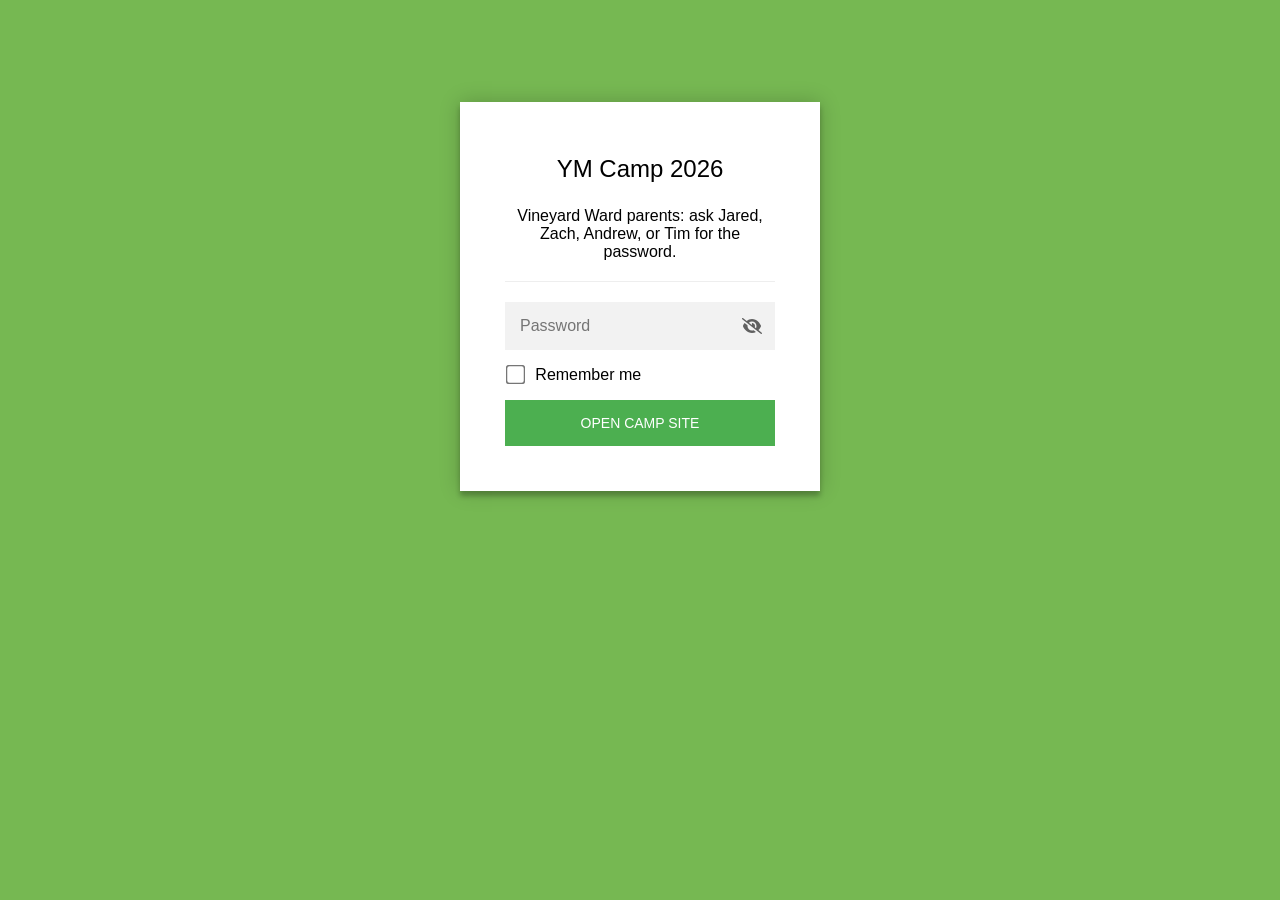
<file: pack.html>
<!DOCTYPE html>
<html class="staticrypt-html">
    <head>
        <meta charset="utf-8" />
        <title>YM Camp 2026</title>
        <meta name="viewport" content="width=device-width, initial-scale=1" />

        <!-- do not cache this page -->
        <meta http-equiv="cache-control" content="max-age=0" />
        <meta http-equiv="cache-control" content="no-cache" />
        <meta http-equiv="expires" content="0" />
        <meta http-equiv="expires" content="Tue, 01 Jan 1980 1:00:00 GMT" />
        <meta http-equiv="pragma" content="no-cache" />

        <style>
            .staticrypt-hr {
                margin-top: 20px;
                margin-bottom: 20px;
                border: 0;
                border-top: 1px solid #eee;
            }

            .staticrypt-page {
                width: 360px;
                padding: 8% 0 0;
                margin: auto;
                box-sizing: border-box;
            }

            .staticrypt-form {
                position: relative;
                z-index: 1;
                background: #ffffff;
                max-width: 360px;
                margin: 0 auto 100px;
                padding: 45px;
                text-align: center;
                box-shadow: 0 0 20px 0 rgba(0, 0, 0, 0.2), 0 5px 5px 0 rgba(0, 0, 0, 0.24);
            }

            .staticrypt-form input[type="password"],
            input[type="text"] {
                background: inherit;
                border: 0;
                box-sizing: border-box; /* This ensures padding is included in the total width */
                font-size: 14px;
                outline: 0;
                padding: 15px 30px 15px 15px; /* Adjust the padding to ensure there is space for the icon */
                width: 100%;
            }

            .staticrypt-password-container {
                position: relative;
                outline: 0;
                background: #f2f2f2;
                width: 100%;
                border: 0;
                margin: 0 0 15px;
                box-sizing: border-box;
            }

            .staticrypt-toggle-password-visibility {
                cursor: pointer;
                height: 20px;
                opacity: 60%;
                padding: 13px;
                position: absolute;
                right: 0;
                top: 50%;
                transform: translateY(-50%);
                width: 20px;
            }

            .staticrypt-form .staticrypt-decrypt-button {
                text-transform: uppercase;
                outline: 0;
                background: #4CAF50;
                width: 100%;
                border: 0;
                padding: 15px;
                color: #ffffff;
                font-size: 14px;
                cursor: pointer;
            }

            .staticrypt-form .staticrypt-decrypt-button:hover,
            .staticrypt-form .staticrypt-decrypt-button:active,
            .staticrypt-form .staticrypt-decrypt-button:focus {
                background: #4CAF50;
                filter: brightness(92%);
            }

            .staticrypt-html {
                height: 100%;
            }

            .staticrypt-body {
                height: 100%;
                margin: 0;
            }

            .staticrypt-content {
                height: 100%;
                margin-bottom: 1em;
                background: #76B852;
                font-family: "Arial", sans-serif;
                -webkit-font-smoothing: antialiased;
                -moz-osx-font-smoothing: grayscale;
            }

            .staticrypt-instructions {
                margin-top: -1em;
                margin-bottom: 1em;
            }

            .staticrypt-title {
                font-size: 1.5em;
            }

            label.staticrypt-remember {
                display: flex;
                align-items: center;
                margin-bottom: 1em;
            }

            .staticrypt-remember input[type="checkbox"] {
                transform: scale(1.5);
                margin-right: 1em;
            }

            .hidden {
                display: none !important;
            }

            .staticrypt-spinner-container {
                height: 100%;
                display: flex;
                align-items: center;
                justify-content: center;
            }

            .staticrypt-spinner {
                display: inline-block;
                width: 2rem;
                height: 2rem;
                vertical-align: text-bottom;
                border: 0.25em solid gray;
                border-right-color: transparent;
                border-radius: 50%;
                -webkit-animation: spinner-border 0.75s linear infinite;
                animation: spinner-border 0.75s linear infinite;
                animation-duration: 0.75s;
                animation-timing-function: linear;
                animation-delay: 0s;
                animation-iteration-count: infinite;
                animation-direction: normal;
                animation-fill-mode: none;
                animation-play-state: running;
                animation-name: spinner-border;
            }

            @keyframes spinner-border {
                100% {
                    transform: rotate(360deg);
                }
            }

            @media screen and (-webkit-min-device-pixel-ratio: 0) {
                .staticrypt-form input[type="password"],
                input[type="text"] {
                    font-size: 16px;
                }
            }
        </style>
    </head>

    <body class="staticrypt-body">
        <div id="staticrypt_loading" class="staticrypt-spinner-container">
            <div class="staticrypt-spinner"></div>
        </div>

        <div id="staticrypt_content" class="staticrypt-content hidden">
            <div class="staticrypt-page">
                <div class="staticrypt-form">
                    <div class="staticrypt-instructions">
                        <p class="staticrypt-title">YM Camp 2026</p>
                        <p>Vineyard Ward parents: ask Jared, Zach, Andrew, or Tim for the password.</p>
                    </div>

                    <hr class="staticrypt-hr" />

                    <form id="staticrypt-form" action="#" method="post">
                        <div class="staticrypt-password-container">
                            <input
                                id="staticrypt-password"
                                type="password"
                                name="password"
                                placeholder="Password"
                                autofocus
                            />

                            <img
                                class="staticrypt-toggle-password-visibility"
                                alt="Show password"
                                title="Show password"
                                src="[data-uri]"
                            />
                        </div>

                        <label id="staticrypt-remember-label" class="staticrypt-remember hidden">
                            <input id="staticrypt-remember" type="checkbox" name="remember" />
                            Remember me
                        </label>

                        <input type="submit" class="staticrypt-decrypt-button" value="Open Camp Site" />
                    </form>
                </div>
            </div>
        </div>

        <script>
            // these variables will be filled when generating the file - the template format is 'variable_name'
            const staticryptInitiator = ((function(){
  const exports = {};
  const cryptoEngine = ((function(){
  const exports = {};
  const { subtle } = crypto;

const IV_BITS = 16 * 8;
const HEX_BITS = 4;
const ENCRYPTION_ALGO = "AES-CBC";

/**
 * Translates between utf8 encoded hexadecimal strings
 * and Uint8Array bytes.
 */
const HexEncoder = {
    /**
     * hex string -> bytes
     * @param {string} hexString
     * @returns {Uint8Array}
     */
    parse: function (hexString) {
        if (hexString.length % 2 !== 0) throw "Invalid hexString";
        const arrayBuffer = new Uint8Array(hexString.length / 2);

        for (let i = 0; i < hexString.length; i += 2) {
            const byteValue = parseInt(hexString.substring(i, i + 2), 16);
            if (isNaN(byteValue)) {
                throw "Invalid hexString";
            }
            arrayBuffer[i / 2] = byteValue;
        }
        return arrayBuffer;
    },

    /**
     * bytes -> hex string
     * @param {Uint8Array} bytes
     * @returns {string}
     */
    stringify: function (bytes) {
        const hexBytes = [];

        for (let i = 0; i < bytes.length; ++i) {
            let byteString = bytes[i].toString(16);
            if (byteString.length < 2) {
                byteString = "0" + byteString;
            }
            hexBytes.push(byteString);
        }
        return hexBytes.join("");
    },
};

/**
 * Translates between utf8 strings and Uint8Array bytes.
 */
const UTF8Encoder = {
    parse: function (str) {
        return new TextEncoder().encode(str);
    },

    stringify: function (bytes) {
        return new TextDecoder().decode(bytes);
    },
};

/**
 * Salt and encrypt a msg with a password.
 */
async function encrypt(msg, hashedPassword) {
    // Must be 16 bytes, unpredictable, and preferably cryptographically random. However, it need not be secret.
    // https://developer.mozilla.org/en-US/docs/Web/API/SubtleCrypto/encrypt#parameters
    const iv = crypto.getRandomValues(new Uint8Array(IV_BITS / 8));

    const key = await subtle.importKey("raw", HexEncoder.parse(hashedPassword), ENCRYPTION_ALGO, false, ["encrypt"]);

    const encrypted = await subtle.encrypt(
        {
            name: ENCRYPTION_ALGO,
            iv: iv,
        },
        key,
        UTF8Encoder.parse(msg)
    );

    // iv will be 32 hex characters, we prepend it to the ciphertext for use in decryption
    return HexEncoder.stringify(iv) + HexEncoder.stringify(new Uint8Array(encrypted));
}
exports.encrypt = encrypt;

/**
 * Decrypt a salted msg using a password.
 *
 * @param {string} encryptedMsg
 * @param {string} hashedPassword
 * @returns {Promise<string>}
 */
async function decrypt(encryptedMsg, hashedPassword) {
    const ivLength = IV_BITS / HEX_BITS;
    const iv = HexEncoder.parse(encryptedMsg.substring(0, ivLength));
    const encrypted = encryptedMsg.substring(ivLength);

    const key = await subtle.importKey("raw", HexEncoder.parse(hashedPassword), ENCRYPTION_ALGO, false, ["decrypt"]);

    const outBuffer = await subtle.decrypt(
        {
            name: ENCRYPTION_ALGO,
            iv: iv,
        },
        key,
        HexEncoder.parse(encrypted)
    );

    return UTF8Encoder.stringify(new Uint8Array(outBuffer));
}
exports.decrypt = decrypt;

/**
 * Salt and hash the password so it can be stored in localStorage without opening a password reuse vulnerability.
 *
 * @param {string} password
 * @param {string} salt
 * @returns {Promise<string>}
 */
async function hashPassword(password, salt) {
    // we hash the password in multiple steps, each adding more iterations. This is because we used to allow less
    // iterations, so for backward compatibility reasons, we need to support going from that to more iterations.
    let hashedPassword = await hashLegacyRound(password, salt);

    hashedPassword = await hashSecondRound(hashedPassword, salt);

    return hashThirdRound(hashedPassword, salt);
}
exports.hashPassword = hashPassword;

/**
 * This hashes the password with 1k iterations. This is a low number, we need this function to support backwards
 * compatibility.
 *
 * @param {string} password
 * @param {string} salt
 * @returns {Promise<string>}
 */
function hashLegacyRound(password, salt) {
    return pbkdf2(password, salt, 1000, "SHA-1");
}
exports.hashLegacyRound = hashLegacyRound;

/**
 * Add a second round of iterations. This is because we used to use 1k, so for backwards compatibility with
 * remember-me/autodecrypt links, we need to support going from that to more iterations.
 *
 * @param hashedPassword
 * @param salt
 * @returns {Promise<string>}
 */
function hashSecondRound(hashedPassword, salt) {
    return pbkdf2(hashedPassword, salt, 14000, "SHA-256");
}
exports.hashSecondRound = hashSecondRound;

/**
 * Add a third round of iterations to bring total number to 600k. This is because we used to use 1k, then 15k, so for
 * backwards compatibility with remember-me/autodecrypt links, we need to support going from that to more iterations.
 *
 * @param hashedPassword
 * @param salt
 * @returns {Promise<string>}
 */
function hashThirdRound(hashedPassword, salt) {
    return pbkdf2(hashedPassword, salt, 585000, "SHA-256");
}
exports.hashThirdRound = hashThirdRound;

/**
 * Salt and hash the password so it can be stored in localStorage without opening a password reuse vulnerability.
 *
 * @param {string} password
 * @param {string} salt
 * @param {int} iterations
 * @param {string} hashAlgorithm
 * @returns {Promise<string>}
 */
async function pbkdf2(password, salt, iterations, hashAlgorithm) {
    const key = await subtle.importKey("raw", UTF8Encoder.parse(password), "PBKDF2", false, ["deriveBits"]);

    const keyBytes = await subtle.deriveBits(
        {
            name: "PBKDF2",
            hash: hashAlgorithm,
            iterations,
            salt: UTF8Encoder.parse(salt),
        },
        key,
        256
    );

    return HexEncoder.stringify(new Uint8Array(keyBytes));
}

function generateRandomSalt() {
    const bytes = crypto.getRandomValues(new Uint8Array(128 / 8));

    return HexEncoder.stringify(new Uint8Array(bytes));
}
exports.generateRandomSalt = generateRandomSalt;

async function signMessage(hashedPassword, message) {
    const key = await subtle.importKey(
        "raw",
        HexEncoder.parse(hashedPassword),
        {
            name: "HMAC",
            hash: "SHA-256",
        },
        false,
        ["sign"]
    );
    const signature = await subtle.sign("HMAC", key, UTF8Encoder.parse(message));

    return HexEncoder.stringify(new Uint8Array(signature));
}
exports.signMessage = signMessage;

function getRandomAlphanum() {
    const possibleCharacters = "abcdefghijklmnopqrstuvwxyzABCDEFGHIJKLMNOPQRSTUVWXYZ0123456789";

    let byteArray;
    let parsedInt;

    // Keep generating new random bytes until we get a value that falls
    // within a range that can be evenly divided by possibleCharacters.length
    do {
        byteArray = crypto.getRandomValues(new Uint8Array(1));
        // extract the lowest byte to get an int from 0 to 255 (probably unnecessary, since we're only generating 1 byte)
        parsedInt = byteArray[0] & 0xff;
    } while (parsedInt >= 256 - (256 % possibleCharacters.length));

    // Take the modulo of the parsed integer to get a random number between 0 and totalLength - 1
    const randomIndex = parsedInt % possibleCharacters.length;

    return possibleCharacters[randomIndex];
}

/**
 * Generate a random string of a given length.
 *
 * @param {int} length
 * @returns {string}
 */
function generateRandomString(length) {
    let randomString = "";

    for (let i = 0; i < length; i++) {
        randomString += getRandomAlphanum();
    }

    return randomString;
}
exports.generateRandomString = generateRandomString;

  return exports;
})());
const codec = ((function(){
  const exports = {};
  /**
 * Initialize the codec with the provided cryptoEngine - this return functions to encode and decode messages.
 *
 * @param cryptoEngine - the engine to use for encryption / decryption
 */
function init(cryptoEngine) {
    const exports = {};

    /**
     * Top-level function for encoding a message.
     * Includes password hashing, encryption, and signing.
     *
     * @param {string} msg
     * @param {string} password
     * @param {string} salt
     *
     * @returns {string} The encoded text
     */
    async function encode(msg, password, salt) {
        const hashedPassword = await cryptoEngine.hashPassword(password, salt);

        const encrypted = await cryptoEngine.encrypt(msg, hashedPassword);

        // we use the hashed password in the HMAC because this is effectively what will be used a password (so we can store
        // it in localStorage safely, we don't use the clear text password)
        const hmac = await cryptoEngine.signMessage(hashedPassword, encrypted);

        return hmac + encrypted;
    }
    exports.encode = encode;

    /**
     * Encode using a password that has already been hashed. This is useful to encode multiple messages in a row, that way
     * we don't need to hash the password multiple times.
     *
     * @param {string} msg
     * @param {string} hashedPassword
     *
     * @returns {string} The encoded text
     */
    async function encodeWithHashedPassword(msg, hashedPassword) {
        const encrypted = await cryptoEngine.encrypt(msg, hashedPassword);

        // we use the hashed password in the HMAC because this is effectively what will be used a password (so we can store
        // it in localStorage safely, we don't use the clear text password)
        const hmac = await cryptoEngine.signMessage(hashedPassword, encrypted);

        return hmac + encrypted;
    }
    exports.encodeWithHashedPassword = encodeWithHashedPassword;

    /**
     * Top-level function for decoding a message.
     * Includes signature check and decryption.
     *
     * @param {string} signedMsg
     * @param {string} hashedPassword
     * @param {string} salt
     * @param {int} backwardCompatibleAttempt
     * @param {string} originalPassword
     *
     * @returns {Object} {success: true, decoded: string} | {success: false, message: string}
     */
    async function decode(signedMsg, hashedPassword, salt, backwardCompatibleAttempt = 0, originalPassword = "") {
        const encryptedHMAC = signedMsg.substring(0, 64);
        const encryptedMsg = signedMsg.substring(64);
        const decryptedHMAC = await cryptoEngine.signMessage(hashedPassword, encryptedMsg);

        if (decryptedHMAC !== encryptedHMAC) {
            // we have been raising the number of iterations in the hashing algorithm multiple times, so to support the old
            // remember-me/autodecrypt links we need to try bringing the old hashes up to speed.
            originalPassword = originalPassword || hashedPassword;
            if (backwardCompatibleAttempt === 0) {
                const updatedHashedPassword = await cryptoEngine.hashThirdRound(originalPassword, salt);

                return decode(signedMsg, updatedHashedPassword, salt, backwardCompatibleAttempt + 1, originalPassword);
            }
            if (backwardCompatibleAttempt === 1) {
                let updatedHashedPassword = await cryptoEngine.hashSecondRound(originalPassword, salt);
                updatedHashedPassword = await cryptoEngine.hashThirdRound(updatedHashedPassword, salt);

                return decode(signedMsg, updatedHashedPassword, salt, backwardCompatibleAttempt + 1, originalPassword);
            }

            return { success: false, message: "Signature mismatch" };
        }

        return {
            success: true,
            decoded: await cryptoEngine.decrypt(encryptedMsg, hashedPassword),
        };
    }
    exports.decode = decode;

    return exports;
}
exports.init = init;

  return exports;
})());
const decode = codec.init(cryptoEngine).decode;

/**
 * Initialize the staticrypt module, that exposes functions callbable by the password_template.
 *
 * @param {{
 *  staticryptEncryptedMsgUniqueVariableName: string,
 *  isRememberEnabled: boolean,
 *  rememberDurationInDays: number,
 *  staticryptSaltUniqueVariableName: string,
 * }} staticryptConfig - object of data that is stored on the password_template at encryption time.
 *
 * @param {{
 *  rememberExpirationKey: string,
 *  rememberPassphraseKey: string,
 *  replaceHtmlCallback: function,
 *  clearLocalStorageCallback: function,
 * }} templateConfig - object of data that can be configured by a custom password_template.
 */
function init(staticryptConfig, templateConfig) {
    const exports = {};

    /**
     * Decrypt our encrypted page, replace the whole HTML.
     *
     * @param {string} hashedPassword
     * @returns {Promise<boolean>}
     */
    async function decryptAndReplaceHtml(hashedPassword) {
        const { staticryptEncryptedMsgUniqueVariableName, staticryptSaltUniqueVariableName } = staticryptConfig;
        const { replaceHtmlCallback } = templateConfig;

        const result = await decode(
            staticryptEncryptedMsgUniqueVariableName,
            hashedPassword,
            staticryptSaltUniqueVariableName
        );
        if (!result.success) {
            return false;
        }
        const plainHTML = result.decoded;

        // if the user configured a callback call it, otherwise just replace the whole HTML
        if (typeof replaceHtmlCallback === "function") {
            replaceHtmlCallback(plainHTML);
        } else {
            document.write(plainHTML);
            document.close();
        }

        return true;
    }

    /**
     * Attempt to decrypt the page and replace the whole HTML.
     *
     * @param {string} password
     * @param {boolean} isRememberChecked
     *
     * @returns {Promise<{isSuccessful: boolean, hashedPassword?: string}>} - we return an object, so that if we want to
     *   expose more information in the future we can do it without breaking the password_template
     */
    async function handleDecryptionOfPage(password, isRememberChecked) {
        const { staticryptSaltUniqueVariableName } = staticryptConfig;

        // decrypt and replace the whole page
        const hashedPassword = await cryptoEngine.hashPassword(password, staticryptSaltUniqueVariableName);
        return handleDecryptionOfPageFromHash(hashedPassword, isRememberChecked);
    }
    exports.handleDecryptionOfPage = handleDecryptionOfPage;

    async function handleDecryptionOfPageFromHash(hashedPassword, isRememberChecked) {
        const { isRememberEnabled, rememberDurationInDays } = staticryptConfig;
        const { rememberExpirationKey, rememberPassphraseKey } = templateConfig;

        const isDecryptionSuccessful = await decryptAndReplaceHtml(hashedPassword);

        if (!isDecryptionSuccessful) {
            return {
                isSuccessful: false,
                hashedPassword,
            };
        }

        // remember the hashedPassword and set its expiration if necessary
        if (isRememberEnabled && isRememberChecked) {
            window.localStorage.setItem(rememberPassphraseKey, hashedPassword);

            // set the expiration if the duration isn't 0 (meaning no expiration)
            if (rememberDurationInDays > 0) {
                window.localStorage.setItem(
                    rememberExpirationKey,
                    (new Date().getTime() + rememberDurationInDays * 24 * 60 * 60 * 1000).toString()
                );
            }
        }

        return {
            isSuccessful: true,
            hashedPassword,
        };
    }
    exports.handleDecryptionOfPageFromHash = handleDecryptionOfPageFromHash;

    /**
     * Clear localstorage from staticrypt related values
     */
    function clearLocalStorage() {
        const { clearLocalStorageCallback, rememberExpirationKey, rememberPassphraseKey } = templateConfig;

        if (typeof clearLocalStorageCallback === "function") {
            clearLocalStorageCallback();
        } else {
            localStorage.removeItem(rememberPassphraseKey);
            localStorage.removeItem(rememberExpirationKey);
        }
    }

    async function handleDecryptOnLoad() {
        let isSuccessful = await decryptOnLoadFromUrl();

        if (!isSuccessful) {
            isSuccessful = await decryptOnLoadFromRememberMe();
        }

        return { isSuccessful };
    }
    exports.handleDecryptOnLoad = handleDecryptOnLoad;

    /**
     * Clear storage if we are logging out
     *
     * @returns {boolean} - whether we logged out
     */
    function logoutIfNeeded() {
        const logoutKey = "staticrypt_logout";

        // handle logout through query param
        const queryParams = new URLSearchParams(window.location.search);
        if (queryParams.has(logoutKey)) {
            clearLocalStorage();
            return true;
        }

        // handle logout through URL fragment
        const hash = window.location.hash.substring(1);
        if (hash.includes(logoutKey)) {
            clearLocalStorage();
            return true;
        }

        return false;
    }

    /**
     * To be called on load: check if we want to try to decrypt and replace the HTML with the decrypted content, and
     * try to do it if needed.
     *
     * @returns {Promise<boolean>} true if we derypted and replaced the whole page, false otherwise
     */
    async function decryptOnLoadFromRememberMe() {
        const { rememberDurationInDays } = staticryptConfig;
        const { rememberExpirationKey, rememberPassphraseKey } = templateConfig;

        // if we are login out, terminate
        if (logoutIfNeeded()) {
            return false;
        }

        // if there is expiration configured, check if we're not beyond the expiration
        if (rememberDurationInDays && rememberDurationInDays > 0) {
            const expiration = localStorage.getItem(rememberExpirationKey),
                isExpired = expiration && new Date().getTime() > parseInt(expiration);

            if (isExpired) {
                clearLocalStorage();
                return false;
            }
        }

        const hashedPassword = localStorage.getItem(rememberPassphraseKey);

        if (hashedPassword) {
            // try to decrypt
            const isDecryptionSuccessful = await decryptAndReplaceHtml(hashedPassword);

            // if the decryption is unsuccessful the password might be wrong - silently clear the saved data and let
            // the user fill the password form again
            if (!isDecryptionSuccessful) {
                clearLocalStorage();
                return false;
            }

            return true;
        }

        return false;
    }

    async function decryptOnLoadFromUrl() {
        const passwordKey = "staticrypt_pwd";
        const rememberMeKey = "remember_me";

        // try to get the password from the query param (for backward compatibility - we now want to avoid this method,
        // since it sends the hashed password to the server which isn't needed)
        const queryParams = new URLSearchParams(window.location.search);
        const hashedPasswordQuery = queryParams.get(passwordKey);
        const rememberMeQuery = queryParams.get(rememberMeKey);

        const urlFragment = window.location.hash.substring(1);
        // get the password from the url fragment
        const hashedPasswordRegexMatch = urlFragment.match(new RegExp(passwordKey + "=([^&]*)"));
        const hashedPasswordFragment = hashedPasswordRegexMatch ? hashedPasswordRegexMatch[1] : null;
        const rememberMeFragment = urlFragment.includes(rememberMeKey);

        const hashedPassword = hashedPasswordFragment || hashedPasswordQuery;
        const rememberMe = rememberMeFragment || rememberMeQuery;

        if (hashedPassword) {
            return handleDecryptionOfPageFromHash(hashedPassword, rememberMe);
        }

        return false;
    }

    return exports;
}
exports.init = init;

  return exports;
})());
            const templateError = "Bad password!",
                templateToggleAltShow = "Show password",
                templateToggleAltHide = "Hide password",
                isRememberEnabled = true,
                staticryptConfig = {"staticryptEncryptedMsgUniqueVariableName":"[base64]","isRememberEnabled":true,"rememberDurationInDays":0,"staticryptSaltUniqueVariableName":"b1d85b0a5e9d77f08a251fdba47b577f"};

            // you can edit these values to customize some of the behavior of StatiCrypt
            const templateConfig = {
                rememberExpirationKey: "staticrypt_expiration",
                rememberPassphraseKey: "staticrypt_passphrase",
                replaceHtmlCallback: null,
                clearLocalStorageCallback: null,
            };

            // init the staticrypt engine
            const staticrypt = staticryptInitiator.init(staticryptConfig, templateConfig);

            // try to automatically decrypt on load if there is a saved password
            window.onload = async function () {
                const { isSuccessful } = await staticrypt.handleDecryptOnLoad();

                // if we didn't decrypt anything on load, show the password prompt. Otherwise the content has already been
                // replaced, no need to do anything
                if (!isSuccessful) {
                    // hide loading screen
                    document.getElementById("staticrypt_loading").classList.add("hidden");
                    document.getElementById("staticrypt_content").classList.remove("hidden");
                    document.getElementById("staticrypt-password").focus();

                    // show the remember me checkbox
                    if (isRememberEnabled) {
                        document.getElementById("staticrypt-remember-label").classList.remove("hidden");
                    }
                }
            };

            // toggle password visibility
            const toggleIcon = document.querySelector(".staticrypt-toggle-password-visibility");
            // these two icons are coming from FontAwesome
            const imgSrcEyeClosed =
                "[data-uri]";
            const imgSrcEyeOpened =
                "[data-uri]";
            toggleIcon.addEventListener("click", function () {
                const passwordInput = document.getElementById("staticrypt-password");
                if (passwordInput.type === "password") {
                    passwordInput.type = "text";
                    toggleIcon.src = imgSrcEyeOpened;
                    toggleIcon.alt = templateToggleAltHide;
                    toggleIcon.title = templateToggleAltHide;
                } else {
                    passwordInput.type = "password";
                    toggleIcon.src = imgSrcEyeClosed;
                    toggleIcon.alt = templateToggleAltShow;
                    toggleIcon.title = templateToggleAltShow;
                }
            });

            // handle password form submission
            document.getElementById("staticrypt-form").addEventListener("submit", async function (e) {
                e.preventDefault();

                const password = document.getElementById("staticrypt-password").value,
                    isRememberChecked = document.getElementById("staticrypt-remember").checked;

                const { isSuccessful } = await staticrypt.handleDecryptionOfPage(password, isRememberChecked);

                if (!isSuccessful) {
                    alert(templateError);
                }
            });
        </script>
    </body>
</html>
</file>
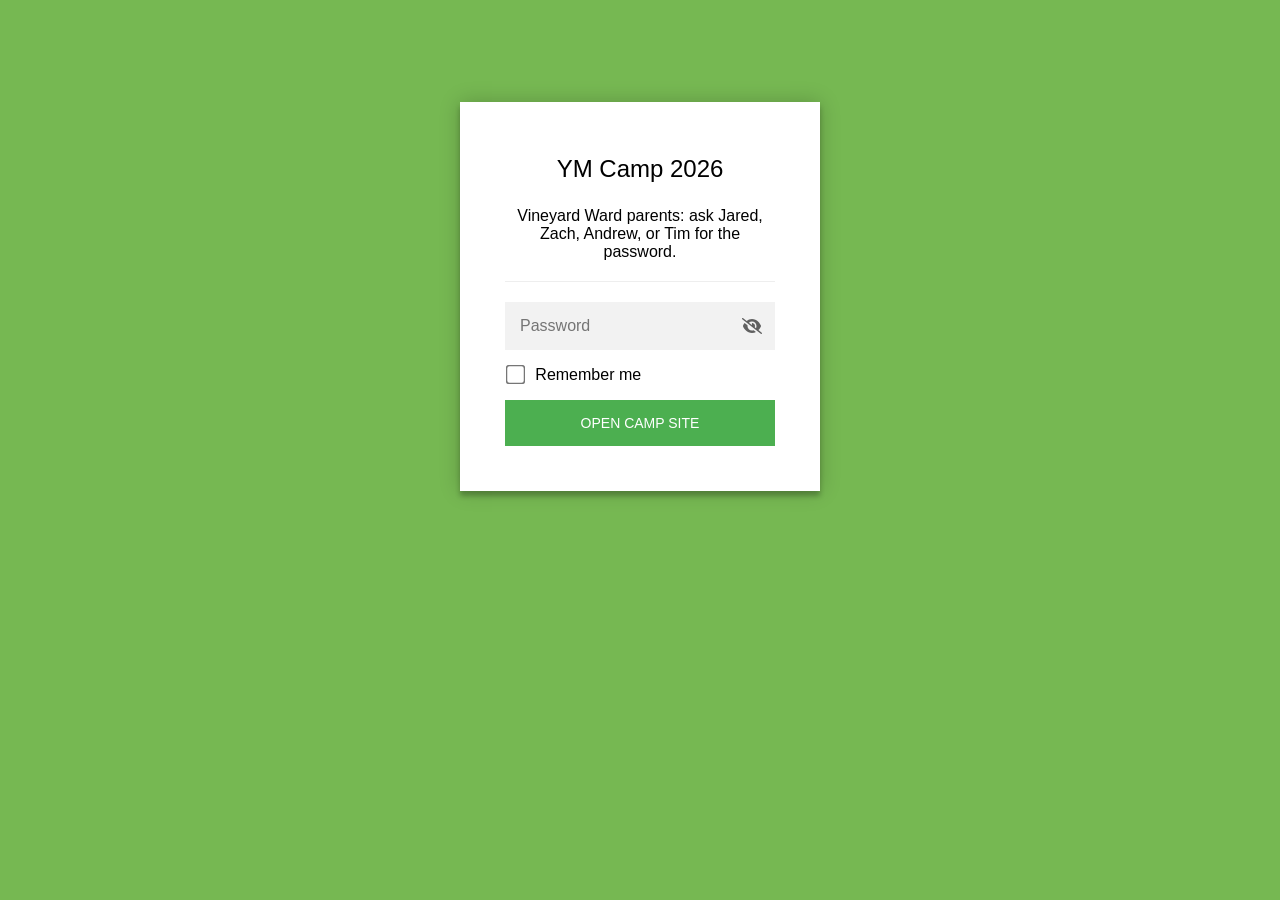
<file: rsvp.html>
<!DOCTYPE html>
<html class="staticrypt-html">
    <head>
        <meta charset="utf-8" />
        <title>YM Camp 2026</title>
        <meta name="viewport" content="width=device-width, initial-scale=1" />

        <!-- do not cache this page -->
        <meta http-equiv="cache-control" content="max-age=0" />
        <meta http-equiv="cache-control" content="no-cache" />
        <meta http-equiv="expires" content="0" />
        <meta http-equiv="expires" content="Tue, 01 Jan 1980 1:00:00 GMT" />
        <meta http-equiv="pragma" content="no-cache" />

        <style>
            .staticrypt-hr {
                margin-top: 20px;
                margin-bottom: 20px;
                border: 0;
                border-top: 1px solid #eee;
            }

            .staticrypt-page {
                width: 360px;
                padding: 8% 0 0;
                margin: auto;
                box-sizing: border-box;
            }

            .staticrypt-form {
                position: relative;
                z-index: 1;
                background: #ffffff;
                max-width: 360px;
                margin: 0 auto 100px;
                padding: 45px;
                text-align: center;
                box-shadow: 0 0 20px 0 rgba(0, 0, 0, 0.2), 0 5px 5px 0 rgba(0, 0, 0, 0.24);
            }

            .staticrypt-form input[type="password"],
            input[type="text"] {
                background: inherit;
                border: 0;
                box-sizing: border-box; /* This ensures padding is included in the total width */
                font-size: 14px;
                outline: 0;
                padding: 15px 30px 15px 15px; /* Adjust the padding to ensure there is space for the icon */
                width: 100%;
            }

            .staticrypt-password-container {
                position: relative;
                outline: 0;
                background: #f2f2f2;
                width: 100%;
                border: 0;
                margin: 0 0 15px;
                box-sizing: border-box;
            }

            .staticrypt-toggle-password-visibility {
                cursor: pointer;
                height: 20px;
                opacity: 60%;
                padding: 13px;
                position: absolute;
                right: 0;
                top: 50%;
                transform: translateY(-50%);
                width: 20px;
            }

            .staticrypt-form .staticrypt-decrypt-button {
                text-transform: uppercase;
                outline: 0;
                background: #4CAF50;
                width: 100%;
                border: 0;
                padding: 15px;
                color: #ffffff;
                font-size: 14px;
                cursor: pointer;
            }

            .staticrypt-form .staticrypt-decrypt-button:hover,
            .staticrypt-form .staticrypt-decrypt-button:active,
            .staticrypt-form .staticrypt-decrypt-button:focus {
                background: #4CAF50;
                filter: brightness(92%);
            }

            .staticrypt-html {
                height: 100%;
            }

            .staticrypt-body {
                height: 100%;
                margin: 0;
            }

            .staticrypt-content {
                height: 100%;
                margin-bottom: 1em;
                background: #76B852;
                font-family: "Arial", sans-serif;
                -webkit-font-smoothing: antialiased;
                -moz-osx-font-smoothing: grayscale;
            }

            .staticrypt-instructions {
                margin-top: -1em;
                margin-bottom: 1em;
            }

            .staticrypt-title {
                font-size: 1.5em;
            }

            label.staticrypt-remember {
                display: flex;
                align-items: center;
                margin-bottom: 1em;
            }

            .staticrypt-remember input[type="checkbox"] {
                transform: scale(1.5);
                margin-right: 1em;
            }

            .hidden {
                display: none !important;
            }

            .staticrypt-spinner-container {
                height: 100%;
                display: flex;
                align-items: center;
                justify-content: center;
            }

            .staticrypt-spinner {
                display: inline-block;
                width: 2rem;
                height: 2rem;
                vertical-align: text-bottom;
                border: 0.25em solid gray;
                border-right-color: transparent;
                border-radius: 50%;
                -webkit-animation: spinner-border 0.75s linear infinite;
                animation: spinner-border 0.75s linear infinite;
                animation-duration: 0.75s;
                animation-timing-function: linear;
                animation-delay: 0s;
                animation-iteration-count: infinite;
                animation-direction: normal;
                animation-fill-mode: none;
                animation-play-state: running;
                animation-name: spinner-border;
            }

            @keyframes spinner-border {
                100% {
                    transform: rotate(360deg);
                }
            }

            @media screen and (-webkit-min-device-pixel-ratio: 0) {
                .staticrypt-form input[type="password"],
                input[type="text"] {
                    font-size: 16px;
                }
            }
        </style>
    </head>

    <body class="staticrypt-body">
        <div id="staticrypt_loading" class="staticrypt-spinner-container">
            <div class="staticrypt-spinner"></div>
        </div>

        <div id="staticrypt_content" class="staticrypt-content hidden">
            <div class="staticrypt-page">
                <div class="staticrypt-form">
                    <div class="staticrypt-instructions">
                        <p class="staticrypt-title">YM Camp 2026</p>
                        <p>Vineyard Ward parents: ask Jared, Zach, Andrew, or Tim for the password.</p>
                    </div>

                    <hr class="staticrypt-hr" />

                    <form id="staticrypt-form" action="#" method="post">
                        <div class="staticrypt-password-container">
                            <input
                                id="staticrypt-password"
                                type="password"
                                name="password"
                                placeholder="Password"
                                autofocus
                            />

                            <img
                                class="staticrypt-toggle-password-visibility"
                                alt="Show password"
                                title="Show password"
                                src="[data-uri]"
                            />
                        </div>

                        <label id="staticrypt-remember-label" class="staticrypt-remember hidden">
                            <input id="staticrypt-remember" type="checkbox" name="remember" />
                            Remember me
                        </label>

                        <input type="submit" class="staticrypt-decrypt-button" value="Open Camp Site" />
                    </form>
                </div>
            </div>
        </div>

        <script>
            // these variables will be filled when generating the file - the template format is 'variable_name'
            const staticryptInitiator = ((function(){
  const exports = {};
  const cryptoEngine = ((function(){
  const exports = {};
  const { subtle } = crypto;

const IV_BITS = 16 * 8;
const HEX_BITS = 4;
const ENCRYPTION_ALGO = "AES-CBC";

/**
 * Translates between utf8 encoded hexadecimal strings
 * and Uint8Array bytes.
 */
const HexEncoder = {
    /**
     * hex string -> bytes
     * @param {string} hexString
     * @returns {Uint8Array}
     */
    parse: function (hexString) {
        if (hexString.length % 2 !== 0) throw "Invalid hexString";
        const arrayBuffer = new Uint8Array(hexString.length / 2);

        for (let i = 0; i < hexString.length; i += 2) {
            const byteValue = parseInt(hexString.substring(i, i + 2), 16);
            if (isNaN(byteValue)) {
                throw "Invalid hexString";
            }
            arrayBuffer[i / 2] = byteValue;
        }
        return arrayBuffer;
    },

    /**
     * bytes -> hex string
     * @param {Uint8Array} bytes
     * @returns {string}
     */
    stringify: function (bytes) {
        const hexBytes = [];

        for (let i = 0; i < bytes.length; ++i) {
            let byteString = bytes[i].toString(16);
            if (byteString.length < 2) {
                byteString = "0" + byteString;
            }
            hexBytes.push(byteString);
        }
        return hexBytes.join("");
    },
};

/**
 * Translates between utf8 strings and Uint8Array bytes.
 */
const UTF8Encoder = {
    parse: function (str) {
        return new TextEncoder().encode(str);
    },

    stringify: function (bytes) {
        return new TextDecoder().decode(bytes);
    },
};

/**
 * Salt and encrypt a msg with a password.
 */
async function encrypt(msg, hashedPassword) {
    // Must be 16 bytes, unpredictable, and preferably cryptographically random. However, it need not be secret.
    // https://developer.mozilla.org/en-US/docs/Web/API/SubtleCrypto/encrypt#parameters
    const iv = crypto.getRandomValues(new Uint8Array(IV_BITS / 8));

    const key = await subtle.importKey("raw", HexEncoder.parse(hashedPassword), ENCRYPTION_ALGO, false, ["encrypt"]);

    const encrypted = await subtle.encrypt(
        {
            name: ENCRYPTION_ALGO,
            iv: iv,
        },
        key,
        UTF8Encoder.parse(msg)
    );

    // iv will be 32 hex characters, we prepend it to the ciphertext for use in decryption
    return HexEncoder.stringify(iv) + HexEncoder.stringify(new Uint8Array(encrypted));
}
exports.encrypt = encrypt;

/**
 * Decrypt a salted msg using a password.
 *
 * @param {string} encryptedMsg
 * @param {string} hashedPassword
 * @returns {Promise<string>}
 */
async function decrypt(encryptedMsg, hashedPassword) {
    const ivLength = IV_BITS / HEX_BITS;
    const iv = HexEncoder.parse(encryptedMsg.substring(0, ivLength));
    const encrypted = encryptedMsg.substring(ivLength);

    const key = await subtle.importKey("raw", HexEncoder.parse(hashedPassword), ENCRYPTION_ALGO, false, ["decrypt"]);

    const outBuffer = await subtle.decrypt(
        {
            name: ENCRYPTION_ALGO,
            iv: iv,
        },
        key,
        HexEncoder.parse(encrypted)
    );

    return UTF8Encoder.stringify(new Uint8Array(outBuffer));
}
exports.decrypt = decrypt;

/**
 * Salt and hash the password so it can be stored in localStorage without opening a password reuse vulnerability.
 *
 * @param {string} password
 * @param {string} salt
 * @returns {Promise<string>}
 */
async function hashPassword(password, salt) {
    // we hash the password in multiple steps, each adding more iterations. This is because we used to allow less
    // iterations, so for backward compatibility reasons, we need to support going from that to more iterations.
    let hashedPassword = await hashLegacyRound(password, salt);

    hashedPassword = await hashSecondRound(hashedPassword, salt);

    return hashThirdRound(hashedPassword, salt);
}
exports.hashPassword = hashPassword;

/**
 * This hashes the password with 1k iterations. This is a low number, we need this function to support backwards
 * compatibility.
 *
 * @param {string} password
 * @param {string} salt
 * @returns {Promise<string>}
 */
function hashLegacyRound(password, salt) {
    return pbkdf2(password, salt, 1000, "SHA-1");
}
exports.hashLegacyRound = hashLegacyRound;

/**
 * Add a second round of iterations. This is because we used to use 1k, so for backwards compatibility with
 * remember-me/autodecrypt links, we need to support going from that to more iterations.
 *
 * @param hashedPassword
 * @param salt
 * @returns {Promise<string>}
 */
function hashSecondRound(hashedPassword, salt) {
    return pbkdf2(hashedPassword, salt, 14000, "SHA-256");
}
exports.hashSecondRound = hashSecondRound;

/**
 * Add a third round of iterations to bring total number to 600k. This is because we used to use 1k, then 15k, so for
 * backwards compatibility with remember-me/autodecrypt links, we need to support going from that to more iterations.
 *
 * @param hashedPassword
 * @param salt
 * @returns {Promise<string>}
 */
function hashThirdRound(hashedPassword, salt) {
    return pbkdf2(hashedPassword, salt, 585000, "SHA-256");
}
exports.hashThirdRound = hashThirdRound;

/**
 * Salt and hash the password so it can be stored in localStorage without opening a password reuse vulnerability.
 *
 * @param {string} password
 * @param {string} salt
 * @param {int} iterations
 * @param {string} hashAlgorithm
 * @returns {Promise<string>}
 */
async function pbkdf2(password, salt, iterations, hashAlgorithm) {
    const key = await subtle.importKey("raw", UTF8Encoder.parse(password), "PBKDF2", false, ["deriveBits"]);

    const keyBytes = await subtle.deriveBits(
        {
            name: "PBKDF2",
            hash: hashAlgorithm,
            iterations,
            salt: UTF8Encoder.parse(salt),
        },
        key,
        256
    );

    return HexEncoder.stringify(new Uint8Array(keyBytes));
}

function generateRandomSalt() {
    const bytes = crypto.getRandomValues(new Uint8Array(128 / 8));

    return HexEncoder.stringify(new Uint8Array(bytes));
}
exports.generateRandomSalt = generateRandomSalt;

async function signMessage(hashedPassword, message) {
    const key = await subtle.importKey(
        "raw",
        HexEncoder.parse(hashedPassword),
        {
            name: "HMAC",
            hash: "SHA-256",
        },
        false,
        ["sign"]
    );
    const signature = await subtle.sign("HMAC", key, UTF8Encoder.parse(message));

    return HexEncoder.stringify(new Uint8Array(signature));
}
exports.signMessage = signMessage;

function getRandomAlphanum() {
    const possibleCharacters = "abcdefghijklmnopqrstuvwxyzABCDEFGHIJKLMNOPQRSTUVWXYZ0123456789";

    let byteArray;
    let parsedInt;

    // Keep generating new random bytes until we get a value that falls
    // within a range that can be evenly divided by possibleCharacters.length
    do {
        byteArray = crypto.getRandomValues(new Uint8Array(1));
        // extract the lowest byte to get an int from 0 to 255 (probably unnecessary, since we're only generating 1 byte)
        parsedInt = byteArray[0] & 0xff;
    } while (parsedInt >= 256 - (256 % possibleCharacters.length));

    // Take the modulo of the parsed integer to get a random number between 0 and totalLength - 1
    const randomIndex = parsedInt % possibleCharacters.length;

    return possibleCharacters[randomIndex];
}

/**
 * Generate a random string of a given length.
 *
 * @param {int} length
 * @returns {string}
 */
function generateRandomString(length) {
    let randomString = "";

    for (let i = 0; i < length; i++) {
        randomString += getRandomAlphanum();
    }

    return randomString;
}
exports.generateRandomString = generateRandomString;

  return exports;
})());
const codec = ((function(){
  const exports = {};
  /**
 * Initialize the codec with the provided cryptoEngine - this return functions to encode and decode messages.
 *
 * @param cryptoEngine - the engine to use for encryption / decryption
 */
function init(cryptoEngine) {
    const exports = {};

    /**
     * Top-level function for encoding a message.
     * Includes password hashing, encryption, and signing.
     *
     * @param {string} msg
     * @param {string} password
     * @param {string} salt
     *
     * @returns {string} The encoded text
     */
    async function encode(msg, password, salt) {
        const hashedPassword = await cryptoEngine.hashPassword(password, salt);

        const encrypted = await cryptoEngine.encrypt(msg, hashedPassword);

        // we use the hashed password in the HMAC because this is effectively what will be used a password (so we can store
        // it in localStorage safely, we don't use the clear text password)
        const hmac = await cryptoEngine.signMessage(hashedPassword, encrypted);

        return hmac + encrypted;
    }
    exports.encode = encode;

    /**
     * Encode using a password that has already been hashed. This is useful to encode multiple messages in a row, that way
     * we don't need to hash the password multiple times.
     *
     * @param {string} msg
     * @param {string} hashedPassword
     *
     * @returns {string} The encoded text
     */
    async function encodeWithHashedPassword(msg, hashedPassword) {
        const encrypted = await cryptoEngine.encrypt(msg, hashedPassword);

        // we use the hashed password in the HMAC because this is effectively what will be used a password (so we can store
        // it in localStorage safely, we don't use the clear text password)
        const hmac = await cryptoEngine.signMessage(hashedPassword, encrypted);

        return hmac + encrypted;
    }
    exports.encodeWithHashedPassword = encodeWithHashedPassword;

    /**
     * Top-level function for decoding a message.
     * Includes signature check and decryption.
     *
     * @param {string} signedMsg
     * @param {string} hashedPassword
     * @param {string} salt
     * @param {int} backwardCompatibleAttempt
     * @param {string} originalPassword
     *
     * @returns {Object} {success: true, decoded: string} | {success: false, message: string}
     */
    async function decode(signedMsg, hashedPassword, salt, backwardCompatibleAttempt = 0, originalPassword = "") {
        const encryptedHMAC = signedMsg.substring(0, 64);
        const encryptedMsg = signedMsg.substring(64);
        const decryptedHMAC = await cryptoEngine.signMessage(hashedPassword, encryptedMsg);

        if (decryptedHMAC !== encryptedHMAC) {
            // we have been raising the number of iterations in the hashing algorithm multiple times, so to support the old
            // remember-me/autodecrypt links we need to try bringing the old hashes up to speed.
            originalPassword = originalPassword || hashedPassword;
            if (backwardCompatibleAttempt === 0) {
                const updatedHashedPassword = await cryptoEngine.hashThirdRound(originalPassword, salt);

                return decode(signedMsg, updatedHashedPassword, salt, backwardCompatibleAttempt + 1, originalPassword);
            }
            if (backwardCompatibleAttempt === 1) {
                let updatedHashedPassword = await cryptoEngine.hashSecondRound(originalPassword, salt);
                updatedHashedPassword = await cryptoEngine.hashThirdRound(updatedHashedPassword, salt);

                return decode(signedMsg, updatedHashedPassword, salt, backwardCompatibleAttempt + 1, originalPassword);
            }

            return { success: false, message: "Signature mismatch" };
        }

        return {
            success: true,
            decoded: await cryptoEngine.decrypt(encryptedMsg, hashedPassword),
        };
    }
    exports.decode = decode;

    return exports;
}
exports.init = init;

  return exports;
})());
const decode = codec.init(cryptoEngine).decode;

/**
 * Initialize the staticrypt module, that exposes functions callbable by the password_template.
 *
 * @param {{
 *  staticryptEncryptedMsgUniqueVariableName: string,
 *  isRememberEnabled: boolean,
 *  rememberDurationInDays: number,
 *  staticryptSaltUniqueVariableName: string,
 * }} staticryptConfig - object of data that is stored on the password_template at encryption time.
 *
 * @param {{
 *  rememberExpirationKey: string,
 *  rememberPassphraseKey: string,
 *  replaceHtmlCallback: function,
 *  clearLocalStorageCallback: function,
 * }} templateConfig - object of data that can be configured by a custom password_template.
 */
function init(staticryptConfig, templateConfig) {
    const exports = {};

    /**
     * Decrypt our encrypted page, replace the whole HTML.
     *
     * @param {string} hashedPassword
     * @returns {Promise<boolean>}
     */
    async function decryptAndReplaceHtml(hashedPassword) {
        const { staticryptEncryptedMsgUniqueVariableName, staticryptSaltUniqueVariableName } = staticryptConfig;
        const { replaceHtmlCallback } = templateConfig;

        const result = await decode(
            staticryptEncryptedMsgUniqueVariableName,
            hashedPassword,
            staticryptSaltUniqueVariableName
        );
        if (!result.success) {
            return false;
        }
        const plainHTML = result.decoded;

        // if the user configured a callback call it, otherwise just replace the whole HTML
        if (typeof replaceHtmlCallback === "function") {
            replaceHtmlCallback(plainHTML);
        } else {
            document.write(plainHTML);
            document.close();
        }

        return true;
    }

    /**
     * Attempt to decrypt the page and replace the whole HTML.
     *
     * @param {string} password
     * @param {boolean} isRememberChecked
     *
     * @returns {Promise<{isSuccessful: boolean, hashedPassword?: string}>} - we return an object, so that if we want to
     *   expose more information in the future we can do it without breaking the password_template
     */
    async function handleDecryptionOfPage(password, isRememberChecked) {
        const { staticryptSaltUniqueVariableName } = staticryptConfig;

        // decrypt and replace the whole page
        const hashedPassword = await cryptoEngine.hashPassword(password, staticryptSaltUniqueVariableName);
        return handleDecryptionOfPageFromHash(hashedPassword, isRememberChecked);
    }
    exports.handleDecryptionOfPage = handleDecryptionOfPage;

    async function handleDecryptionOfPageFromHash(hashedPassword, isRememberChecked) {
        const { isRememberEnabled, rememberDurationInDays } = staticryptConfig;
        const { rememberExpirationKey, rememberPassphraseKey } = templateConfig;

        const isDecryptionSuccessful = await decryptAndReplaceHtml(hashedPassword);

        if (!isDecryptionSuccessful) {
            return {
                isSuccessful: false,
                hashedPassword,
            };
        }

        // remember the hashedPassword and set its expiration if necessary
        if (isRememberEnabled && isRememberChecked) {
            window.localStorage.setItem(rememberPassphraseKey, hashedPassword);

            // set the expiration if the duration isn't 0 (meaning no expiration)
            if (rememberDurationInDays > 0) {
                window.localStorage.setItem(
                    rememberExpirationKey,
                    (new Date().getTime() + rememberDurationInDays * 24 * 60 * 60 * 1000).toString()
                );
            }
        }

        return {
            isSuccessful: true,
            hashedPassword,
        };
    }
    exports.handleDecryptionOfPageFromHash = handleDecryptionOfPageFromHash;

    /**
     * Clear localstorage from staticrypt related values
     */
    function clearLocalStorage() {
        const { clearLocalStorageCallback, rememberExpirationKey, rememberPassphraseKey } = templateConfig;

        if (typeof clearLocalStorageCallback === "function") {
            clearLocalStorageCallback();
        } else {
            localStorage.removeItem(rememberPassphraseKey);
            localStorage.removeItem(rememberExpirationKey);
        }
    }

    async function handleDecryptOnLoad() {
        let isSuccessful = await decryptOnLoadFromUrl();

        if (!isSuccessful) {
            isSuccessful = await decryptOnLoadFromRememberMe();
        }

        return { isSuccessful };
    }
    exports.handleDecryptOnLoad = handleDecryptOnLoad;

    /**
     * Clear storage if we are logging out
     *
     * @returns {boolean} - whether we logged out
     */
    function logoutIfNeeded() {
        const logoutKey = "staticrypt_logout";

        // handle logout through query param
        const queryParams = new URLSearchParams(window.location.search);
        if (queryParams.has(logoutKey)) {
            clearLocalStorage();
            return true;
        }

        // handle logout through URL fragment
        const hash = window.location.hash.substring(1);
        if (hash.includes(logoutKey)) {
            clearLocalStorage();
            return true;
        }

        return false;
    }

    /**
     * To be called on load: check if we want to try to decrypt and replace the HTML with the decrypted content, and
     * try to do it if needed.
     *
     * @returns {Promise<boolean>} true if we derypted and replaced the whole page, false otherwise
     */
    async function decryptOnLoadFromRememberMe() {
        const { rememberDurationInDays } = staticryptConfig;
        const { rememberExpirationKey, rememberPassphraseKey } = templateConfig;

        // if we are login out, terminate
        if (logoutIfNeeded()) {
            return false;
        }

        // if there is expiration configured, check if we're not beyond the expiration
        if (rememberDurationInDays && rememberDurationInDays > 0) {
            const expiration = localStorage.getItem(rememberExpirationKey),
                isExpired = expiration && new Date().getTime() > parseInt(expiration);

            if (isExpired) {
                clearLocalStorage();
                return false;
            }
        }

        const hashedPassword = localStorage.getItem(rememberPassphraseKey);

        if (hashedPassword) {
            // try to decrypt
            const isDecryptionSuccessful = await decryptAndReplaceHtml(hashedPassword);

            // if the decryption is unsuccessful the password might be wrong - silently clear the saved data and let
            // the user fill the password form again
            if (!isDecryptionSuccessful) {
                clearLocalStorage();
                return false;
            }

            return true;
        }

        return false;
    }

    async function decryptOnLoadFromUrl() {
        const passwordKey = "staticrypt_pwd";
        const rememberMeKey = "remember_me";

        // try to get the password from the query param (for backward compatibility - we now want to avoid this method,
        // since it sends the hashed password to the server which isn't needed)
        const queryParams = new URLSearchParams(window.location.search);
        const hashedPasswordQuery = queryParams.get(passwordKey);
        const rememberMeQuery = queryParams.get(rememberMeKey);

        const urlFragment = window.location.hash.substring(1);
        // get the password from the url fragment
        const hashedPasswordRegexMatch = urlFragment.match(new RegExp(passwordKey + "=([^&]*)"));
        const hashedPasswordFragment = hashedPasswordRegexMatch ? hashedPasswordRegexMatch[1] : null;
        const rememberMeFragment = urlFragment.includes(rememberMeKey);

        const hashedPassword = hashedPasswordFragment || hashedPasswordQuery;
        const rememberMe = rememberMeFragment || rememberMeQuery;

        if (hashedPassword) {
            return handleDecryptionOfPageFromHash(hashedPassword, rememberMe);
        }

        return false;
    }

    return exports;
}
exports.init = init;

  return exports;
})());
            const templateError = "Bad password!",
                templateToggleAltShow = "Show password",
                templateToggleAltHide = "Hide password",
                isRememberEnabled = true,
                staticryptConfig = {"staticryptEncryptedMsgUniqueVariableName":"[base64]","isRememberEnabled":true,"rememberDurationInDays":0,"staticryptSaltUniqueVariableName":"b1d85b0a5e9d77f08a251fdba47b577f"};

            // you can edit these values to customize some of the behavior of StatiCrypt
            const templateConfig = {
                rememberExpirationKey: "staticrypt_expiration",
                rememberPassphraseKey: "staticrypt_passphrase",
                replaceHtmlCallback: null,
                clearLocalStorageCallback: null,
            };

            // init the staticrypt engine
            const staticrypt = staticryptInitiator.init(staticryptConfig, templateConfig);

            // try to automatically decrypt on load if there is a saved password
            window.onload = async function () {
                const { isSuccessful } = await staticrypt.handleDecryptOnLoad();

                // if we didn't decrypt anything on load, show the password prompt. Otherwise the content has already been
                // replaced, no need to do anything
                if (!isSuccessful) {
                    // hide loading screen
                    document.getElementById("staticrypt_loading").classList.add("hidden");
                    document.getElementById("staticrypt_content").classList.remove("hidden");
                    document.getElementById("staticrypt-password").focus();

                    // show the remember me checkbox
                    if (isRememberEnabled) {
                        document.getElementById("staticrypt-remember-label").classList.remove("hidden");
                    }
                }
            };

            // toggle password visibility
            const toggleIcon = document.querySelector(".staticrypt-toggle-password-visibility");
            // these two icons are coming from FontAwesome
            const imgSrcEyeClosed =
                "[data-uri]";
            const imgSrcEyeOpened =
                "[data-uri]";
            toggleIcon.addEventListener("click", function () {
                const passwordInput = document.getElementById("staticrypt-password");
                if (passwordInput.type === "password") {
                    passwordInput.type = "text";
                    toggleIcon.src = imgSrcEyeOpened;
                    toggleIcon.alt = templateToggleAltHide;
                    toggleIcon.title = templateToggleAltHide;
                } else {
                    passwordInput.type = "password";
                    toggleIcon.src = imgSrcEyeClosed;
                    toggleIcon.alt = templateToggleAltShow;
                    toggleIcon.title = templateToggleAltShow;
                }
            });

            // handle password form submission
            document.getElementById("staticrypt-form").addEventListener("submit", async function (e) {
                e.preventDefault();

                const password = document.getElementById("staticrypt-password").value,
                    isRememberChecked = document.getElementById("staticrypt-remember").checked;

                const { isSuccessful } = await staticrypt.handleDecryptionOfPage(password, isRememberChecked);

                if (!isSuccessful) {
                    alert(templateError);
                }
            });
        </script>
    </body>
</html>
</file>
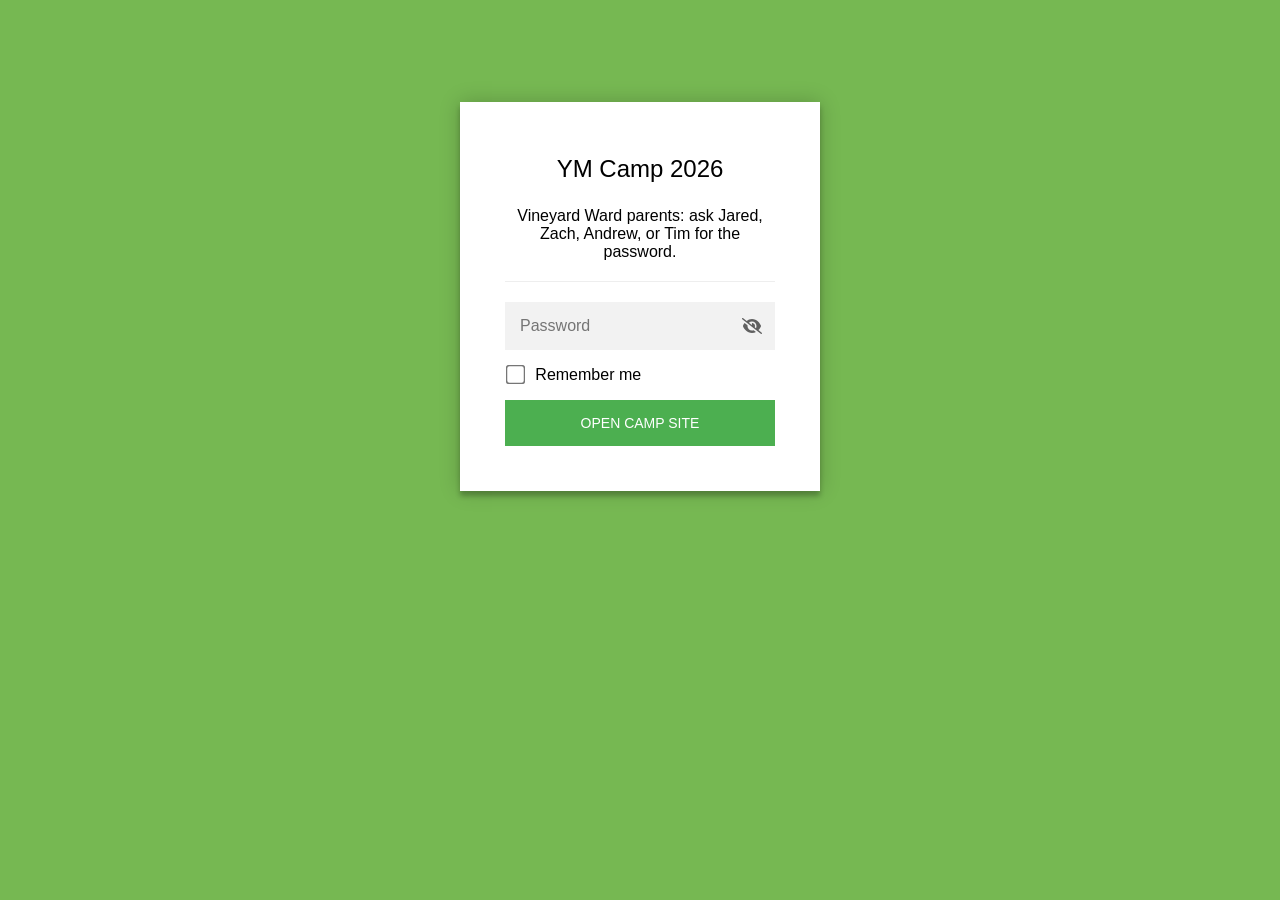
<file: safety.html>
<!DOCTYPE html>
<html class="staticrypt-html">
    <head>
        <meta charset="utf-8" />
        <title>YM Camp 2026</title>
        <meta name="viewport" content="width=device-width, initial-scale=1" />

        <!-- do not cache this page -->
        <meta http-equiv="cache-control" content="max-age=0" />
        <meta http-equiv="cache-control" content="no-cache" />
        <meta http-equiv="expires" content="0" />
        <meta http-equiv="expires" content="Tue, 01 Jan 1980 1:00:00 GMT" />
        <meta http-equiv="pragma" content="no-cache" />

        <style>
            .staticrypt-hr {
                margin-top: 20px;
                margin-bottom: 20px;
                border: 0;
                border-top: 1px solid #eee;
            }

            .staticrypt-page {
                width: 360px;
                padding: 8% 0 0;
                margin: auto;
                box-sizing: border-box;
            }

            .staticrypt-form {
                position: relative;
                z-index: 1;
                background: #ffffff;
                max-width: 360px;
                margin: 0 auto 100px;
                padding: 45px;
                text-align: center;
                box-shadow: 0 0 20px 0 rgba(0, 0, 0, 0.2), 0 5px 5px 0 rgba(0, 0, 0, 0.24);
            }

            .staticrypt-form input[type="password"],
            input[type="text"] {
                background: inherit;
                border: 0;
                box-sizing: border-box; /* This ensures padding is included in the total width */
                font-size: 14px;
                outline: 0;
                padding: 15px 30px 15px 15px; /* Adjust the padding to ensure there is space for the icon */
                width: 100%;
            }

            .staticrypt-password-container {
                position: relative;
                outline: 0;
                background: #f2f2f2;
                width: 100%;
                border: 0;
                margin: 0 0 15px;
                box-sizing: border-box;
            }

            .staticrypt-toggle-password-visibility {
                cursor: pointer;
                height: 20px;
                opacity: 60%;
                padding: 13px;
                position: absolute;
                right: 0;
                top: 50%;
                transform: translateY(-50%);
                width: 20px;
            }

            .staticrypt-form .staticrypt-decrypt-button {
                text-transform: uppercase;
                outline: 0;
                background: #4CAF50;
                width: 100%;
                border: 0;
                padding: 15px;
                color: #ffffff;
                font-size: 14px;
                cursor: pointer;
            }

            .staticrypt-form .staticrypt-decrypt-button:hover,
            .staticrypt-form .staticrypt-decrypt-button:active,
            .staticrypt-form .staticrypt-decrypt-button:focus {
                background: #4CAF50;
                filter: brightness(92%);
            }

            .staticrypt-html {
                height: 100%;
            }

            .staticrypt-body {
                height: 100%;
                margin: 0;
            }

            .staticrypt-content {
                height: 100%;
                margin-bottom: 1em;
                background: #76B852;
                font-family: "Arial", sans-serif;
                -webkit-font-smoothing: antialiased;
                -moz-osx-font-smoothing: grayscale;
            }

            .staticrypt-instructions {
                margin-top: -1em;
                margin-bottom: 1em;
            }

            .staticrypt-title {
                font-size: 1.5em;
            }

            label.staticrypt-remember {
                display: flex;
                align-items: center;
                margin-bottom: 1em;
            }

            .staticrypt-remember input[type="checkbox"] {
                transform: scale(1.5);
                margin-right: 1em;
            }

            .hidden {
                display: none !important;
            }

            .staticrypt-spinner-container {
                height: 100%;
                display: flex;
                align-items: center;
                justify-content: center;
            }

            .staticrypt-spinner {
                display: inline-block;
                width: 2rem;
                height: 2rem;
                vertical-align: text-bottom;
                border: 0.25em solid gray;
                border-right-color: transparent;
                border-radius: 50%;
                -webkit-animation: spinner-border 0.75s linear infinite;
                animation: spinner-border 0.75s linear infinite;
                animation-duration: 0.75s;
                animation-timing-function: linear;
                animation-delay: 0s;
                animation-iteration-count: infinite;
                animation-direction: normal;
                animation-fill-mode: none;
                animation-play-state: running;
                animation-name: spinner-border;
            }

            @keyframes spinner-border {
                100% {
                    transform: rotate(360deg);
                }
            }

            @media screen and (-webkit-min-device-pixel-ratio: 0) {
                .staticrypt-form input[type="password"],
                input[type="text"] {
                    font-size: 16px;
                }
            }
        </style>
    </head>

    <body class="staticrypt-body">
        <div id="staticrypt_loading" class="staticrypt-spinner-container">
            <div class="staticrypt-spinner"></div>
        </div>

        <div id="staticrypt_content" class="staticrypt-content hidden">
            <div class="staticrypt-page">
                <div class="staticrypt-form">
                    <div class="staticrypt-instructions">
                        <p class="staticrypt-title">YM Camp 2026</p>
                        <p>Vineyard Ward parents: ask Jared, Zach, Andrew, or Tim for the password.</p>
                    </div>

                    <hr class="staticrypt-hr" />

                    <form id="staticrypt-form" action="#" method="post">
                        <div class="staticrypt-password-container">
                            <input
                                id="staticrypt-password"
                                type="password"
                                name="password"
                                placeholder="Password"
                                autofocus
                            />

                            <img
                                class="staticrypt-toggle-password-visibility"
                                alt="Show password"
                                title="Show password"
                                src="[data-uri]"
                            />
                        </div>

                        <label id="staticrypt-remember-label" class="staticrypt-remember hidden">
                            <input id="staticrypt-remember" type="checkbox" name="remember" />
                            Remember me
                        </label>

                        <input type="submit" class="staticrypt-decrypt-button" value="Open Camp Site" />
                    </form>
                </div>
            </div>
        </div>

        <script>
            // these variables will be filled when generating the file - the template format is 'variable_name'
            const staticryptInitiator = ((function(){
  const exports = {};
  const cryptoEngine = ((function(){
  const exports = {};
  const { subtle } = crypto;

const IV_BITS = 16 * 8;
const HEX_BITS = 4;
const ENCRYPTION_ALGO = "AES-CBC";

/**
 * Translates between utf8 encoded hexadecimal strings
 * and Uint8Array bytes.
 */
const HexEncoder = {
    /**
     * hex string -> bytes
     * @param {string} hexString
     * @returns {Uint8Array}
     */
    parse: function (hexString) {
        if (hexString.length % 2 !== 0) throw "Invalid hexString";
        const arrayBuffer = new Uint8Array(hexString.length / 2);

        for (let i = 0; i < hexString.length; i += 2) {
            const byteValue = parseInt(hexString.substring(i, i + 2), 16);
            if (isNaN(byteValue)) {
                throw "Invalid hexString";
            }
            arrayBuffer[i / 2] = byteValue;
        }
        return arrayBuffer;
    },

    /**
     * bytes -> hex string
     * @param {Uint8Array} bytes
     * @returns {string}
     */
    stringify: function (bytes) {
        const hexBytes = [];

        for (let i = 0; i < bytes.length; ++i) {
            let byteString = bytes[i].toString(16);
            if (byteString.length < 2) {
                byteString = "0" + byteString;
            }
            hexBytes.push(byteString);
        }
        return hexBytes.join("");
    },
};

/**
 * Translates between utf8 strings and Uint8Array bytes.
 */
const UTF8Encoder = {
    parse: function (str) {
        return new TextEncoder().encode(str);
    },

    stringify: function (bytes) {
        return new TextDecoder().decode(bytes);
    },
};

/**
 * Salt and encrypt a msg with a password.
 */
async function encrypt(msg, hashedPassword) {
    // Must be 16 bytes, unpredictable, and preferably cryptographically random. However, it need not be secret.
    // https://developer.mozilla.org/en-US/docs/Web/API/SubtleCrypto/encrypt#parameters
    const iv = crypto.getRandomValues(new Uint8Array(IV_BITS / 8));

    const key = await subtle.importKey("raw", HexEncoder.parse(hashedPassword), ENCRYPTION_ALGO, false, ["encrypt"]);

    const encrypted = await subtle.encrypt(
        {
            name: ENCRYPTION_ALGO,
            iv: iv,
        },
        key,
        UTF8Encoder.parse(msg)
    );

    // iv will be 32 hex characters, we prepend it to the ciphertext for use in decryption
    return HexEncoder.stringify(iv) + HexEncoder.stringify(new Uint8Array(encrypted));
}
exports.encrypt = encrypt;

/**
 * Decrypt a salted msg using a password.
 *
 * @param {string} encryptedMsg
 * @param {string} hashedPassword
 * @returns {Promise<string>}
 */
async function decrypt(encryptedMsg, hashedPassword) {
    const ivLength = IV_BITS / HEX_BITS;
    const iv = HexEncoder.parse(encryptedMsg.substring(0, ivLength));
    const encrypted = encryptedMsg.substring(ivLength);

    const key = await subtle.importKey("raw", HexEncoder.parse(hashedPassword), ENCRYPTION_ALGO, false, ["decrypt"]);

    const outBuffer = await subtle.decrypt(
        {
            name: ENCRYPTION_ALGO,
            iv: iv,
        },
        key,
        HexEncoder.parse(encrypted)
    );

    return UTF8Encoder.stringify(new Uint8Array(outBuffer));
}
exports.decrypt = decrypt;

/**
 * Salt and hash the password so it can be stored in localStorage without opening a password reuse vulnerability.
 *
 * @param {string} password
 * @param {string} salt
 * @returns {Promise<string>}
 */
async function hashPassword(password, salt) {
    // we hash the password in multiple steps, each adding more iterations. This is because we used to allow less
    // iterations, so for backward compatibility reasons, we need to support going from that to more iterations.
    let hashedPassword = await hashLegacyRound(password, salt);

    hashedPassword = await hashSecondRound(hashedPassword, salt);

    return hashThirdRound(hashedPassword, salt);
}
exports.hashPassword = hashPassword;

/**
 * This hashes the password with 1k iterations. This is a low number, we need this function to support backwards
 * compatibility.
 *
 * @param {string} password
 * @param {string} salt
 * @returns {Promise<string>}
 */
function hashLegacyRound(password, salt) {
    return pbkdf2(password, salt, 1000, "SHA-1");
}
exports.hashLegacyRound = hashLegacyRound;

/**
 * Add a second round of iterations. This is because we used to use 1k, so for backwards compatibility with
 * remember-me/autodecrypt links, we need to support going from that to more iterations.
 *
 * @param hashedPassword
 * @param salt
 * @returns {Promise<string>}
 */
function hashSecondRound(hashedPassword, salt) {
    return pbkdf2(hashedPassword, salt, 14000, "SHA-256");
}
exports.hashSecondRound = hashSecondRound;

/**
 * Add a third round of iterations to bring total number to 600k. This is because we used to use 1k, then 15k, so for
 * backwards compatibility with remember-me/autodecrypt links, we need to support going from that to more iterations.
 *
 * @param hashedPassword
 * @param salt
 * @returns {Promise<string>}
 */
function hashThirdRound(hashedPassword, salt) {
    return pbkdf2(hashedPassword, salt, 585000, "SHA-256");
}
exports.hashThirdRound = hashThirdRound;

/**
 * Salt and hash the password so it can be stored in localStorage without opening a password reuse vulnerability.
 *
 * @param {string} password
 * @param {string} salt
 * @param {int} iterations
 * @param {string} hashAlgorithm
 * @returns {Promise<string>}
 */
async function pbkdf2(password, salt, iterations, hashAlgorithm) {
    const key = await subtle.importKey("raw", UTF8Encoder.parse(password), "PBKDF2", false, ["deriveBits"]);

    const keyBytes = await subtle.deriveBits(
        {
            name: "PBKDF2",
            hash: hashAlgorithm,
            iterations,
            salt: UTF8Encoder.parse(salt),
        },
        key,
        256
    );

    return HexEncoder.stringify(new Uint8Array(keyBytes));
}

function generateRandomSalt() {
    const bytes = crypto.getRandomValues(new Uint8Array(128 / 8));

    return HexEncoder.stringify(new Uint8Array(bytes));
}
exports.generateRandomSalt = generateRandomSalt;

async function signMessage(hashedPassword, message) {
    const key = await subtle.importKey(
        "raw",
        HexEncoder.parse(hashedPassword),
        {
            name: "HMAC",
            hash: "SHA-256",
        },
        false,
        ["sign"]
    );
    const signature = await subtle.sign("HMAC", key, UTF8Encoder.parse(message));

    return HexEncoder.stringify(new Uint8Array(signature));
}
exports.signMessage = signMessage;

function getRandomAlphanum() {
    const possibleCharacters = "abcdefghijklmnopqrstuvwxyzABCDEFGHIJKLMNOPQRSTUVWXYZ0123456789";

    let byteArray;
    let parsedInt;

    // Keep generating new random bytes until we get a value that falls
    // within a range that can be evenly divided by possibleCharacters.length
    do {
        byteArray = crypto.getRandomValues(new Uint8Array(1));
        // extract the lowest byte to get an int from 0 to 255 (probably unnecessary, since we're only generating 1 byte)
        parsedInt = byteArray[0] & 0xff;
    } while (parsedInt >= 256 - (256 % possibleCharacters.length));

    // Take the modulo of the parsed integer to get a random number between 0 and totalLength - 1
    const randomIndex = parsedInt % possibleCharacters.length;

    return possibleCharacters[randomIndex];
}

/**
 * Generate a random string of a given length.
 *
 * @param {int} length
 * @returns {string}
 */
function generateRandomString(length) {
    let randomString = "";

    for (let i = 0; i < length; i++) {
        randomString += getRandomAlphanum();
    }

    return randomString;
}
exports.generateRandomString = generateRandomString;

  return exports;
})());
const codec = ((function(){
  const exports = {};
  /**
 * Initialize the codec with the provided cryptoEngine - this return functions to encode and decode messages.
 *
 * @param cryptoEngine - the engine to use for encryption / decryption
 */
function init(cryptoEngine) {
    const exports = {};

    /**
     * Top-level function for encoding a message.
     * Includes password hashing, encryption, and signing.
     *
     * @param {string} msg
     * @param {string} password
     * @param {string} salt
     *
     * @returns {string} The encoded text
     */
    async function encode(msg, password, salt) {
        const hashedPassword = await cryptoEngine.hashPassword(password, salt);

        const encrypted = await cryptoEngine.encrypt(msg, hashedPassword);

        // we use the hashed password in the HMAC because this is effectively what will be used a password (so we can store
        // it in localStorage safely, we don't use the clear text password)
        const hmac = await cryptoEngine.signMessage(hashedPassword, encrypted);

        return hmac + encrypted;
    }
    exports.encode = encode;

    /**
     * Encode using a password that has already been hashed. This is useful to encode multiple messages in a row, that way
     * we don't need to hash the password multiple times.
     *
     * @param {string} msg
     * @param {string} hashedPassword
     *
     * @returns {string} The encoded text
     */
    async function encodeWithHashedPassword(msg, hashedPassword) {
        const encrypted = await cryptoEngine.encrypt(msg, hashedPassword);

        // we use the hashed password in the HMAC because this is effectively what will be used a password (so we can store
        // it in localStorage safely, we don't use the clear text password)
        const hmac = await cryptoEngine.signMessage(hashedPassword, encrypted);

        return hmac + encrypted;
    }
    exports.encodeWithHashedPassword = encodeWithHashedPassword;

    /**
     * Top-level function for decoding a message.
     * Includes signature check and decryption.
     *
     * @param {string} signedMsg
     * @param {string} hashedPassword
     * @param {string} salt
     * @param {int} backwardCompatibleAttempt
     * @param {string} originalPassword
     *
     * @returns {Object} {success: true, decoded: string} | {success: false, message: string}
     */
    async function decode(signedMsg, hashedPassword, salt, backwardCompatibleAttempt = 0, originalPassword = "") {
        const encryptedHMAC = signedMsg.substring(0, 64);
        const encryptedMsg = signedMsg.substring(64);
        const decryptedHMAC = await cryptoEngine.signMessage(hashedPassword, encryptedMsg);

        if (decryptedHMAC !== encryptedHMAC) {
            // we have been raising the number of iterations in the hashing algorithm multiple times, so to support the old
            // remember-me/autodecrypt links we need to try bringing the old hashes up to speed.
            originalPassword = originalPassword || hashedPassword;
            if (backwardCompatibleAttempt === 0) {
                const updatedHashedPassword = await cryptoEngine.hashThirdRound(originalPassword, salt);

                return decode(signedMsg, updatedHashedPassword, salt, backwardCompatibleAttempt + 1, originalPassword);
            }
            if (backwardCompatibleAttempt === 1) {
                let updatedHashedPassword = await cryptoEngine.hashSecondRound(originalPassword, salt);
                updatedHashedPassword = await cryptoEngine.hashThirdRound(updatedHashedPassword, salt);

                return decode(signedMsg, updatedHashedPassword, salt, backwardCompatibleAttempt + 1, originalPassword);
            }

            return { success: false, message: "Signature mismatch" };
        }

        return {
            success: true,
            decoded: await cryptoEngine.decrypt(encryptedMsg, hashedPassword),
        };
    }
    exports.decode = decode;

    return exports;
}
exports.init = init;

  return exports;
})());
const decode = codec.init(cryptoEngine).decode;

/**
 * Initialize the staticrypt module, that exposes functions callbable by the password_template.
 *
 * @param {{
 *  staticryptEncryptedMsgUniqueVariableName: string,
 *  isRememberEnabled: boolean,
 *  rememberDurationInDays: number,
 *  staticryptSaltUniqueVariableName: string,
 * }} staticryptConfig - object of data that is stored on the password_template at encryption time.
 *
 * @param {{
 *  rememberExpirationKey: string,
 *  rememberPassphraseKey: string,
 *  replaceHtmlCallback: function,
 *  clearLocalStorageCallback: function,
 * }} templateConfig - object of data that can be configured by a custom password_template.
 */
function init(staticryptConfig, templateConfig) {
    const exports = {};

    /**
     * Decrypt our encrypted page, replace the whole HTML.
     *
     * @param {string} hashedPassword
     * @returns {Promise<boolean>}
     */
    async function decryptAndReplaceHtml(hashedPassword) {
        const { staticryptEncryptedMsgUniqueVariableName, staticryptSaltUniqueVariableName } = staticryptConfig;
        const { replaceHtmlCallback } = templateConfig;

        const result = await decode(
            staticryptEncryptedMsgUniqueVariableName,
            hashedPassword,
            staticryptSaltUniqueVariableName
        );
        if (!result.success) {
            return false;
        }
        const plainHTML = result.decoded;

        // if the user configured a callback call it, otherwise just replace the whole HTML
        if (typeof replaceHtmlCallback === "function") {
            replaceHtmlCallback(plainHTML);
        } else {
            document.write(plainHTML);
            document.close();
        }

        return true;
    }

    /**
     * Attempt to decrypt the page and replace the whole HTML.
     *
     * @param {string} password
     * @param {boolean} isRememberChecked
     *
     * @returns {Promise<{isSuccessful: boolean, hashedPassword?: string}>} - we return an object, so that if we want to
     *   expose more information in the future we can do it without breaking the password_template
     */
    async function handleDecryptionOfPage(password, isRememberChecked) {
        const { staticryptSaltUniqueVariableName } = staticryptConfig;

        // decrypt and replace the whole page
        const hashedPassword = await cryptoEngine.hashPassword(password, staticryptSaltUniqueVariableName);
        return handleDecryptionOfPageFromHash(hashedPassword, isRememberChecked);
    }
    exports.handleDecryptionOfPage = handleDecryptionOfPage;

    async function handleDecryptionOfPageFromHash(hashedPassword, isRememberChecked) {
        const { isRememberEnabled, rememberDurationInDays } = staticryptConfig;
        const { rememberExpirationKey, rememberPassphraseKey } = templateConfig;

        const isDecryptionSuccessful = await decryptAndReplaceHtml(hashedPassword);

        if (!isDecryptionSuccessful) {
            return {
                isSuccessful: false,
                hashedPassword,
            };
        }

        // remember the hashedPassword and set its expiration if necessary
        if (isRememberEnabled && isRememberChecked) {
            window.localStorage.setItem(rememberPassphraseKey, hashedPassword);

            // set the expiration if the duration isn't 0 (meaning no expiration)
            if (rememberDurationInDays > 0) {
                window.localStorage.setItem(
                    rememberExpirationKey,
                    (new Date().getTime() + rememberDurationInDays * 24 * 60 * 60 * 1000).toString()
                );
            }
        }

        return {
            isSuccessful: true,
            hashedPassword,
        };
    }
    exports.handleDecryptionOfPageFromHash = handleDecryptionOfPageFromHash;

    /**
     * Clear localstorage from staticrypt related values
     */
    function clearLocalStorage() {
        const { clearLocalStorageCallback, rememberExpirationKey, rememberPassphraseKey } = templateConfig;

        if (typeof clearLocalStorageCallback === "function") {
            clearLocalStorageCallback();
        } else {
            localStorage.removeItem(rememberPassphraseKey);
            localStorage.removeItem(rememberExpirationKey);
        }
    }

    async function handleDecryptOnLoad() {
        let isSuccessful = await decryptOnLoadFromUrl();

        if (!isSuccessful) {
            isSuccessful = await decryptOnLoadFromRememberMe();
        }

        return { isSuccessful };
    }
    exports.handleDecryptOnLoad = handleDecryptOnLoad;

    /**
     * Clear storage if we are logging out
     *
     * @returns {boolean} - whether we logged out
     */
    function logoutIfNeeded() {
        const logoutKey = "staticrypt_logout";

        // handle logout through query param
        const queryParams = new URLSearchParams(window.location.search);
        if (queryParams.has(logoutKey)) {
            clearLocalStorage();
            return true;
        }

        // handle logout through URL fragment
        const hash = window.location.hash.substring(1);
        if (hash.includes(logoutKey)) {
            clearLocalStorage();
            return true;
        }

        return false;
    }

    /**
     * To be called on load: check if we want to try to decrypt and replace the HTML with the decrypted content, and
     * try to do it if needed.
     *
     * @returns {Promise<boolean>} true if we derypted and replaced the whole page, false otherwise
     */
    async function decryptOnLoadFromRememberMe() {
        const { rememberDurationInDays } = staticryptConfig;
        const { rememberExpirationKey, rememberPassphraseKey } = templateConfig;

        // if we are login out, terminate
        if (logoutIfNeeded()) {
            return false;
        }

        // if there is expiration configured, check if we're not beyond the expiration
        if (rememberDurationInDays && rememberDurationInDays > 0) {
            const expiration = localStorage.getItem(rememberExpirationKey),
                isExpired = expiration && new Date().getTime() > parseInt(expiration);

            if (isExpired) {
                clearLocalStorage();
                return false;
            }
        }

        const hashedPassword = localStorage.getItem(rememberPassphraseKey);

        if (hashedPassword) {
            // try to decrypt
            const isDecryptionSuccessful = await decryptAndReplaceHtml(hashedPassword);

            // if the decryption is unsuccessful the password might be wrong - silently clear the saved data and let
            // the user fill the password form again
            if (!isDecryptionSuccessful) {
                clearLocalStorage();
                return false;
            }

            return true;
        }

        return false;
    }

    async function decryptOnLoadFromUrl() {
        const passwordKey = "staticrypt_pwd";
        const rememberMeKey = "remember_me";

        // try to get the password from the query param (for backward compatibility - we now want to avoid this method,
        // since it sends the hashed password to the server which isn't needed)
        const queryParams = new URLSearchParams(window.location.search);
        const hashedPasswordQuery = queryParams.get(passwordKey);
        const rememberMeQuery = queryParams.get(rememberMeKey);

        const urlFragment = window.location.hash.substring(1);
        // get the password from the url fragment
        const hashedPasswordRegexMatch = urlFragment.match(new RegExp(passwordKey + "=([^&]*)"));
        const hashedPasswordFragment = hashedPasswordRegexMatch ? hashedPasswordRegexMatch[1] : null;
        const rememberMeFragment = urlFragment.includes(rememberMeKey);

        const hashedPassword = hashedPasswordFragment || hashedPasswordQuery;
        const rememberMe = rememberMeFragment || rememberMeQuery;

        if (hashedPassword) {
            return handleDecryptionOfPageFromHash(hashedPassword, rememberMe);
        }

        return false;
    }

    return exports;
}
exports.init = init;

  return exports;
})());
            const templateError = "Bad password!",
                templateToggleAltShow = "Show password",
                templateToggleAltHide = "Hide password",
                isRememberEnabled = true,
                staticryptConfig = {"staticryptEncryptedMsgUniqueVariableName":"[base64]","isRememberEnabled":true,"rememberDurationInDays":0,"staticryptSaltUniqueVariableName":"b1d85b0a5e9d77f08a251fdba47b577f"};

            // you can edit these values to customize some of the behavior of StatiCrypt
            const templateConfig = {
                rememberExpirationKey: "staticrypt_expiration",
                rememberPassphraseKey: "staticrypt_passphrase",
                replaceHtmlCallback: null,
                clearLocalStorageCallback: null,
            };

            // init the staticrypt engine
            const staticrypt = staticryptInitiator.init(staticryptConfig, templateConfig);

            // try to automatically decrypt on load if there is a saved password
            window.onload = async function () {
                const { isSuccessful } = await staticrypt.handleDecryptOnLoad();

                // if we didn't decrypt anything on load, show the password prompt. Otherwise the content has already been
                // replaced, no need to do anything
                if (!isSuccessful) {
                    // hide loading screen
                    document.getElementById("staticrypt_loading").classList.add("hidden");
                    document.getElementById("staticrypt_content").classList.remove("hidden");
                    document.getElementById("staticrypt-password").focus();

                    // show the remember me checkbox
                    if (isRememberEnabled) {
                        document.getElementById("staticrypt-remember-label").classList.remove("hidden");
                    }
                }
            };

            // toggle password visibility
            const toggleIcon = document.querySelector(".staticrypt-toggle-password-visibility");
            // these two icons are coming from FontAwesome
            const imgSrcEyeClosed =
                "[data-uri]";
            const imgSrcEyeOpened =
                "[data-uri]";
            toggleIcon.addEventListener("click", function () {
                const passwordInput = document.getElementById("staticrypt-password");
                if (passwordInput.type === "password") {
                    passwordInput.type = "text";
                    toggleIcon.src = imgSrcEyeOpened;
                    toggleIcon.alt = templateToggleAltHide;
                    toggleIcon.title = templateToggleAltHide;
                } else {
                    passwordInput.type = "password";
                    toggleIcon.src = imgSrcEyeClosed;
                    toggleIcon.alt = templateToggleAltShow;
                    toggleIcon.title = templateToggleAltShow;
                }
            });

            // handle password form submission
            document.getElementById("staticrypt-form").addEventListener("submit", async function (e) {
                e.preventDefault();

                const password = document.getElementById("staticrypt-password").value,
                    isRememberChecked = document.getElementById("staticrypt-remember").checked;

                const { isSuccessful } = await staticrypt.handleDecryptionOfPage(password, isRememberChecked);

                if (!isSuccessful) {
                    alert(templateError);
                }
            });
        </script>
    </body>
</html>
</file>
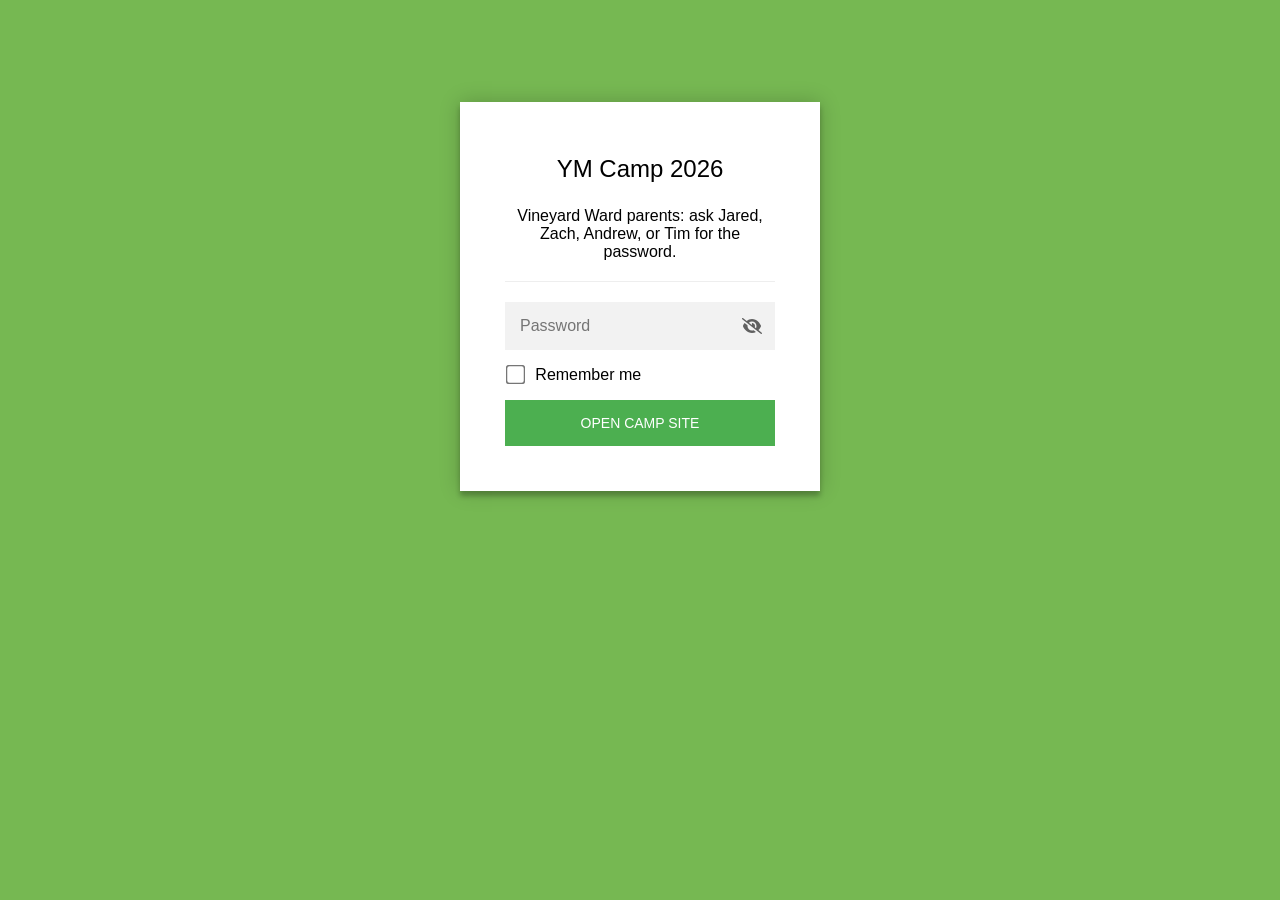
<file: swag.html>
<!DOCTYPE html>
<html class="staticrypt-html">
    <head>
        <meta charset="utf-8" />
        <title>YM Camp 2026</title>
        <meta name="viewport" content="width=device-width, initial-scale=1" />

        <!-- do not cache this page -->
        <meta http-equiv="cache-control" content="max-age=0" />
        <meta http-equiv="cache-control" content="no-cache" />
        <meta http-equiv="expires" content="0" />
        <meta http-equiv="expires" content="Tue, 01 Jan 1980 1:00:00 GMT" />
        <meta http-equiv="pragma" content="no-cache" />

        <style>
            .staticrypt-hr {
                margin-top: 20px;
                margin-bottom: 20px;
                border: 0;
                border-top: 1px solid #eee;
            }

            .staticrypt-page {
                width: 360px;
                padding: 8% 0 0;
                margin: auto;
                box-sizing: border-box;
            }

            .staticrypt-form {
                position: relative;
                z-index: 1;
                background: #ffffff;
                max-width: 360px;
                margin: 0 auto 100px;
                padding: 45px;
                text-align: center;
                box-shadow: 0 0 20px 0 rgba(0, 0, 0, 0.2), 0 5px 5px 0 rgba(0, 0, 0, 0.24);
            }

            .staticrypt-form input[type="password"],
            input[type="text"] {
                background: inherit;
                border: 0;
                box-sizing: border-box; /* This ensures padding is included in the total width */
                font-size: 14px;
                outline: 0;
                padding: 15px 30px 15px 15px; /* Adjust the padding to ensure there is space for the icon */
                width: 100%;
            }

            .staticrypt-password-container {
                position: relative;
                outline: 0;
                background: #f2f2f2;
                width: 100%;
                border: 0;
                margin: 0 0 15px;
                box-sizing: border-box;
            }

            .staticrypt-toggle-password-visibility {
                cursor: pointer;
                height: 20px;
                opacity: 60%;
                padding: 13px;
                position: absolute;
                right: 0;
                top: 50%;
                transform: translateY(-50%);
                width: 20px;
            }

            .staticrypt-form .staticrypt-decrypt-button {
                text-transform: uppercase;
                outline: 0;
                background: #4CAF50;
                width: 100%;
                border: 0;
                padding: 15px;
                color: #ffffff;
                font-size: 14px;
                cursor: pointer;
            }

            .staticrypt-form .staticrypt-decrypt-button:hover,
            .staticrypt-form .staticrypt-decrypt-button:active,
            .staticrypt-form .staticrypt-decrypt-button:focus {
                background: #4CAF50;
                filter: brightness(92%);
            }

            .staticrypt-html {
                height: 100%;
            }

            .staticrypt-body {
                height: 100%;
                margin: 0;
            }

            .staticrypt-content {
                height: 100%;
                margin-bottom: 1em;
                background: #76B852;
                font-family: "Arial", sans-serif;
                -webkit-font-smoothing: antialiased;
                -moz-osx-font-smoothing: grayscale;
            }

            .staticrypt-instructions {
                margin-top: -1em;
                margin-bottom: 1em;
            }

            .staticrypt-title {
                font-size: 1.5em;
            }

            label.staticrypt-remember {
                display: flex;
                align-items: center;
                margin-bottom: 1em;
            }

            .staticrypt-remember input[type="checkbox"] {
                transform: scale(1.5);
                margin-right: 1em;
            }

            .hidden {
                display: none !important;
            }

            .staticrypt-spinner-container {
                height: 100%;
                display: flex;
                align-items: center;
                justify-content: center;
            }

            .staticrypt-spinner {
                display: inline-block;
                width: 2rem;
                height: 2rem;
                vertical-align: text-bottom;
                border: 0.25em solid gray;
                border-right-color: transparent;
                border-radius: 50%;
                -webkit-animation: spinner-border 0.75s linear infinite;
                animation: spinner-border 0.75s linear infinite;
                animation-duration: 0.75s;
                animation-timing-function: linear;
                animation-delay: 0s;
                animation-iteration-count: infinite;
                animation-direction: normal;
                animation-fill-mode: none;
                animation-play-state: running;
                animation-name: spinner-border;
            }

            @keyframes spinner-border {
                100% {
                    transform: rotate(360deg);
                }
            }

            @media screen and (-webkit-min-device-pixel-ratio: 0) {
                .staticrypt-form input[type="password"],
                input[type="text"] {
                    font-size: 16px;
                }
            }
        </style>
    </head>

    <body class="staticrypt-body">
        <div id="staticrypt_loading" class="staticrypt-spinner-container">
            <div class="staticrypt-spinner"></div>
        </div>

        <div id="staticrypt_content" class="staticrypt-content hidden">
            <div class="staticrypt-page">
                <div class="staticrypt-form">
                    <div class="staticrypt-instructions">
                        <p class="staticrypt-title">YM Camp 2026</p>
                        <p>Vineyard Ward parents: ask Jared, Zach, Andrew, or Tim for the password.</p>
                    </div>

                    <hr class="staticrypt-hr" />

                    <form id="staticrypt-form" action="#" method="post">
                        <div class="staticrypt-password-container">
                            <input
                                id="staticrypt-password"
                                type="password"
                                name="password"
                                placeholder="Password"
                                autofocus
                            />

                            <img
                                class="staticrypt-toggle-password-visibility"
                                alt="Show password"
                                title="Show password"
                                src="[data-uri]"
                            />
                        </div>

                        <label id="staticrypt-remember-label" class="staticrypt-remember hidden">
                            <input id="staticrypt-remember" type="checkbox" name="remember" />
                            Remember me
                        </label>

                        <input type="submit" class="staticrypt-decrypt-button" value="Open Camp Site" />
                    </form>
                </div>
            </div>
        </div>

        <script>
            // these variables will be filled when generating the file - the template format is 'variable_name'
            const staticryptInitiator = ((function(){
  const exports = {};
  const cryptoEngine = ((function(){
  const exports = {};
  const { subtle } = crypto;

const IV_BITS = 16 * 8;
const HEX_BITS = 4;
const ENCRYPTION_ALGO = "AES-CBC";

/**
 * Translates between utf8 encoded hexadecimal strings
 * and Uint8Array bytes.
 */
const HexEncoder = {
    /**
     * hex string -> bytes
     * @param {string} hexString
     * @returns {Uint8Array}
     */
    parse: function (hexString) {
        if (hexString.length % 2 !== 0) throw "Invalid hexString";
        const arrayBuffer = new Uint8Array(hexString.length / 2);

        for (let i = 0; i < hexString.length; i += 2) {
            const byteValue = parseInt(hexString.substring(i, i + 2), 16);
            if (isNaN(byteValue)) {
                throw "Invalid hexString";
            }
            arrayBuffer[i / 2] = byteValue;
        }
        return arrayBuffer;
    },

    /**
     * bytes -> hex string
     * @param {Uint8Array} bytes
     * @returns {string}
     */
    stringify: function (bytes) {
        const hexBytes = [];

        for (let i = 0; i < bytes.length; ++i) {
            let byteString = bytes[i].toString(16);
            if (byteString.length < 2) {
                byteString = "0" + byteString;
            }
            hexBytes.push(byteString);
        }
        return hexBytes.join("");
    },
};

/**
 * Translates between utf8 strings and Uint8Array bytes.
 */
const UTF8Encoder = {
    parse: function (str) {
        return new TextEncoder().encode(str);
    },

    stringify: function (bytes) {
        return new TextDecoder().decode(bytes);
    },
};

/**
 * Salt and encrypt a msg with a password.
 */
async function encrypt(msg, hashedPassword) {
    // Must be 16 bytes, unpredictable, and preferably cryptographically random. However, it need not be secret.
    // https://developer.mozilla.org/en-US/docs/Web/API/SubtleCrypto/encrypt#parameters
    const iv = crypto.getRandomValues(new Uint8Array(IV_BITS / 8));

    const key = await subtle.importKey("raw", HexEncoder.parse(hashedPassword), ENCRYPTION_ALGO, false, ["encrypt"]);

    const encrypted = await subtle.encrypt(
        {
            name: ENCRYPTION_ALGO,
            iv: iv,
        },
        key,
        UTF8Encoder.parse(msg)
    );

    // iv will be 32 hex characters, we prepend it to the ciphertext for use in decryption
    return HexEncoder.stringify(iv) + HexEncoder.stringify(new Uint8Array(encrypted));
}
exports.encrypt = encrypt;

/**
 * Decrypt a salted msg using a password.
 *
 * @param {string} encryptedMsg
 * @param {string} hashedPassword
 * @returns {Promise<string>}
 */
async function decrypt(encryptedMsg, hashedPassword) {
    const ivLength = IV_BITS / HEX_BITS;
    const iv = HexEncoder.parse(encryptedMsg.substring(0, ivLength));
    const encrypted = encryptedMsg.substring(ivLength);

    const key = await subtle.importKey("raw", HexEncoder.parse(hashedPassword), ENCRYPTION_ALGO, false, ["decrypt"]);

    const outBuffer = await subtle.decrypt(
        {
            name: ENCRYPTION_ALGO,
            iv: iv,
        },
        key,
        HexEncoder.parse(encrypted)
    );

    return UTF8Encoder.stringify(new Uint8Array(outBuffer));
}
exports.decrypt = decrypt;

/**
 * Salt and hash the password so it can be stored in localStorage without opening a password reuse vulnerability.
 *
 * @param {string} password
 * @param {string} salt
 * @returns {Promise<string>}
 */
async function hashPassword(password, salt) {
    // we hash the password in multiple steps, each adding more iterations. This is because we used to allow less
    // iterations, so for backward compatibility reasons, we need to support going from that to more iterations.
    let hashedPassword = await hashLegacyRound(password, salt);

    hashedPassword = await hashSecondRound(hashedPassword, salt);

    return hashThirdRound(hashedPassword, salt);
}
exports.hashPassword = hashPassword;

/**
 * This hashes the password with 1k iterations. This is a low number, we need this function to support backwards
 * compatibility.
 *
 * @param {string} password
 * @param {string} salt
 * @returns {Promise<string>}
 */
function hashLegacyRound(password, salt) {
    return pbkdf2(password, salt, 1000, "SHA-1");
}
exports.hashLegacyRound = hashLegacyRound;

/**
 * Add a second round of iterations. This is because we used to use 1k, so for backwards compatibility with
 * remember-me/autodecrypt links, we need to support going from that to more iterations.
 *
 * @param hashedPassword
 * @param salt
 * @returns {Promise<string>}
 */
function hashSecondRound(hashedPassword, salt) {
    return pbkdf2(hashedPassword, salt, 14000, "SHA-256");
}
exports.hashSecondRound = hashSecondRound;

/**
 * Add a third round of iterations to bring total number to 600k. This is because we used to use 1k, then 15k, so for
 * backwards compatibility with remember-me/autodecrypt links, we need to support going from that to more iterations.
 *
 * @param hashedPassword
 * @param salt
 * @returns {Promise<string>}
 */
function hashThirdRound(hashedPassword, salt) {
    return pbkdf2(hashedPassword, salt, 585000, "SHA-256");
}
exports.hashThirdRound = hashThirdRound;

/**
 * Salt and hash the password so it can be stored in localStorage without opening a password reuse vulnerability.
 *
 * @param {string} password
 * @param {string} salt
 * @param {int} iterations
 * @param {string} hashAlgorithm
 * @returns {Promise<string>}
 */
async function pbkdf2(password, salt, iterations, hashAlgorithm) {
    const key = await subtle.importKey("raw", UTF8Encoder.parse(password), "PBKDF2", false, ["deriveBits"]);

    const keyBytes = await subtle.deriveBits(
        {
            name: "PBKDF2",
            hash: hashAlgorithm,
            iterations,
            salt: UTF8Encoder.parse(salt),
        },
        key,
        256
    );

    return HexEncoder.stringify(new Uint8Array(keyBytes));
}

function generateRandomSalt() {
    const bytes = crypto.getRandomValues(new Uint8Array(128 / 8));

    return HexEncoder.stringify(new Uint8Array(bytes));
}
exports.generateRandomSalt = generateRandomSalt;

async function signMessage(hashedPassword, message) {
    const key = await subtle.importKey(
        "raw",
        HexEncoder.parse(hashedPassword),
        {
            name: "HMAC",
            hash: "SHA-256",
        },
        false,
        ["sign"]
    );
    const signature = await subtle.sign("HMAC", key, UTF8Encoder.parse(message));

    return HexEncoder.stringify(new Uint8Array(signature));
}
exports.signMessage = signMessage;

function getRandomAlphanum() {
    const possibleCharacters = "abcdefghijklmnopqrstuvwxyzABCDEFGHIJKLMNOPQRSTUVWXYZ0123456789";

    let byteArray;
    let parsedInt;

    // Keep generating new random bytes until we get a value that falls
    // within a range that can be evenly divided by possibleCharacters.length
    do {
        byteArray = crypto.getRandomValues(new Uint8Array(1));
        // extract the lowest byte to get an int from 0 to 255 (probably unnecessary, since we're only generating 1 byte)
        parsedInt = byteArray[0] & 0xff;
    } while (parsedInt >= 256 - (256 % possibleCharacters.length));

    // Take the modulo of the parsed integer to get a random number between 0 and totalLength - 1
    const randomIndex = parsedInt % possibleCharacters.length;

    return possibleCharacters[randomIndex];
}

/**
 * Generate a random string of a given length.
 *
 * @param {int} length
 * @returns {string}
 */
function generateRandomString(length) {
    let randomString = "";

    for (let i = 0; i < length; i++) {
        randomString += getRandomAlphanum();
    }

    return randomString;
}
exports.generateRandomString = generateRandomString;

  return exports;
})());
const codec = ((function(){
  const exports = {};
  /**
 * Initialize the codec with the provided cryptoEngine - this return functions to encode and decode messages.
 *
 * @param cryptoEngine - the engine to use for encryption / decryption
 */
function init(cryptoEngine) {
    const exports = {};

    /**
     * Top-level function for encoding a message.
     * Includes password hashing, encryption, and signing.
     *
     * @param {string} msg
     * @param {string} password
     * @param {string} salt
     *
     * @returns {string} The encoded text
     */
    async function encode(msg, password, salt) {
        const hashedPassword = await cryptoEngine.hashPassword(password, salt);

        const encrypted = await cryptoEngine.encrypt(msg, hashedPassword);

        // we use the hashed password in the HMAC because this is effectively what will be used a password (so we can store
        // it in localStorage safely, we don't use the clear text password)
        const hmac = await cryptoEngine.signMessage(hashedPassword, encrypted);

        return hmac + encrypted;
    }
    exports.encode = encode;

    /**
     * Encode using a password that has already been hashed. This is useful to encode multiple messages in a row, that way
     * we don't need to hash the password multiple times.
     *
     * @param {string} msg
     * @param {string} hashedPassword
     *
     * @returns {string} The encoded text
     */
    async function encodeWithHashedPassword(msg, hashedPassword) {
        const encrypted = await cryptoEngine.encrypt(msg, hashedPassword);

        // we use the hashed password in the HMAC because this is effectively what will be used a password (so we can store
        // it in localStorage safely, we don't use the clear text password)
        const hmac = await cryptoEngine.signMessage(hashedPassword, encrypted);

        return hmac + encrypted;
    }
    exports.encodeWithHashedPassword = encodeWithHashedPassword;

    /**
     * Top-level function for decoding a message.
     * Includes signature check and decryption.
     *
     * @param {string} signedMsg
     * @param {string} hashedPassword
     * @param {string} salt
     * @param {int} backwardCompatibleAttempt
     * @param {string} originalPassword
     *
     * @returns {Object} {success: true, decoded: string} | {success: false, message: string}
     */
    async function decode(signedMsg, hashedPassword, salt, backwardCompatibleAttempt = 0, originalPassword = "") {
        const encryptedHMAC = signedMsg.substring(0, 64);
        const encryptedMsg = signedMsg.substring(64);
        const decryptedHMAC = await cryptoEngine.signMessage(hashedPassword, encryptedMsg);

        if (decryptedHMAC !== encryptedHMAC) {
            // we have been raising the number of iterations in the hashing algorithm multiple times, so to support the old
            // remember-me/autodecrypt links we need to try bringing the old hashes up to speed.
            originalPassword = originalPassword || hashedPassword;
            if (backwardCompatibleAttempt === 0) {
                const updatedHashedPassword = await cryptoEngine.hashThirdRound(originalPassword, salt);

                return decode(signedMsg, updatedHashedPassword, salt, backwardCompatibleAttempt + 1, originalPassword);
            }
            if (backwardCompatibleAttempt === 1) {
                let updatedHashedPassword = await cryptoEngine.hashSecondRound(originalPassword, salt);
                updatedHashedPassword = await cryptoEngine.hashThirdRound(updatedHashedPassword, salt);

                return decode(signedMsg, updatedHashedPassword, salt, backwardCompatibleAttempt + 1, originalPassword);
            }

            return { success: false, message: "Signature mismatch" };
        }

        return {
            success: true,
            decoded: await cryptoEngine.decrypt(encryptedMsg, hashedPassword),
        };
    }
    exports.decode = decode;

    return exports;
}
exports.init = init;

  return exports;
})());
const decode = codec.init(cryptoEngine).decode;

/**
 * Initialize the staticrypt module, that exposes functions callbable by the password_template.
 *
 * @param {{
 *  staticryptEncryptedMsgUniqueVariableName: string,
 *  isRememberEnabled: boolean,
 *  rememberDurationInDays: number,
 *  staticryptSaltUniqueVariableName: string,
 * }} staticryptConfig - object of data that is stored on the password_template at encryption time.
 *
 * @param {{
 *  rememberExpirationKey: string,
 *  rememberPassphraseKey: string,
 *  replaceHtmlCallback: function,
 *  clearLocalStorageCallback: function,
 * }} templateConfig - object of data that can be configured by a custom password_template.
 */
function init(staticryptConfig, templateConfig) {
    const exports = {};

    /**
     * Decrypt our encrypted page, replace the whole HTML.
     *
     * @param {string} hashedPassword
     * @returns {Promise<boolean>}
     */
    async function decryptAndReplaceHtml(hashedPassword) {
        const { staticryptEncryptedMsgUniqueVariableName, staticryptSaltUniqueVariableName } = staticryptConfig;
        const { replaceHtmlCallback } = templateConfig;

        const result = await decode(
            staticryptEncryptedMsgUniqueVariableName,
            hashedPassword,
            staticryptSaltUniqueVariableName
        );
        if (!result.success) {
            return false;
        }
        const plainHTML = result.decoded;

        // if the user configured a callback call it, otherwise just replace the whole HTML
        if (typeof replaceHtmlCallback === "function") {
            replaceHtmlCallback(plainHTML);
        } else {
            document.write(plainHTML);
            document.close();
        }

        return true;
    }

    /**
     * Attempt to decrypt the page and replace the whole HTML.
     *
     * @param {string} password
     * @param {boolean} isRememberChecked
     *
     * @returns {Promise<{isSuccessful: boolean, hashedPassword?: string}>} - we return an object, so that if we want to
     *   expose more information in the future we can do it without breaking the password_template
     */
    async function handleDecryptionOfPage(password, isRememberChecked) {
        const { staticryptSaltUniqueVariableName } = staticryptConfig;

        // decrypt and replace the whole page
        const hashedPassword = await cryptoEngine.hashPassword(password, staticryptSaltUniqueVariableName);
        return handleDecryptionOfPageFromHash(hashedPassword, isRememberChecked);
    }
    exports.handleDecryptionOfPage = handleDecryptionOfPage;

    async function handleDecryptionOfPageFromHash(hashedPassword, isRememberChecked) {
        const { isRememberEnabled, rememberDurationInDays } = staticryptConfig;
        const { rememberExpirationKey, rememberPassphraseKey } = templateConfig;

        const isDecryptionSuccessful = await decryptAndReplaceHtml(hashedPassword);

        if (!isDecryptionSuccessful) {
            return {
                isSuccessful: false,
                hashedPassword,
            };
        }

        // remember the hashedPassword and set its expiration if necessary
        if (isRememberEnabled && isRememberChecked) {
            window.localStorage.setItem(rememberPassphraseKey, hashedPassword);

            // set the expiration if the duration isn't 0 (meaning no expiration)
            if (rememberDurationInDays > 0) {
                window.localStorage.setItem(
                    rememberExpirationKey,
                    (new Date().getTime() + rememberDurationInDays * 24 * 60 * 60 * 1000).toString()
                );
            }
        }

        return {
            isSuccessful: true,
            hashedPassword,
        };
    }
    exports.handleDecryptionOfPageFromHash = handleDecryptionOfPageFromHash;

    /**
     * Clear localstorage from staticrypt related values
     */
    function clearLocalStorage() {
        const { clearLocalStorageCallback, rememberExpirationKey, rememberPassphraseKey } = templateConfig;

        if (typeof clearLocalStorageCallback === "function") {
            clearLocalStorageCallback();
        } else {
            localStorage.removeItem(rememberPassphraseKey);
            localStorage.removeItem(rememberExpirationKey);
        }
    }

    async function handleDecryptOnLoad() {
        let isSuccessful = await decryptOnLoadFromUrl();

        if (!isSuccessful) {
            isSuccessful = await decryptOnLoadFromRememberMe();
        }

        return { isSuccessful };
    }
    exports.handleDecryptOnLoad = handleDecryptOnLoad;

    /**
     * Clear storage if we are logging out
     *
     * @returns {boolean} - whether we logged out
     */
    function logoutIfNeeded() {
        const logoutKey = "staticrypt_logout";

        // handle logout through query param
        const queryParams = new URLSearchParams(window.location.search);
        if (queryParams.has(logoutKey)) {
            clearLocalStorage();
            return true;
        }

        // handle logout through URL fragment
        const hash = window.location.hash.substring(1);
        if (hash.includes(logoutKey)) {
            clearLocalStorage();
            return true;
        }

        return false;
    }

    /**
     * To be called on load: check if we want to try to decrypt and replace the HTML with the decrypted content, and
     * try to do it if needed.
     *
     * @returns {Promise<boolean>} true if we derypted and replaced the whole page, false otherwise
     */
    async function decryptOnLoadFromRememberMe() {
        const { rememberDurationInDays } = staticryptConfig;
        const { rememberExpirationKey, rememberPassphraseKey } = templateConfig;

        // if we are login out, terminate
        if (logoutIfNeeded()) {
            return false;
        }

        // if there is expiration configured, check if we're not beyond the expiration
        if (rememberDurationInDays && rememberDurationInDays > 0) {
            const expiration = localStorage.getItem(rememberExpirationKey),
                isExpired = expiration && new Date().getTime() > parseInt(expiration);

            if (isExpired) {
                clearLocalStorage();
                return false;
            }
        }

        const hashedPassword = localStorage.getItem(rememberPassphraseKey);

        if (hashedPassword) {
            // try to decrypt
            const isDecryptionSuccessful = await decryptAndReplaceHtml(hashedPassword);

            // if the decryption is unsuccessful the password might be wrong - silently clear the saved data and let
            // the user fill the password form again
            if (!isDecryptionSuccessful) {
                clearLocalStorage();
                return false;
            }

            return true;
        }

        return false;
    }

    async function decryptOnLoadFromUrl() {
        const passwordKey = "staticrypt_pwd";
        const rememberMeKey = "remember_me";

        // try to get the password from the query param (for backward compatibility - we now want to avoid this method,
        // since it sends the hashed password to the server which isn't needed)
        const queryParams = new URLSearchParams(window.location.search);
        const hashedPasswordQuery = queryParams.get(passwordKey);
        const rememberMeQuery = queryParams.get(rememberMeKey);

        const urlFragment = window.location.hash.substring(1);
        // get the password from the url fragment
        const hashedPasswordRegexMatch = urlFragment.match(new RegExp(passwordKey + "=([^&]*)"));
        const hashedPasswordFragment = hashedPasswordRegexMatch ? hashedPasswordRegexMatch[1] : null;
        const rememberMeFragment = urlFragment.includes(rememberMeKey);

        const hashedPassword = hashedPasswordFragment || hashedPasswordQuery;
        const rememberMe = rememberMeFragment || rememberMeQuery;

        if (hashedPassword) {
            return handleDecryptionOfPageFromHash(hashedPassword, rememberMe);
        }

        return false;
    }

    return exports;
}
exports.init = init;

  return exports;
})());
            const templateError = "Bad password!",
                templateToggleAltShow = "Show password",
                templateToggleAltHide = "Hide password",
                isRememberEnabled = true,
                staticryptConfig = {"staticryptEncryptedMsgUniqueVariableName":"[base64]","isRememberEnabled":true,"rememberDurationInDays":0,"staticryptSaltUniqueVariableName":"b1d85b0a5e9d77f08a251fdba47b577f"};

            // you can edit these values to customize some of the behavior of StatiCrypt
            const templateConfig = {
                rememberExpirationKey: "staticrypt_expiration",
                rememberPassphraseKey: "staticrypt_passphrase",
                replaceHtmlCallback: null,
                clearLocalStorageCallback: null,
            };

            // init the staticrypt engine
            const staticrypt = staticryptInitiator.init(staticryptConfig, templateConfig);

            // try to automatically decrypt on load if there is a saved password
            window.onload = async function () {
                const { isSuccessful } = await staticrypt.handleDecryptOnLoad();

                // if we didn't decrypt anything on load, show the password prompt. Otherwise the content has already been
                // replaced, no need to do anything
                if (!isSuccessful) {
                    // hide loading screen
                    document.getElementById("staticrypt_loading").classList.add("hidden");
                    document.getElementById("staticrypt_content").classList.remove("hidden");
                    document.getElementById("staticrypt-password").focus();

                    // show the remember me checkbox
                    if (isRememberEnabled) {
                        document.getElementById("staticrypt-remember-label").classList.remove("hidden");
                    }
                }
            };

            // toggle password visibility
            const toggleIcon = document.querySelector(".staticrypt-toggle-password-visibility");
            // these two icons are coming from FontAwesome
            const imgSrcEyeClosed =
                "[data-uri]";
            const imgSrcEyeOpened =
                "[data-uri]";
            toggleIcon.addEventListener("click", function () {
                const passwordInput = document.getElementById("staticrypt-password");
                if (passwordInput.type === "password") {
                    passwordInput.type = "text";
                    toggleIcon.src = imgSrcEyeOpened;
                    toggleIcon.alt = templateToggleAltHide;
                    toggleIcon.title = templateToggleAltHide;
                } else {
                    passwordInput.type = "password";
                    toggleIcon.src = imgSrcEyeClosed;
                    toggleIcon.alt = templateToggleAltShow;
                    toggleIcon.title = templateToggleAltShow;
                }
            });

            // handle password form submission
            document.getElementById("staticrypt-form").addEventListener("submit", async function (e) {
                e.preventDefault();

                const password = document.getElementById("staticrypt-password").value,
                    isRememberChecked = document.getElementById("staticrypt-remember").checked;

                const { isSuccessful } = await staticrypt.handleDecryptionOfPage(password, isRememberChecked);

                if (!isSuccessful) {
                    alert(templateError);
                }
            });
        </script>
    </body>
</html>
</file>
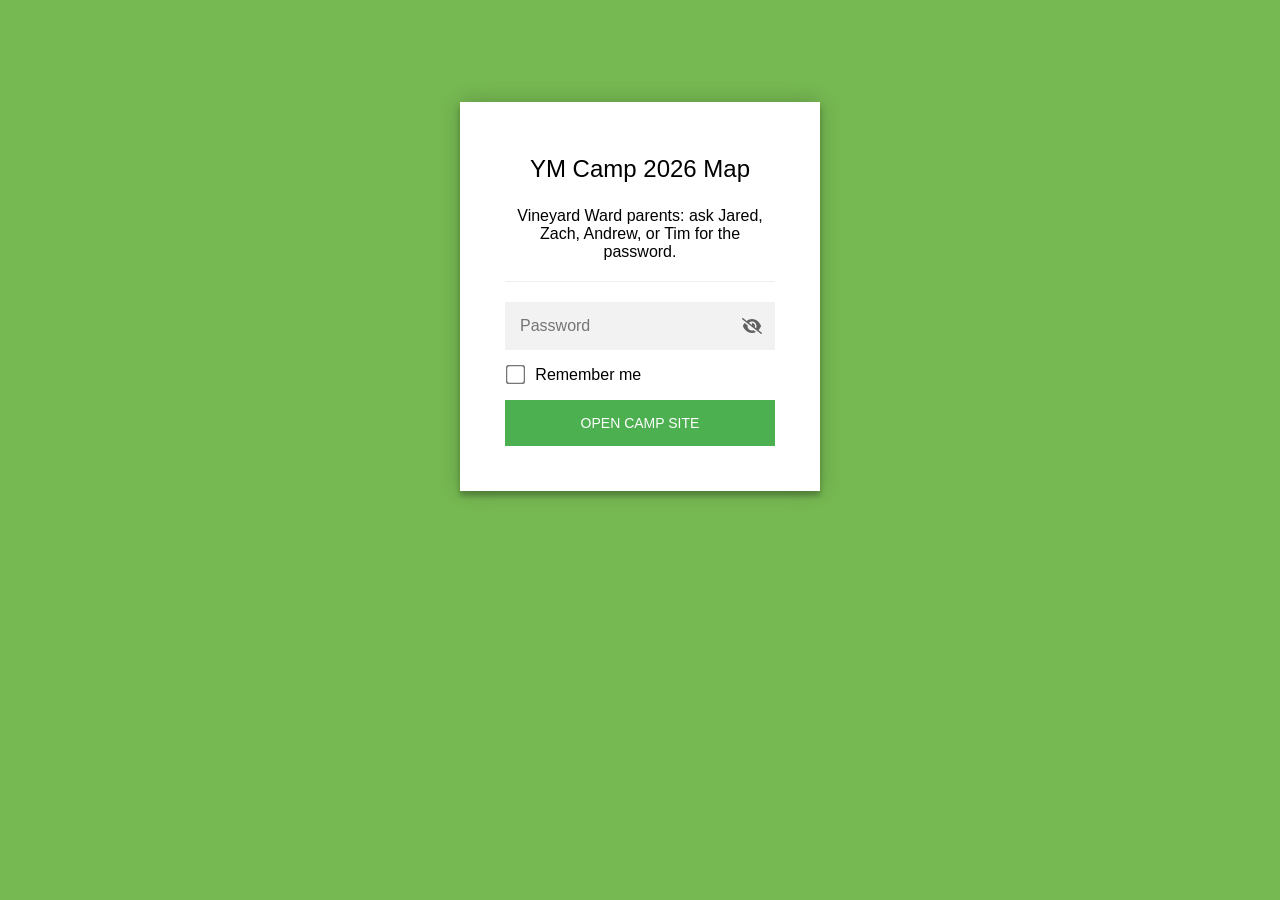
<file: assets/route_map_widget.html>
<!DOCTYPE html>
<html class="staticrypt-html">
    <head>
        <meta charset="utf-8" />
        <title>YM Camp 2026 Map</title>
        <meta name="viewport" content="width=device-width, initial-scale=1" />

        <!-- do not cache this page -->
        <meta http-equiv="cache-control" content="max-age=0" />
        <meta http-equiv="cache-control" content="no-cache" />
        <meta http-equiv="expires" content="0" />
        <meta http-equiv="expires" content="Tue, 01 Jan 1980 1:00:00 GMT" />
        <meta http-equiv="pragma" content="no-cache" />

        <style>
            .staticrypt-hr {
                margin-top: 20px;
                margin-bottom: 20px;
                border: 0;
                border-top: 1px solid #eee;
            }

            .staticrypt-page {
                width: 360px;
                padding: 8% 0 0;
                margin: auto;
                box-sizing: border-box;
            }

            .staticrypt-form {
                position: relative;
                z-index: 1;
                background: #ffffff;
                max-width: 360px;
                margin: 0 auto 100px;
                padding: 45px;
                text-align: center;
                box-shadow: 0 0 20px 0 rgba(0, 0, 0, 0.2), 0 5px 5px 0 rgba(0, 0, 0, 0.24);
            }

            .staticrypt-form input[type="password"],
            input[type="text"] {
                background: inherit;
                border: 0;
                box-sizing: border-box; /* This ensures padding is included in the total width */
                font-size: 14px;
                outline: 0;
                padding: 15px 30px 15px 15px; /* Adjust the padding to ensure there is space for the icon */
                width: 100%;
            }

            .staticrypt-password-container {
                position: relative;
                outline: 0;
                background: #f2f2f2;
                width: 100%;
                border: 0;
                margin: 0 0 15px;
                box-sizing: border-box;
            }

            .staticrypt-toggle-password-visibility {
                cursor: pointer;
                height: 20px;
                opacity: 60%;
                padding: 13px;
                position: absolute;
                right: 0;
                top: 50%;
                transform: translateY(-50%);
                width: 20px;
            }

            .staticrypt-form .staticrypt-decrypt-button {
                text-transform: uppercase;
                outline: 0;
                background: #4CAF50;
                width: 100%;
                border: 0;
                padding: 15px;
                color: #ffffff;
                font-size: 14px;
                cursor: pointer;
            }

            .staticrypt-form .staticrypt-decrypt-button:hover,
            .staticrypt-form .staticrypt-decrypt-button:active,
            .staticrypt-form .staticrypt-decrypt-button:focus {
                background: #4CAF50;
                filter: brightness(92%);
            }

            .staticrypt-html {
                height: 100%;
            }

            .staticrypt-body {
                height: 100%;
                margin: 0;
            }

            .staticrypt-content {
                height: 100%;
                margin-bottom: 1em;
                background: #76B852;
                font-family: "Arial", sans-serif;
                -webkit-font-smoothing: antialiased;
                -moz-osx-font-smoothing: grayscale;
            }

            .staticrypt-instructions {
                margin-top: -1em;
                margin-bottom: 1em;
            }

            .staticrypt-title {
                font-size: 1.5em;
            }

            label.staticrypt-remember {
                display: flex;
                align-items: center;
                margin-bottom: 1em;
            }

            .staticrypt-remember input[type="checkbox"] {
                transform: scale(1.5);
                margin-right: 1em;
            }

            .hidden {
                display: none !important;
            }

            .staticrypt-spinner-container {
                height: 100%;
                display: flex;
                align-items: center;
                justify-content: center;
            }

            .staticrypt-spinner {
                display: inline-block;
                width: 2rem;
                height: 2rem;
                vertical-align: text-bottom;
                border: 0.25em solid gray;
                border-right-color: transparent;
                border-radius: 50%;
                -webkit-animation: spinner-border 0.75s linear infinite;
                animation: spinner-border 0.75s linear infinite;
                animation-duration: 0.75s;
                animation-timing-function: linear;
                animation-delay: 0s;
                animation-iteration-count: infinite;
                animation-direction: normal;
                animation-fill-mode: none;
                animation-play-state: running;
                animation-name: spinner-border;
            }

            @keyframes spinner-border {
                100% {
                    transform: rotate(360deg);
                }
            }

            @media screen and (-webkit-min-device-pixel-ratio: 0) {
                .staticrypt-form input[type="password"],
                input[type="text"] {
                    font-size: 16px;
                }
            }
        </style>
    </head>

    <body class="staticrypt-body">
        <div id="staticrypt_loading" class="staticrypt-spinner-container">
            <div class="staticrypt-spinner"></div>
        </div>

        <div id="staticrypt_content" class="staticrypt-content hidden">
            <div class="staticrypt-page">
                <div class="staticrypt-form">
                    <div class="staticrypt-instructions">
                        <p class="staticrypt-title">YM Camp 2026 Map</p>
                        <p>Vineyard Ward parents: ask Jared, Zach, Andrew, or Tim for the password.</p>
                    </div>

                    <hr class="staticrypt-hr" />

                    <form id="staticrypt-form" action="#" method="post">
                        <div class="staticrypt-password-container">
                            <input
                                id="staticrypt-password"
                                type="password"
                                name="password"
                                placeholder="Password"
                                autofocus
                            />

                            <img
                                class="staticrypt-toggle-password-visibility"
                                alt="Show password"
                                title="Show password"
                                src="[data-uri]"
                            />
                        </div>

                        <label id="staticrypt-remember-label" class="staticrypt-remember hidden">
                            <input id="staticrypt-remember" type="checkbox" name="remember" />
                            Remember me
                        </label>

                        <input type="submit" class="staticrypt-decrypt-button" value="Open Camp Site" />
                    </form>
                </div>
            </div>
        </div>

        <script>
            // these variables will be filled when generating the file - the template format is 'variable_name'
            const staticryptInitiator = ((function(){
  const exports = {};
  const cryptoEngine = ((function(){
  const exports = {};
  const { subtle } = crypto;

const IV_BITS = 16 * 8;
const HEX_BITS = 4;
const ENCRYPTION_ALGO = "AES-CBC";

/**
 * Translates between utf8 encoded hexadecimal strings
 * and Uint8Array bytes.
 */
const HexEncoder = {
    /**
     * hex string -> bytes
     * @param {string} hexString
     * @returns {Uint8Array}
     */
    parse: function (hexString) {
        if (hexString.length % 2 !== 0) throw "Invalid hexString";
        const arrayBuffer = new Uint8Array(hexString.length / 2);

        for (let i = 0; i < hexString.length; i += 2) {
            const byteValue = parseInt(hexString.substring(i, i + 2), 16);
            if (isNaN(byteValue)) {
                throw "Invalid hexString";
            }
            arrayBuffer[i / 2] = byteValue;
        }
        return arrayBuffer;
    },

    /**
     * bytes -> hex string
     * @param {Uint8Array} bytes
     * @returns {string}
     */
    stringify: function (bytes) {
        const hexBytes = [];

        for (let i = 0; i < bytes.length; ++i) {
            let byteString = bytes[i].toString(16);
            if (byteString.length < 2) {
                byteString = "0" + byteString;
            }
            hexBytes.push(byteString);
        }
        return hexBytes.join("");
    },
};

/**
 * Translates between utf8 strings and Uint8Array bytes.
 */
const UTF8Encoder = {
    parse: function (str) {
        return new TextEncoder().encode(str);
    },

    stringify: function (bytes) {
        return new TextDecoder().decode(bytes);
    },
};

/**
 * Salt and encrypt a msg with a password.
 */
async function encrypt(msg, hashedPassword) {
    // Must be 16 bytes, unpredictable, and preferably cryptographically random. However, it need not be secret.
    // https://developer.mozilla.org/en-US/docs/Web/API/SubtleCrypto/encrypt#parameters
    const iv = crypto.getRandomValues(new Uint8Array(IV_BITS / 8));

    const key = await subtle.importKey("raw", HexEncoder.parse(hashedPassword), ENCRYPTION_ALGO, false, ["encrypt"]);

    const encrypted = await subtle.encrypt(
        {
            name: ENCRYPTION_ALGO,
            iv: iv,
        },
        key,
        UTF8Encoder.parse(msg)
    );

    // iv will be 32 hex characters, we prepend it to the ciphertext for use in decryption
    return HexEncoder.stringify(iv) + HexEncoder.stringify(new Uint8Array(encrypted));
}
exports.encrypt = encrypt;

/**
 * Decrypt a salted msg using a password.
 *
 * @param {string} encryptedMsg
 * @param {string} hashedPassword
 * @returns {Promise<string>}
 */
async function decrypt(encryptedMsg, hashedPassword) {
    const ivLength = IV_BITS / HEX_BITS;
    const iv = HexEncoder.parse(encryptedMsg.substring(0, ivLength));
    const encrypted = encryptedMsg.substring(ivLength);

    const key = await subtle.importKey("raw", HexEncoder.parse(hashedPassword), ENCRYPTION_ALGO, false, ["decrypt"]);

    const outBuffer = await subtle.decrypt(
        {
            name: ENCRYPTION_ALGO,
            iv: iv,
        },
        key,
        HexEncoder.parse(encrypted)
    );

    return UTF8Encoder.stringify(new Uint8Array(outBuffer));
}
exports.decrypt = decrypt;

/**
 * Salt and hash the password so it can be stored in localStorage without opening a password reuse vulnerability.
 *
 * @param {string} password
 * @param {string} salt
 * @returns {Promise<string>}
 */
async function hashPassword(password, salt) {
    // we hash the password in multiple steps, each adding more iterations. This is because we used to allow less
    // iterations, so for backward compatibility reasons, we need to support going from that to more iterations.
    let hashedPassword = await hashLegacyRound(password, salt);

    hashedPassword = await hashSecondRound(hashedPassword, salt);

    return hashThirdRound(hashedPassword, salt);
}
exports.hashPassword = hashPassword;

/**
 * This hashes the password with 1k iterations. This is a low number, we need this function to support backwards
 * compatibility.
 *
 * @param {string} password
 * @param {string} salt
 * @returns {Promise<string>}
 */
function hashLegacyRound(password, salt) {
    return pbkdf2(password, salt, 1000, "SHA-1");
}
exports.hashLegacyRound = hashLegacyRound;

/**
 * Add a second round of iterations. This is because we used to use 1k, so for backwards compatibility with
 * remember-me/autodecrypt links, we need to support going from that to more iterations.
 *
 * @param hashedPassword
 * @param salt
 * @returns {Promise<string>}
 */
function hashSecondRound(hashedPassword, salt) {
    return pbkdf2(hashedPassword, salt, 14000, "SHA-256");
}
exports.hashSecondRound = hashSecondRound;

/**
 * Add a third round of iterations to bring total number to 600k. This is because we used to use 1k, then 15k, so for
 * backwards compatibility with remember-me/autodecrypt links, we need to support going from that to more iterations.
 *
 * @param hashedPassword
 * @param salt
 * @returns {Promise<string>}
 */
function hashThirdRound(hashedPassword, salt) {
    return pbkdf2(hashedPassword, salt, 585000, "SHA-256");
}
exports.hashThirdRound = hashThirdRound;

/**
 * Salt and hash the password so it can be stored in localStorage without opening a password reuse vulnerability.
 *
 * @param {string} password
 * @param {string} salt
 * @param {int} iterations
 * @param {string} hashAlgorithm
 * @returns {Promise<string>}
 */
async function pbkdf2(password, salt, iterations, hashAlgorithm) {
    const key = await subtle.importKey("raw", UTF8Encoder.parse(password), "PBKDF2", false, ["deriveBits"]);

    const keyBytes = await subtle.deriveBits(
        {
            name: "PBKDF2",
            hash: hashAlgorithm,
            iterations,
            salt: UTF8Encoder.parse(salt),
        },
        key,
        256
    );

    return HexEncoder.stringify(new Uint8Array(keyBytes));
}

function generateRandomSalt() {
    const bytes = crypto.getRandomValues(new Uint8Array(128 / 8));

    return HexEncoder.stringify(new Uint8Array(bytes));
}
exports.generateRandomSalt = generateRandomSalt;

async function signMessage(hashedPassword, message) {
    const key = await subtle.importKey(
        "raw",
        HexEncoder.parse(hashedPassword),
        {
            name: "HMAC",
            hash: "SHA-256",
        },
        false,
        ["sign"]
    );
    const signature = await subtle.sign("HMAC", key, UTF8Encoder.parse(message));

    return HexEncoder.stringify(new Uint8Array(signature));
}
exports.signMessage = signMessage;

function getRandomAlphanum() {
    const possibleCharacters = "abcdefghijklmnopqrstuvwxyzABCDEFGHIJKLMNOPQRSTUVWXYZ0123456789";

    let byteArray;
    let parsedInt;

    // Keep generating new random bytes until we get a value that falls
    // within a range that can be evenly divided by possibleCharacters.length
    do {
        byteArray = crypto.getRandomValues(new Uint8Array(1));
        // extract the lowest byte to get an int from 0 to 255 (probably unnecessary, since we're only generating 1 byte)
        parsedInt = byteArray[0] & 0xff;
    } while (parsedInt >= 256 - (256 % possibleCharacters.length));

    // Take the modulo of the parsed integer to get a random number between 0 and totalLength - 1
    const randomIndex = parsedInt % possibleCharacters.length;

    return possibleCharacters[randomIndex];
}

/**
 * Generate a random string of a given length.
 *
 * @param {int} length
 * @returns {string}
 */
function generateRandomString(length) {
    let randomString = "";

    for (let i = 0; i < length; i++) {
        randomString += getRandomAlphanum();
    }

    return randomString;
}
exports.generateRandomString = generateRandomString;

  return exports;
})());
const codec = ((function(){
  const exports = {};
  /**
 * Initialize the codec with the provided cryptoEngine - this return functions to encode and decode messages.
 *
 * @param cryptoEngine - the engine to use for encryption / decryption
 */
function init(cryptoEngine) {
    const exports = {};

    /**
     * Top-level function for encoding a message.
     * Includes password hashing, encryption, and signing.
     *
     * @param {string} msg
     * @param {string} password
     * @param {string} salt
     *
     * @returns {string} The encoded text
     */
    async function encode(msg, password, salt) {
        const hashedPassword = await cryptoEngine.hashPassword(password, salt);

        const encrypted = await cryptoEngine.encrypt(msg, hashedPassword);

        // we use the hashed password in the HMAC because this is effectively what will be used a password (so we can store
        // it in localStorage safely, we don't use the clear text password)
        const hmac = await cryptoEngine.signMessage(hashedPassword, encrypted);

        return hmac + encrypted;
    }
    exports.encode = encode;

    /**
     * Encode using a password that has already been hashed. This is useful to encode multiple messages in a row, that way
     * we don't need to hash the password multiple times.
     *
     * @param {string} msg
     * @param {string} hashedPassword
     *
     * @returns {string} The encoded text
     */
    async function encodeWithHashedPassword(msg, hashedPassword) {
        const encrypted = await cryptoEngine.encrypt(msg, hashedPassword);

        // we use the hashed password in the HMAC because this is effectively what will be used a password (so we can store
        // it in localStorage safely, we don't use the clear text password)
        const hmac = await cryptoEngine.signMessage(hashedPassword, encrypted);

        return hmac + encrypted;
    }
    exports.encodeWithHashedPassword = encodeWithHashedPassword;

    /**
     * Top-level function for decoding a message.
     * Includes signature check and decryption.
     *
     * @param {string} signedMsg
     * @param {string} hashedPassword
     * @param {string} salt
     * @param {int} backwardCompatibleAttempt
     * @param {string} originalPassword
     *
     * @returns {Object} {success: true, decoded: string} | {success: false, message: string}
     */
    async function decode(signedMsg, hashedPassword, salt, backwardCompatibleAttempt = 0, originalPassword = "") {
        const encryptedHMAC = signedMsg.substring(0, 64);
        const encryptedMsg = signedMsg.substring(64);
        const decryptedHMAC = await cryptoEngine.signMessage(hashedPassword, encryptedMsg);

        if (decryptedHMAC !== encryptedHMAC) {
            // we have been raising the number of iterations in the hashing algorithm multiple times, so to support the old
            // remember-me/autodecrypt links we need to try bringing the old hashes up to speed.
            originalPassword = originalPassword || hashedPassword;
            if (backwardCompatibleAttempt === 0) {
                const updatedHashedPassword = await cryptoEngine.hashThirdRound(originalPassword, salt);

                return decode(signedMsg, updatedHashedPassword, salt, backwardCompatibleAttempt + 1, originalPassword);
            }
            if (backwardCompatibleAttempt === 1) {
                let updatedHashedPassword = await cryptoEngine.hashSecondRound(originalPassword, salt);
                updatedHashedPassword = await cryptoEngine.hashThirdRound(updatedHashedPassword, salt);

                return decode(signedMsg, updatedHashedPassword, salt, backwardCompatibleAttempt + 1, originalPassword);
            }

            return { success: false, message: "Signature mismatch" };
        }

        return {
            success: true,
            decoded: await cryptoEngine.decrypt(encryptedMsg, hashedPassword),
        };
    }
    exports.decode = decode;

    return exports;
}
exports.init = init;

  return exports;
})());
const decode = codec.init(cryptoEngine).decode;

/**
 * Initialize the staticrypt module, that exposes functions callbable by the password_template.
 *
 * @param {{
 *  staticryptEncryptedMsgUniqueVariableName: string,
 *  isRememberEnabled: boolean,
 *  rememberDurationInDays: number,
 *  staticryptSaltUniqueVariableName: string,
 * }} staticryptConfig - object of data that is stored on the password_template at encryption time.
 *
 * @param {{
 *  rememberExpirationKey: string,
 *  rememberPassphraseKey: string,
 *  replaceHtmlCallback: function,
 *  clearLocalStorageCallback: function,
 * }} templateConfig - object of data that can be configured by a custom password_template.
 */
function init(staticryptConfig, templateConfig) {
    const exports = {};

    /**
     * Decrypt our encrypted page, replace the whole HTML.
     *
     * @param {string} hashedPassword
     * @returns {Promise<boolean>}
     */
    async function decryptAndReplaceHtml(hashedPassword) {
        const { staticryptEncryptedMsgUniqueVariableName, staticryptSaltUniqueVariableName } = staticryptConfig;
        const { replaceHtmlCallback } = templateConfig;

        const result = await decode(
            staticryptEncryptedMsgUniqueVariableName,
            hashedPassword,
            staticryptSaltUniqueVariableName
        );
        if (!result.success) {
            return false;
        }
        const plainHTML = result.decoded;

        // if the user configured a callback call it, otherwise just replace the whole HTML
        if (typeof replaceHtmlCallback === "function") {
            replaceHtmlCallback(plainHTML);
        } else {
            document.write(plainHTML);
            document.close();
        }

        return true;
    }

    /**
     * Attempt to decrypt the page and replace the whole HTML.
     *
     * @param {string} password
     * @param {boolean} isRememberChecked
     *
     * @returns {Promise<{isSuccessful: boolean, hashedPassword?: string}>} - we return an object, so that if we want to
     *   expose more information in the future we can do it without breaking the password_template
     */
    async function handleDecryptionOfPage(password, isRememberChecked) {
        const { staticryptSaltUniqueVariableName } = staticryptConfig;

        // decrypt and replace the whole page
        const hashedPassword = await cryptoEngine.hashPassword(password, staticryptSaltUniqueVariableName);
        return handleDecryptionOfPageFromHash(hashedPassword, isRememberChecked);
    }
    exports.handleDecryptionOfPage = handleDecryptionOfPage;

    async function handleDecryptionOfPageFromHash(hashedPassword, isRememberChecked) {
        const { isRememberEnabled, rememberDurationInDays } = staticryptConfig;
        const { rememberExpirationKey, rememberPassphraseKey } = templateConfig;

        const isDecryptionSuccessful = await decryptAndReplaceHtml(hashedPassword);

        if (!isDecryptionSuccessful) {
            return {
                isSuccessful: false,
                hashedPassword,
            };
        }

        // remember the hashedPassword and set its expiration if necessary
        if (isRememberEnabled && isRememberChecked) {
            window.localStorage.setItem(rememberPassphraseKey, hashedPassword);

            // set the expiration if the duration isn't 0 (meaning no expiration)
            if (rememberDurationInDays > 0) {
                window.localStorage.setItem(
                    rememberExpirationKey,
                    (new Date().getTime() + rememberDurationInDays * 24 * 60 * 60 * 1000).toString()
                );
            }
        }

        return {
            isSuccessful: true,
            hashedPassword,
        };
    }
    exports.handleDecryptionOfPageFromHash = handleDecryptionOfPageFromHash;

    /**
     * Clear localstorage from staticrypt related values
     */
    function clearLocalStorage() {
        const { clearLocalStorageCallback, rememberExpirationKey, rememberPassphraseKey } = templateConfig;

        if (typeof clearLocalStorageCallback === "function") {
            clearLocalStorageCallback();
        } else {
            localStorage.removeItem(rememberPassphraseKey);
            localStorage.removeItem(rememberExpirationKey);
        }
    }

    async function handleDecryptOnLoad() {
        let isSuccessful = await decryptOnLoadFromUrl();

        if (!isSuccessful) {
            isSuccessful = await decryptOnLoadFromRememberMe();
        }

        return { isSuccessful };
    }
    exports.handleDecryptOnLoad = handleDecryptOnLoad;

    /**
     * Clear storage if we are logging out
     *
     * @returns {boolean} - whether we logged out
     */
    function logoutIfNeeded() {
        const logoutKey = "staticrypt_logout";

        // handle logout through query param
        const queryParams = new URLSearchParams(window.location.search);
        if (queryParams.has(logoutKey)) {
            clearLocalStorage();
            return true;
        }

        // handle logout through URL fragment
        const hash = window.location.hash.substring(1);
        if (hash.includes(logoutKey)) {
            clearLocalStorage();
            return true;
        }

        return false;
    }

    /**
     * To be called on load: check if we want to try to decrypt and replace the HTML with the decrypted content, and
     * try to do it if needed.
     *
     * @returns {Promise<boolean>} true if we derypted and replaced the whole page, false otherwise
     */
    async function decryptOnLoadFromRememberMe() {
        const { rememberDurationInDays } = staticryptConfig;
        const { rememberExpirationKey, rememberPassphraseKey } = templateConfig;

        // if we are login out, terminate
        if (logoutIfNeeded()) {
            return false;
        }

        // if there is expiration configured, check if we're not beyond the expiration
        if (rememberDurationInDays && rememberDurationInDays > 0) {
            const expiration = localStorage.getItem(rememberExpirationKey),
                isExpired = expiration && new Date().getTime() > parseInt(expiration);

            if (isExpired) {
                clearLocalStorage();
                return false;
            }
        }

        const hashedPassword = localStorage.getItem(rememberPassphraseKey);

        if (hashedPassword) {
            // try to decrypt
            const isDecryptionSuccessful = await decryptAndReplaceHtml(hashedPassword);

            // if the decryption is unsuccessful the password might be wrong - silently clear the saved data and let
            // the user fill the password form again
            if (!isDecryptionSuccessful) {
                clearLocalStorage();
                return false;
            }

            return true;
        }

        return false;
    }

    async function decryptOnLoadFromUrl() {
        const passwordKey = "staticrypt_pwd";
        const rememberMeKey = "remember_me";

        // try to get the password from the query param (for backward compatibility - we now want to avoid this method,
        // since it sends the hashed password to the server which isn't needed)
        const queryParams = new URLSearchParams(window.location.search);
        const hashedPasswordQuery = queryParams.get(passwordKey);
        const rememberMeQuery = queryParams.get(rememberMeKey);

        const urlFragment = window.location.hash.substring(1);
        // get the password from the url fragment
        const hashedPasswordRegexMatch = urlFragment.match(new RegExp(passwordKey + "=([^&]*)"));
        const hashedPasswordFragment = hashedPasswordRegexMatch ? hashedPasswordRegexMatch[1] : null;
        const rememberMeFragment = urlFragment.includes(rememberMeKey);

        const hashedPassword = hashedPasswordFragment || hashedPasswordQuery;
        const rememberMe = rememberMeFragment || rememberMeQuery;

        if (hashedPassword) {
            return handleDecryptionOfPageFromHash(hashedPassword, rememberMe);
        }

        return false;
    }

    return exports;
}
exports.init = init;

  return exports;
})());
            const templateError = "Bad password!",
                templateToggleAltShow = "Show password",
                templateToggleAltHide = "Hide password",
                isRememberEnabled = true,
                staticryptConfig = {"staticryptEncryptedMsgUniqueVariableName":"[base64]","isRememberEnabled":true,"rememberDurationInDays":0,"staticryptSaltUniqueVariableName":"b1d85b0a5e9d77f08a251fdba47b577f"};

            // you can edit these values to customize some of the behavior of StatiCrypt
            const templateConfig = {
                rememberExpirationKey: "staticrypt_expiration",
                rememberPassphraseKey: "staticrypt_passphrase",
                replaceHtmlCallback: null,
                clearLocalStorageCallback: null,
            };

            // init the staticrypt engine
            const staticrypt = staticryptInitiator.init(staticryptConfig, templateConfig);

            // try to automatically decrypt on load if there is a saved password
            window.onload = async function () {
                const { isSuccessful } = await staticrypt.handleDecryptOnLoad();

                // if we didn't decrypt anything on load, show the password prompt. Otherwise the content has already been
                // replaced, no need to do anything
                if (!isSuccessful) {
                    // hide loading screen
                    document.getElementById("staticrypt_loading").classList.add("hidden");
                    document.getElementById("staticrypt_content").classList.remove("hidden");
                    document.getElementById("staticrypt-password").focus();

                    // show the remember me checkbox
                    if (isRememberEnabled) {
                        document.getElementById("staticrypt-remember-label").classList.remove("hidden");
                    }
                }
            };

            // toggle password visibility
            const toggleIcon = document.querySelector(".staticrypt-toggle-password-visibility");
            // these two icons are coming from FontAwesome
            const imgSrcEyeClosed =
                "[data-uri]";
            const imgSrcEyeOpened =
                "[data-uri]";
            toggleIcon.addEventListener("click", function () {
                const passwordInput = document.getElementById("staticrypt-password");
                if (passwordInput.type === "password") {
                    passwordInput.type = "text";
                    toggleIcon.src = imgSrcEyeOpened;
                    toggleIcon.alt = templateToggleAltHide;
                    toggleIcon.title = templateToggleAltHide;
                } else {
                    passwordInput.type = "password";
                    toggleIcon.src = imgSrcEyeClosed;
                    toggleIcon.alt = templateToggleAltShow;
                    toggleIcon.title = templateToggleAltShow;
                }
            });

            // handle password form submission
            document.getElementById("staticrypt-form").addEventListener("submit", async function (e) {
                e.preventDefault();

                const password = document.getElementById("staticrypt-password").value,
                    isRememberChecked = document.getElementById("staticrypt-remember").checked;

                const { isSuccessful } = await staticrypt.handleDecryptionOfPage(password, isRememberChecked);

                if (!isSuccessful) {
                    alert(templateError);
                }
            });
        </script>
    </body>
</html>
</file>
